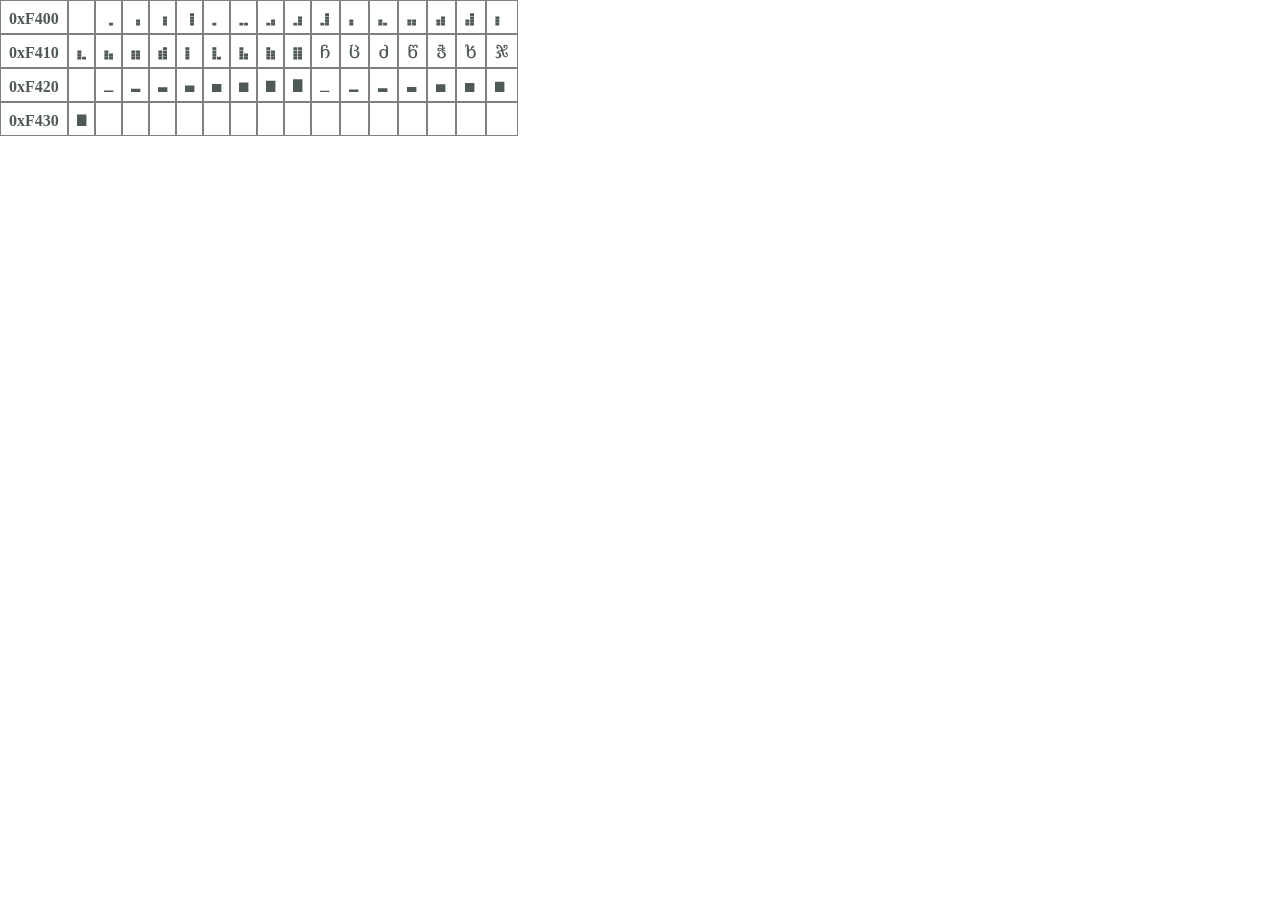
<file: font_test.html>
<html>
  <head>
    <link rel="stylesheet" type="text/css" href="stylesheets/styles.css?3" />
    <style>
      td {
        border: 0.1rem solid gray;
      }
    </style>
  </head>

  <body>
    <table>
      <tr>
        <td><b>0xF400</b></td>
        <td>&#xF400;</td>
        <td>&#xF401;</td>
        <td>&#xF402;</td>
        <td>&#xF403;</td>
        <td>&#xF404;</td>
        <td>&#xF405;</td>
        <td>&#xF406;</td>
        <td>&#xF407;</td>
        <td>&#xF408;</td>
        <td>&#xF409;</td>
        <td>&#xF40A;</td>
        <td>&#xF40B;</td>
        <td>&#xF40C;</td>
        <td>&#xF40D;</td>
        <td>&#xF40E;</td>
        <td>&#xF40F;</td>
      </tr>
      <tr>
        <td><b>0xF410</b></td>
        <td>&#xF410;</td>
        <td>&#xF411;</td>
        <td>&#xF412;</td>
        <td>&#xF413;</td>
        <td>&#xF414;</td>
        <td>&#xF415;</td>
        <td>&#xF416;</td>
        <td>&#xF417;</td>
        <td>&#xF418;</td>
        <td>&#xF419;</td>
        <td>&#xF41A;</td>
        <td>&#xF41B;</td>
        <td>&#xF41C;</td>
        <td>&#xF41D;</td>
        <td>&#xF41E;</td>
        <td>&#xF41F;</td>
      </tr>
      <tr>
        <td><b>0xF420</b></td>
        <td>&#xF420;</td>
        <td>&#xF421;</td>
        <td>&#xF422;</td>
        <td>&#xF423;</td>
        <td>&#xF424;</td>
        <td>&#xF425;</td>
        <td>&#xF426;</td>
        <td>&#xF427;</td>
        <td>&#xF428;</td>
        <td>&#xF429;</td>
        <td>&#xF42A;</td>
        <td>&#xF42B;</td>
        <td>&#xF42C;</td>
        <td>&#xF42D;</td>
        <td>&#xF42E;</td>
        <td>&#xF42F;</td>
      </tr>
      <tr>
        <td><b>0xF430</b></td>
        <td>&#xF430;</td>
        <td>&#xF431;</td>
        <td>&#xF432;</td>
        <td>&#xF433;</td>
        <td>&#xF434;</td>
        <td>&#xF435;</td>
        <td>&#xF436;</td>
        <td>&#xF437;</td>
        <td>&#xF438;</td>
        <td>&#xF439;</td>
        <td>&#xF43A;</td>
        <td>&#xF43B;</td>
        <td>&#xF43C;</td>
        <td>&#xF43D;</td>
        <td>&#xF43E;</td>
        <td>&#xF43F;</td>
      </tr>
    </table>
  </body>
</html>
</file>
<file: stylesheets/styles.css>
html {
  overflow: hidden;
  width: 100%;
  height: 100%;
  scrollbar-color: grey transparent;
  font-size: 62.5%;
}

::-webkit-scrollbar {
  width: 1.6rem;
}

::-webkit-scrollbar-thumb {
  background-clip: content-box;
  background-color: grey;
  border: 0.2rem solid transparent;
  border-radius: var(--var-border-radius, 0.5rem);
}

::-webkit-scrollbar-corner {
  -webkit-appearance: none;
  appearance: none;
}

.s-base--metro::-webkit-scrollbar-thumb {
  border-radius: 0;
}

._kong-test {
  display: flex;
  background: white;
}

._steam-refresh-canvas {
  width: 100%;
  height: 100%;
  position: fixed;
  right: 0;
  bottom: 0;
  z-index: -20;
  opacity: 0.01;
  pointer-events: none;
}

* {
  -webkit-font-smoothing: antialiased;
  -moz-osx-font-smoothing: grayscale;
  box-sizing: border-box;
}

/* css vars */

#ui {
  display: flex;
  justify-content: center;
  align-items: center;

  scrollbar-gutter: stable;
}

:root {
  /* Don't change this instance of --color-text or any of its values in other themes to not be hex; it's parsed as hex
    elsewhere to provide theme-dependent color gradients */
  --color-text: #000000;
  --color-text-inverted: white;
  --color-base: #f2f2f2;
  --color-disabled: #a3a3a3;
  --color-accent: #4980cc;
  --color-good: #5ac467;
  --color-good-dark: #127a20;
  --color-good-paused: #e3e638;
  --color-bad: #b84b5f;
  --color-gh-purple: #8957e5;
  --color-notification: red;
  --color-overlay: rgba(30, 30, 50, 70%);

  --color-antimatter: #2196f3;
  --color-infinity: #b67f33;
  --color-eternity: #b341e0;
  --color-dilation: #64dd17;
  --color-reality: #0ba00e;
  --color-reality-light: #d5ffd7;
  --color-reality-dark: #0a790c;
  --color-celestials: #5151ec;
  --color-atom: #0404b0;
  --color-atom-light: #7f7ff8;
  --color-atom-dark: #01018a;
  --color-prestige--accent: white;

  --color-teresa--base: #5151ec;
  --color-teresa--accent: white;

  --color-effarig--base: #d13737;

  --color-enslaved--base: #f1aa7f;

  --color-v--base: #ead584;

  --color-ra--base: #9575cd;
  --color-ra-pet--teresa: #8596ea;
  --color-ra-pet--effarig: #ea8585;
  --color-ra-pet--enslaved: #f1aa7f;
  --color-ra-pet--v: #ead584;

  --color-laitela--base: white;
  --color-laitela--accent: black;

  --color-pelle--base: crimson;
  --color-pelle--secondary: #00bcd4;
}

:root .t-metro,
:root .t-inverted-metro,
:root .t-s8 {
  --color-text: #000000;
  --color-text-inverted: white;
  --color-base: #eeeeee;
  --color-disabled: #9e9e9e;
  --color-accent: #2196f3;
  --color-good: #66bb6a;
  --color-good-dark: #388e3c;
  --color-bad: #ef5350;

  --color-infinity: #ff9800;
  --color-eternity: #673ab7;
  --color-reality: #3a823d;
  --color-reality-light: #d5ffd7;
  --color-celestials: #00bcd4;
  --color-atom: #0404b0;
  --color-atom-light: #7f7ff8;
  --color-atom-dark: #01018a;
}

:root .t-dark {
  --color-text: #e0e0e0;
  --color-text-inverted: black;
  --color-base: #455a64;
  --color-disabled: #37474f;
  --color-accent: #1256a3;
  --color-notification: yellow;
  --color-overlay: rgba(60, 60, 100, 50%);

  --color-infinity: #ff9800;
  --color-reality-dark: #0ba00e;
  --color-prestige--accent: black;

  --color-teresa--accent: black;

  --color-laitela--base: black;
  --color-laitela--accent: white;
}

:root .t-dark-metro {
  --color-text: #e0e0e0;
  --color-text-inverted: black;
  --color-base: #455a64;
  --color-disabled: #37474f;
  --color-accent: #2196f3;
  --color-good: #43a047;
  --color-good-dark: #2e7d32;
  --color-bad: #e53935;
  --color-notification: yellow;
  --color-overlay: rgba(60, 60, 100, 50%);

  --color-infinity: #ff9800;
  --color-eternity: #673ab7;
  --color-reality: #4caf50;
  --color-reality-dark: #0ba00e;
  --color-celestials: #00bcd4;
  --color-atom: #0404b0;
  --color-atom-light: #7f7ff8;
  --color-atom-dark: #01018a;
  --color-prestige--accent: black;

  --color-teresa--accent: black;

  --color-laitela--base: black;
  --color-laitela--accent: white;
}

:root .t-amoled {
  --color-text: #e0e0e0;
  --color-text-inverted: black;
  --color-base: #000000;
  --color-disabled: #2d2421;
  --color-accent: #2fa6f7;
  --color-notification: yellow;
  --color-overlay: rgba(60, 60, 100, 50%);

  --color-reality-dark: #0ba00e;
  --color-prestige--accent: black;

  --color-teresa--accent: black;

  --color-laitela--base: black;
  --color-laitela--accent: white;
}

:root .t-amoled-metro {
  --color-text: #e0e0e0;
  --color-text-inverted: black;
  --color-base: #000000;
  --color-disabled: #2d2421;
  --color-accent: #2fa6f7;
  --color-notification: yellow;
  --color-overlay: rgba(60, 60, 100, 50%);

  --color-infinity: #ff9800;
  --color-eternity: #673ab7;
  --color-reality: #4caf50;
  --color-reality-dark: #0ba00e;
  --color-celestials: #00bcd4;
  --color-atom: #0404b0;
  --color-atom-light: #7f7ff8;
  --color-atom-dark: #01018a;
  --color-prestige--accent: black;

  --color-teresa--accent: black;

  --color-laitela--base: black;
  --color-laitela--accent: white;
}

:root .t-s1 {
  --color-text: #000000;
  --color-text-inverted: #dbd242;
  --color-base: #dbd242;
  --color-disabled: #9a921d;
  --color-accent: black;
  --color-good: #4baf4e;
  --color-good-dark: #3c8b3e;
  --color-bad: #d72621;

  --color-infinity: #7d3c1b;
  --color-eternity: #639565;
  --color-reality: #afa3a5;
  --color-reality-light: #e8e3e4;
  --color-reality-dark: #7a7273;
  --color-celestials: #f2d6c1;
  --color-atom: #0404b0;
  --color-atom-light: #7f7ff8;
  --color-atom-dark: #01018a;
  --color-prestige--accent: #dbd242;

  --color-pelle--base: #7cb727;
}

:root .t-s4 {
  --color-text: #000000;
  --color-text-inverted: white;
  --color-base: #1b00ff;
  --color-accent: #1b00ff;
  --color-good: #ff00e0;
  --color-bad: #ff0000;
}

:root .t-s6,
:root .t-s10 {
  --color-text: #e0e0e0;
  --color-text-inverted: black;
  --color-base: black;
  --color-accent: #1565c0;
  --color-good: #2f9e35;
  --color-good-dark: #08510b;
  --color-notification: yellow;
  --color-overlay: rgba(60, 60, 100, 50%);

  --color-prestige--accent: black;

  --color-teresa--accent: black;

  --color-laitela--base: black;
  --color-laitela--accent: white;
}

:root .t-s11 {
  --color-text: #e0e0e0;
  --color-text-inverted: black;
  --color-base: black;
  --color-accent: #fbc21b;
  --color-notification: yellow;
  --color-overlay: rgba(60, 60, 100, 50%);

  --color-prestige--accent: black;

  --color-teresa--accent: black;

  --color-laitela--base: black;
  --color-laitela--accent: white;
}

:root .s-base--metro {
  --var-border-width: 0.1rem;
  --var-border-radius: 0;
}

/* end css vars */

body {
  overflow: hidden;
  width: 100%;
  height: 100%;
  text-align: center;
  font-family: Typewriter, serif;
  font-size: 1.1rem;
  font-weight: 300;
  line-height: 1.5;
  color: #4f5957;
  background-color: #ffffff;
  margin: 0;
  padding: 0;
}

._kong-test body {
  overflow-y: auto;
  width: 1150px;
  height: 800px;
  border: 0.1rem solid black;
  margin: auto;
}

@font-face {
  font-family: "Open Sans Condensed";
  font-style: normal;
  font-weight: 300;
  src: local("Open Sans Cond Light"), local("OpenSans-CondensedLight"),
    url("https://fonts.gstatic.com/s/opensanscondensed/v10/gk5FxslNkTTHtojXrkp-xBEur64QvLD-0IbiAdTUNXE.woff2")
      format("woff2");
  unicode-range: U+0000-00FF, U+0131, U+0152-0153, U+02C6, U+02DA, U+02DC, U+2000-206F, U+2074, U+20AC, U+2212, U+2215,
    U+E0FF, U+EFFD, U+F000;
}

@font-face {
  font-family: Typewriter;
  src: url("BlobEmoji-Bold.ttf"), url("MonospaceTypewriter.ttf");
}

@font-face {
  font-family: "Noto Sans";
  src: url("MonospaceTypewriter.ttf");
  unicode-range: U+F420-F430, U+2BC5-2BC6;
}

@font-face {
  font-family: Runescape;
  src: url("Runescape.ttf");
}

@font-face {
  font-family: Barrio;
  src: url("Barrio-Regular.ttf");
}

@font-face {
  font-family: "Font Awesome";
  src: url("fa-solid-900.ttf");
}

/* Background for s6 and s10 is not displayed by default */
#stars {
  display: none;
}

button:focus {
  outline: none;
}

/* #region CustomizeableTooltip */

.c-tooltip-content,
.c-tooltip-arrow {
  visibility: hidden;
  opacity: 0;
  transition: 0.4s linear;
  transition-property: opacity, visibility;
  pointer-events: none;
}

.c-tooltip-content {
  width: 16rem;
  position: absolute;
  z-index: 4;
  text-align: center;
  font-size: 1.4rem;
  line-height: 1.2;
  color: #ffffff;
  background-color: #0d0d0d;
  border-radius: var(--var-border-radius, 0.3rem);
  padding: 0.7rem;
}

.c-tooltip-content--dark {
  border: 0.1rem solid #dddddd;
}

.c-tooltip-arrow {
  content: " ";
  width: 0;
  position: absolute;
  z-index: 4;
  font-size: 0;
  line-height: 0;
  border: 0.55rem solid #0d0d0d;
  transform: translate(-50%, -100%);
  transition-duration: 0.4s;
}

.c-tooltip-arrow--dark {
  border-color: #dddddd;
}

.c-tooltip--top.c-tooltip-content {
  margin-top: -0.5rem;
}

.c-tooltip--top.c-tooltip-arrow {
  border-right-color: transparent;
  border-bottom: 0;
  border-left-color: transparent;
}

.c-tooltip--bottom.c-tooltip-content {
  margin-bottom: -0.5rem;
}

.c-tooltip--bottom.c-tooltip-arrow {
  border-top: 0;
  border-right-color: transparent;
  border-left-color: transparent;
}

.c-tooltip--right.c-tooltip-content {
  margin-right: -0.5rem;
}

.c-tooltip--right.c-tooltip-arrow {
  border-top-color: transparent;
  border-bottom-color: transparent;
  border-left: 0;
}

.c-tooltip--left.c-tooltip-content {
  margin-left: -0.5rem;
}

.c-tooltip--left.c-tooltip-arrow {
  border-top-color: transparent;
  border-right: 0;
  border-bottom-color: transparent;
}

.c-tooltip-show {
  visibility: visible;
  opacity: 1;
}

/* #endregion CustomizeableTooltip */

/* #region TT shop */

.time-theorem-buttons {
  display: flex;
  width: 55.5rem;
  position: absolute;
  bottom: 0;
  z-index: 2;
  align-items: flex-end;
  font-family: Typewriter, serif;
  color: var(--color-text);
  pointer-events: all;
}

.l-tt-buy-button {
  width: 17rem;
  z-index: 1;
  margin: 0.3rem;
}

.c-tt-buy-button {
  font-family: Typewriter, serif;
  font-size: 1.35rem;
  font-weight: bold;
  border: 0.1rem solid #691fa5;
  border-radius: var(--var-border-radius, 4px);
  transition-duration: 0.2s;
}

.c-tt-buy-button--unlocked {
  color: #3aacd6;
  background: #232028;
  cursor: pointer;
}

.c-tt-buy-button--unlocked:hover {
  color: #232028;
  background: #3aacd6;
}

.c-tt-buy-button--locked {
  color: black;
  background: #4a4a4a;
}

.c-tt-buy-button--locked:hover {
  background: #652f2f;
}

.timetheorems {
  flex: 1 0 auto;
  text-align: center;
  font-size: 15px;
}

.ttbuttons-row {
  display: flex;
  flex-direction: row;
  justify-content: space-between;
  align-items: stretch;
  transition: all 0.25s ease-out;
}

.ttbuttons-top-row {
  align-items: center;
}

.o-tt-top-row-button {
  flex-grow: 0;
  flex-shrink: 0;
  min-height: 3rem;
  align-self: stretch;
  font-size: 1.2rem;
  margin: 0.3rem;
  padding-right: 1rem;
  padding-left: 1rem;
}

.o-tt-autobuyer-button {
  flex-grow: 0;
  flex-shrink: 0;
  height: 2.5rem;
  min-width: 8rem;
  align-self: stretch;
  font-size: 1rem !important;
  margin: 0.3rem;
  padding-right: 1rem;
  padding-left: 1rem;
}

.l-tt-save-load-btn__wrapper {
  position: relative;
  margin: 0.3rem;
}

.l-tt-save-load-btn {
  min-width: 2rem;
}

.l-tt-save-load-btn__menu {
  position: absolute;
  top: -0.5rem;
  left: 50%;
  padding: 0.5rem 0;
  transform: translate(-50%, -100%);
}

.c-tt-save-load-btn__menu {
  text-align: left;
  font-family: Typewriter;
  font-size: 1.4rem;
  font-weight: bold;
  color: white;
  background: black;
  border-radius: var(--var-border-radius, 0.5rem);
}

.l-tt-save-load-btn__menu::after {
  content: "";
  position: absolute;
  top: 100%;
  left: 50%;
  border-color: black transparent transparent;
  border-style: solid;
  border-width: var(--var-border-width, 0.5rem);
  margin-left: -0.5rem;
}

.l-tt-save-load-btn__menu-rename {
  margin: 0.3rem 0.5rem 0.5rem 0.7rem;
}

.c-tt-save-load-btn__menu-rename {
  text-align: left;
  font-family: Typewriter;
  font-size: 1.4rem;
  font-weight: bold;
  border: none;
  border-radius: var(--var-border-radius, 0.3rem);
  padding: 0.2rem;
}

.c-tt-autobuyer-toggle {
  color: initial;
}

.l-tt-buy-max-vbox {
  display: inline-flex;
  flex-direction: column;
  align-items: center;
}

.ttshop-background {
  z-index: 1;
  background: var(--color-base);
  border: var(--var-border-width, 0.2rem) solid black;
  border-bottom: none;
  border-top-left-radius: var(--var-border-radius, 7px);
  border-top-right-radius: var(--var-border-radius, 7px);
}

.t-s6 .ttshop-background,
.t-s10 .ttshop-background {
  border: 0.1rem solid #3aacd6;
}

.ttshop-container {
  display: flex;
  flex-direction: column;
  min-width: 60rem;
  max-width: 80rem;
  padding: 0 0.5rem;
  transition: all 0.25s ease-out;
}

.ttshop-minimize-btn {
  display: flex;
  width: 2.5rem;
  height: 2.5rem;
  justify-content: center;
  align-items: center;
  font-size: 2.1rem;
  color: var(--color-text);
  margin-left: -0.2rem;
  cursor: pointer;
}

.t-s6 .ttshop-minimize-btn,
.t-s10 .ttshop-minimize-btn,
.s-base--metro .ttshop-minimize-btn {
  margin-left: -0.1rem;
}

.t-s6 .ttshop-minimize-btn,
.t-s10 .ttshop-minimize-btn {
  color: #3aacd6;
}

.c-ttshop__save-load-text {
  font-size: 10px;
}

/* #endregion TT shop */

.l-dim-path-priority {
  position: absolute;
  right: 0.5rem;
  bottom: 0.5rem;
}

.o-time-study-selection-btn {
  width: 20rem;
  height: 6rem;
  position: relative;
  font-family: Typewriter, serif;
  font-size: 1.65rem;
  font-weight: bold;
  background-color: black;
  border: 0.1rem solid;
  border-radius: var(--var-border-radius, 0.4rem);
  margin: 1rem;
  transition-duration: 0.2s;
}

/* #region tab buttons */

.o-tab-btn {
  white-space: nowrap;
  font-family: Typewriter;
  font-size: 1.8rem;
  font-weight: bold;
  color: var(--color-text);
  background-color: var(--color-base);
  border: var(--var-border-width, 0.2rem) solid var(--color-accent);
  border-radius: var(--var-border-radius, 0.4rem);
  transition-duration: 0.2s;
  -webkit-user-select: none;
  user-select: none;
  cursor: pointer;
}

.t-s6 .o-tab-btn,
.t-s10 .o-tab-btn {
  text-shadow: 0 0 0.3rem;
}

.o-tab-btn:hover {
  color: var(--color-prestige--accent);
  background: var(--color-accent);
}

.o-tab-btn--modern-tabs:last-child {
  border-bottom-right-radius: var(--var-border-radius, 0.5rem);
}

.o-tab-btn--modern-tabs:last-child:hover {
  border-bottom-right-radius: 0;
}

.o-tab-btn--infinity {
  color: var(--color-infinity);
  background-color: var(--color-prestige--accent);
  border-color: var(--color-infinity);
}

.o-tab-btn--infinity:hover {
  background: var(--color-infinity);
}

.o-tab-btn--eternity {
  color: var(--color-eternity);
  background-color: var(--color-prestige--accent);
  border-color: var(--color-eternity);
}

.o-tab-btn--eternity:hover {
  background: var(--color-eternity);
}

.o-tab-btn--reality {
  color: var(--color-reality);
  background-color: var(--color-prestige--accent);
  border-color: var(--color-reality);
}

.o-tab-btn--reality:hover {
  background: var(--color-reality);
}

.o-tab-btn--celestial {
  color: var(--color-celestials);
  background-color: var(--color-prestige--accent);
  border-color: var(--color-celestials);
}

.o-tab-btn--celestial:hover {
  background: var(--color-celestials);
}

.o-tab-btn--atom {
  color: var(--color-atom);
  background-color: var(--color-prestige--accent);
  border-color: var(--color-atom);
}

.o-tab-btn--atom:hover {
  background: var(--color-atom);
}

/* #endregion tab buttons */

#loading {
  width: 100%;
  height: 100%;
  position: absolute;
  z-index: 999;
  background: url("../images/loading.png") no-repeat;
  background-color: black;
  background-position-x: 50%;
  background-position-y: 50%;
  background-size: cover;
}

#browser-warning {
  display: none;
  width: 100%;
  height: 100%;
  z-index: 9999;
  justify-content: center;
  align-items: center;
  font-size: 7rem;
  background-color: black;
}

.l-reality-button {
  width: 35rem;
  height: 6rem;
}

.t-metro .l-reality-button {
  box-shadow: 0.1rem 0.1rem 0.1rem 0 #9e9e9e;
}

.l-reality-button__contents {
  display: flex;
  flex-direction: column;
  align-items: center;
}

.c-reality-button__header {
  font-size: 1.2rem;
  line-height: 1.6;
}

.c-reality-button {
  width: 100%;
  height: 100%;
  font-family: Typewriter;
  font-size: 1.2rem;
  font-weight: bold;
  background: var(--color-background);
  border-style: solid;
  border-width: var(--var-border-width, 0.2rem);
  border-radius: var(--var-border-radius, 0.4rem);
  transition-duration: 0.2s;
}

.c-reality-button--special {
  animation: a-celstial-reward-glow 3s infinite;
}

.c-reality-reminder {
  display: flex;
  width: calc(100% - 1rem);
  justify-content: center;
  align-items: center;
  font-size: 1.4rem;
  border: 0.1rem solid #b8b8b8;
  border-radius: var(--var-border-radius, 0.5rem);
  padding: 1rem;
}

.l-collapse-button {
  width: 35rem;
  height: 6rem;
}

.t-metro .l-collapse-button {
  box-shadow: 0.1rem 0.1rem 0.1rem 0 #9e9e9e;
}

.l-collapse-button__contents {
  display: flex;
  flex-direction: column;
  align-items: center;
}

.c-collapse-button__header {
  font-size: 1.2rem;
  line-height: 1.6;
}

.c-collapse-button {
  width: 50rem;
  height: 100%;
  font-family: Typewriter;
  font-size: 1f2rem;
  font-weight: bold;
  background: var(--color-background);
  border-style: solid;
  border-width: var(--var-border-width, 0.2rem);
  border-radius: var(--var-border-radius, 0.4rem);
  transition-duration: 0.2s;
}

@keyframes a-celstial-reward-glow {
  0% {
    box-shadow: inset 0 0 4rem var(--color-celestials);
  }
  50% {
    box-shadow: inset 0 0 0;
  }
  100% {
    box-shadow: inset 0 0 4rem var(--color-celestials);
  }
}

.t-s6 .c-reality-button,
.t-s10 .c-reality-button {
  background: black;
}

.c-reality-button--unlocked {
  color: var(--color-reality-dark);
  border-color: var(--color-reality-dark);
  cursor: pointer;
}

.c-reality-button--locked {
  color: #181818;
  background-color: var(--color-glyph-sac-text-input--focused);
  border-color: var(--color-bad);
}

.t-s6 .c-reality-button--locked,
.t-s10 .c-reality-button--locked {
  color: grey;
}

.c-reality-button--unlocked:hover,
.c-reality-button--unlocked.force-hover {
  color: black;
  background: var(--color-reality);
}

.c-reality-button--locked:hover {
  color: #1d1d1d;
  background-color: var(--color-bad);
}

.l-reset-reality-button {
  display: block;
  width: 100%;
  height: 100%;
}

.c-reset-reality-button {
  font-family: Typewriter;
  font-size: 1.2rem;
  font-weight: bold;
  color: var(--color-bad);
  background: var(--color-background);
  border-color: var(--color-bad);
  border-style: solid;
  border-width: var(--var-border-width, 0.2rem);
  border-radius: var(--var-border-radius, 0.4rem);
  transition-duration: 0.2s;
  cursor: pointer;
}

.c-reset-reality-button:hover,
.c-reset-reality-button.force-hover,
.t-s6 .c-reset-reality-button:hover,
.t-s6 .c-reset-reality-button.force-hover,
.t-s10 .c-reset-reality-button:hover,
.t-s10 .c-reset-reality-button.force-hover {
  color: black;
  background: var(--color-bad);
}

.c-reset-reality-button-celestial {
  color: var(--color-celestials);
  border-color: var(--color-celestials);
}

.c-reset-reality-button-celestial:hover,
.c-reset-reality-button-celestial.force-hover,
.t-s6 .c-reset-reality-button-celestial:hover,
.t-s6 .c-reset-reality-button-celestial.force-hover,
.t-s10 .c-reset-reality-button-celestial:hover,
.t-s10 .c-reset-reality-button-celestial.force-hover {
  color: black;
  background: var(--color-celestials);
}

.l-reality-amplify-button {
  font-family: Typewriter;
  background-color: #fdd3b0;
  border: var(--var-border-width, 0.2rem) solid sandybrown;
  border-radius: var(--var-border-radius, 0.5rem);
  box-shadow: 0 0 2rem inset rgba(244, 164, 96, 50%);
  margin-right: 0.5rem;
  transition-duration: 0.2s;
}

.l-reality-amplify-button--clickable {
  cursor: pointer;
}

[draggable] {
  -webkit-user-select: none;
  user-select: none;

  /* Required to make elements draggable in old WebKit */
  -khtml-user-drag: element;
  -webkit-user-drag: element;
}

@keyframes a-existence-glow {
  0% {
    color: var(--color-text-inverted);
    text-shadow: 0.1rem 0.1rem 0.2rem var(--color-text);
  }

  50% {
    color: var(--color-text-inverted);
    text-shadow: 0.1rem 0.1rem 0.8rem var(--color-text);
  }

  100% {
    color: var(--color-text-inverted);
    text-shadow: 0.1rem 0.1rem 0.2rem var(--color-text);
  }
}

[ach-tooltip] {
  position: relative;
}

[ach-tooltip]::before,
[ach-tooltip]::after {
  visibility: hidden;
  opacity: 0;
  pointer-events: none;
}

[ach-tooltip]::before {
  content: attr(ach-tooltip);
  width: 16rem;
  position: absolute;
  bottom: 100%;
  left: 50%;
  z-index: 3;
  text-align: center;
  font-size: 1.4rem;
  line-height: 1.2;
  color: #ffffff;
  background-color: #0d0d0d;
  border-radius: var(--var-border-radius, 0.3rem);
  margin-bottom: 0.5rem;
  padding: 0.7rem;
  transform: translateX(-50%);
  transition-duration: 0.4s;
}

.s-base--dark [ach-tooltip]::before {
  border: 0.1rem solid #dddddd;
}

[ach-tooltip]::after {
  content: " ";
  width: 0;
  position: absolute;
  bottom: 100%;
  left: 50%;
  font-size: 0;
  line-height: 0;
  border-top: 0.5rem solid #0d0d0d;
  border-right: 0.5rem solid transparent;
  border-left: 0.5rem solid transparent;
  margin-left: -0.5rem;
  transition-duration: 0.4s;
}

.s-base--dark [ach-tooltip]::after {
  border-top: 0.5rem solid #dddddd;
}

[ach-tooltip]:hover::before,
[ach-tooltip]:hover::after {
  visibility: visible;
  opacity: 1;
}

h1,
h2,
h3,
h4,
h5,
h6 {
  margin: 0 0 1rem;
}

p,
ul,
ol,
table,
dl {
  margin: 0 0 3px;
}

h1,
h2,
h3 {
  line-height: 1.1;
}

h1 {
  font-size: 28px;
}

a {
  color: #3399cc;
  text-decoration: none;
}

a:hover {
  color: #006699;
}

a small {
  display: block;
  font-size: 11px;
  color: #777777;
  margin-top: -0.3rem;
}

a:hover small {
  color: #777777;
}

.wrapper {
  width: 860px;
  margin: 0 auto;
}

blockquote {
  font-style: italic;
  border-left: 0.1rem solid #e5e5e5;
  margin: 0;
  padding: 0 0 0 20px;
}

table {
  border-spacing: 0;
}

th,
td {
  text-align: left;
  padding: 5px 8px;
}

dt {
  font-weight: 700;
  color: #444444;
}

th {
  color: #444444;
}

img {
  max-width: 100%;
}

header {
  float: left;
  width: 270px;
  position: fixed;
  -webkit-font-smoothing: subpixel-antialiased;
}

header ul {
  list-style: none;
  width: 270px;
  height: 40px;
  background: #f4f4f4;
  border: 0.1rem solid #e0e0e0;
  border-radius: var(--var-border-radius, 5px);
  padding: 0;
}

header li {
  float: left;
  width: 89px;
  height: 40px;
  border-right: 0.1rem solid #e0e0e0;
}

header li:first-child a {
  border-radius: 5px 0 0 5px;
}

header li:last-child a {
  border-radius: 0 5px 5px 0;
}

header ul a {
  display: block;
  height: 34px;
  text-align: center;
  font-size: 11px;
  line-height: 1;
  color: #999999;
  padding-top: 6px;
}

header ul a:hover {
  color: #999999;
}

header ul a:active {
  background-color: #f0f0f0;
}

strong {
  font-weight: 700;
}

header ul li + li + li {
  width: 89px;
  border-right: none;
}

header ul a strong {
  display: block;
  font-size: 14px;
  color: #222222;
}

section {
  float: right;
  width: 500px;
  padding-bottom: 50px;
}

small {
  font-size: 11px;
}

hr {
  height: 1px;
  background: #e5e5e5;
  border: 0;
  margin: 0 0 20px;
}

footer {
  float: left;
  width: 270px;
  position: fixed;
  bottom: 50px;
  -webkit-font-smoothing: subpixel-antialiased;
}

br {
  margin: 0;
  pointer-events: none;
}

.videocontainer {
  overflow: hidden;
  width: 100%;
  height: 100%;
  position: fixed;
  top: 0;
  bottom: 0;
  z-index: 1;
  pointer-events: none;
}

.videocontainer--background {
  z-index: -1000;
}

#realityanimbg {
  width: auto;
  height: auto;
  min-width: 100%;
  min-height: 100%;
  position: absolute;
  top: 50%;
  left: 50%;
  transform: translate(-50%, -50%);
  pointer-events: all;
}

@media print, screen and (max-width: 960px) {
  div.wrapper {
    width: auto;
    margin: 0;
  }

  header,
  section,
  footer {
    float: none;
    width: auto;
    position: static;
  }

  header {
    padding-right: 320px;
  }

  section {
    border: 0.1rem solid #e5e5e5;
    border-width: var(--var-border-width, 1px) var(--var-border-width, 0);
    margin: 0 0 20px;
    padding: 20px 0;
  }

  header a small {
    display: inline;
  }

  header ul {
    position: absolute;
    top: 52px;
    right: 50px;
  }
}

@media print, screen and (max-width: 720px) {
  body {
    word-wrap: break-word;
  }

  header {
    padding: 0;
  }

  header ul,
  header p.view {
    position: static;
  }
}

@media print, screen and (max-width: 480px) {
  body {
    padding: 15px;
  }

  header ul {
    width: 99%;
  }

  header li,
  header ul li + li + li {
    width: 33%;
  }
}

@media print {
  body {
    /* stylelint-disable-next-line unit-allowed-list */
    font-size: 12pt;
    color: #444444;
    /* stylelint-disable-next-line unit-allowed-list */
    padding: 0.4in;
  }
}

@keyframes a-barrel-roll {
  0% {
    transform: rotateZ(0deg);
  }

  50%,
  100% {
    transform: rotateZ(360deg);
  }
}

@keyframes a-spin3d {
  0% {
    transform: rotate3d(5.2, -2.8, 1.4, 0deg);
  }
  100% {
    transform: rotate3d(5.2, -2.8, 1.4, 360deg);
  }
}

@keyframes a-spin4d {
  0%,
  100% {
    transform: scale(1) rotate3d(5.2, -2.8, 1.4, 0deg);
  }
  50% {
    transform: scale(0) rotate3d(5.2, -2.8, 1.4, 360deg);
  }
}

@keyframes a-float {
  0% {
    bottom: 0;
    opacity: 0;
  }

  50% {
    opacity: 1;
  }

  100% {
    bottom: 50px;
    opacity: 0;
  }
}

@keyframes a-implode {
  0%,
  100% {
    transform: scale(1);
    filter: blur(0);
  }

  50% {
    transform: scale(0);
    filter: blur(5px);
  }
}

@keyframes a-eternify {
  0% {
    opacity: 1;
    filter: blur(0);
  }

  15% {
    opacity: 0.5;
    filter: blur(1px);
  }

  30% {
    opacity: 0.75;
    filter: blur(0.5px);
  }

  45% {
    opacity: 0.25;
    filter: blur(1.5px);
  }

  60% {
    opacity: 0.5;
    filter: blur(1px);
  }

  75% {
    opacity: 0;
    filter: blur(3px);
  }

  85% {
    opacity: 0;
    filter: blur(3px);
  }

  100% {
    opacity: 1;
    filter: blur(0);
  }
}

@keyframes a-dilate {
  0% {
    opacity: 1;
    transform: scaleX(1);
  }

  50% {
    opacity: 0;
    transform: scaleX(3);
  }

  60% {
    opacity: 0;
    transform: scaleX(1);
  }

  100% {
    opacity: 1;
    transform: scaleX(1);
  }
}

@keyframes a-undilate {
  0% {
    opacity: 1;
    transform: scaleX(1);
  }

  50% {
    opacity: 0;
    transform: scaleX(0.5);
  }

  60% {
    opacity: 0;
    transform: scaleX(1);
  }

  100% {
    opacity: 1;
    transform: scaleX(1);
  }
}

@keyframes a-realize {
  0% {
    opacity: 1;
  }
  20% {
    opacity: 0;
  }
  80% {
    opacity: 0;
  }
  100% {
    opacity: 1;
  }
}

@keyframes a-realizebg {
  0% {
    opacity: 0;
  }
  20% {
    opacity: 0;
  }
  30% {
    opacity: 1;
  }
  70% {
    opacity: 1;
  }
  80% {
    opacity: 0;
  }
  100% {
    opacity: 0;
  }
}

@keyframes a-text-grow {
  0% {
    font-size: 1.3rem;
  }
  50% {
    font-size: 1.8rem;
  }
  100% {
    font-size: 1.3rem;
  }
}

@keyframes a-text-shrink {
  0% {
    font-size: 1.8rem;
  }
  50% {
    font-size: 1.3rem;
  }
  100% {
    font-size: 1.8rem;
  }
}

@keyframes a-text-crunch {
  0% {
    font-size: 1.5rem;
  }
  90% {
    font-size: 1.5rem;
  }
  100% {
    font-size: 0;
  }
}

@keyframes a-text-flash {
  0% {
    color: yellow;
  }
  50% {
    color: red;
  }
}

@keyframes a-fade-out {
  0% {
    opacity: 1;
  }
  50% {
    opacity: 0;
  }
  100% {
    opacity: 1;
  }
}

@keyframes a-disappear {
  0% {
    opacity: 1;
  }
  100% {
    opacity: 0;
  }
}

@keyframes a-text-stretch {
  0% {
    letter-spacing: 0;
  }
  100% {
    letter-spacing: 30rem;
  }
}

.infotooltip {
  display: inline-block;
  position: relative;
}

.infotooltip .infotooltiptext {
  visibility: hidden;
  white-space: nowrap;
  position: absolute;
  left: 100%;
  z-index: 2;
  text-align: left;
  opacity: 0;
  color: var(--color-text);
  background-color: var(--color-background);
  border: var(--var-border-width, 0.2rem) solid var(--color-text);
  border-radius: var(--var-border-radius, 0.5rem);
  margin-top: -0.4rem;
  padding: 0.5rem;
  transition-duration: 0.3s;
  pointer-events: none;
}

.infotooltip:hover .infotooltiptext {
  left: calc(100% + 0.7rem);
}

.s-base--dark .infotooltip .infotooltiptext {
  border-color: #dddddd;
}

.infotooltip:hover .infotooltiptext {
  visibility: visible;
  opacity: 1;
}

.infotooltip .infotooltiptext::after {
  content: "";
  position: absolute;
  top: 2.8rem;
  right: 100%;
  border-top: 0.6rem solid transparent;
  border-right: 0 solid black;
  border-bottom: 0.6rem solid transparent;
  margin-right: 0.1rem;
  transform: translateY(-50%);
  transition-duration: 0.3s;
}

.infotooltip:hover .infotooltiptext::after {
  border-right-width: 0.6rem;
}

.s-base--dark .infotooltip .infotooltiptext::after {
  border-right-color: #dddddd;
}

/*******
 * BEM *
 *******/

.c-game-ui {
  overflow-x: hidden;
  overflow-y: auto;
  width: 100%;
  /* stylelint-disable-next-line unit-allowed-list */
  height: 100vh;
  position: relative;
}

.c-game-tab {
  padding-bottom: 2rem;
}

.c-wide-canvas-element {
  width: 950px;
  height: 600px;
}

._kong-test .c-game-ui {
  max-height: 100%;
}

/* #region o-primary-btn */

.o-primary-btn {
  height: 2.5rem;
  font-family: Typewriter, serif;
  font-size: 1.3rem;
  font-weight: bold;
  color: var(--color-text);
  background-color: var(--color-base);
  border: 0.1rem solid var(--color-good-dark);
  border-radius: var(--var-border-radius, 0.4rem);
  padding: 0.3rem 1rem;
  transition-duration: 0.2s;
  cursor: pointer;
}

.o-primary-btn:hover {
  color: var(--color-text-inverted);
  background-color: var(--color-good);
}

.o-primary-btn--disabled {
  background-color: #a3a3a3;
  border-color: var(--color-bad);
  cursor: default;
}

.o-primary-btn--disabled:hover {
  background-color: var(--color-bad);
}

/* #region modifiers */

.o-primary-btn--width-medium {
  width: 12rem;
}

.o-primary-btn--subtab-option {
  line-height: 0;
  border: var(--var-border-width, 0.2rem) solid var(--color-accent);
  margin: 0.4rem 0.8rem;
}

.o-primary-btn--subtab-option:hover {
  background-color: var(--color-accent);
}

.o-primary-btn--buy-max {
  width: 12rem;
  font-size: 1.2rem;
}

.o-primary-btn--sacrifice {
  width: 48rem;
  font-size: 1.2rem;
  margin-right: 0.8rem;
}

.o-primary-btn--buy-dim {
  max-width: 25rem;
}

.o-primary-btn--buy-ad {
  height: 4rem;
  font-size: 1.2rem;
}

.o-primary-btn--buy-single-ad {
  width: 40%;
  margin: 0 0.5rem;
}

.o-primary-btn--buy-10-ad {
  width: 60%;
  max-width: 20rem;
  margin: 0 0.5rem;
}

.o-primary-btn--continuum-ad {
  width: 100%;
  max-width: 20rem;
  margin: 0 0.5rem;
  cursor: auto;
}

.o-primary-btn--quick-reset {
  width: 20rem;
  height: 7rem;
  font-size: 1.2rem;
}

.o-primary-btn--buy-id {
  width: 30rem;
  height: 3.5rem;
  margin: 0 0.5rem;
}

.o-primary-btn--id-auto {
  width: 9rem;
  height: 3.5rem;
  font-size: 1rem;
  margin: 0 0.5rem;
}

.o-primary-btn--buy-td {
  width: 30rem;
  height: 3.5rem;
  margin: 0 0.5rem;
}

.o-primary-btn--buy-td-auto {
  width: 9rem;
  height: 3.5rem;
  font-size: 1rem;
  margin: 0 0.5rem;
}

.o-primary-btn--option {
  display: flex;
  flex-direction: column;
  width: 22rem;
  height: 5.5rem;
  justify-content: center;
  align-items: center;
  box-sizing: border-box;
}

.o-primary-btn--modal-option {
  width: 16rem;
  height: 6.5rem;
  margin: 0.3rem;
}

.o-primary-btn--option-wide {
  width: 24rem;
  height: 5.5rem;
  box-sizing: border-box;
}

.o-primary-btn--option_font-med {
  font-size: 1.4rem;
}

.o-primary-btn--option_font-large {
  font-size: 1.8rem;
}

.o-primary-btn--option_font-x-large {
  font-size: 2rem;
}

.o-primary-btn--slider__slider {
  height: 1.6rem;
  margin: 0.2rem;
}

.o-primary-btn--input {
  cursor: default;
}

.o-primary-btn--slider {
  cursor: default;
}

.o-primary-btn--modal-close {
  width: 3rem;
  height: 3rem;
  font-size: 2.4rem;
  line-height: 2.4rem;
  padding: 0;
}

.o-primary-btn--small-spoon {
  font-size: 1rem;
}

.o-primary-btn--replicanti-unlock {
  width: 20rem;
  height: 8rem;
}

.o-primary-btn--replicanti-upgrade {
  width: 18rem;
  height: 5rem;
  font-size: 1rem;
  padding: 0.1rem 0.6rem;
}

.o-primary-btn--replicanti-upgrade-toggle {
  font-size: 1rem;
}

.o-primary-btn--dilation-upgrade-toggle {
  font-size: 1rem;
}

.o-primary-btn--reality-upgrade-toggle {
  font-size: 1rem;
  margin-top: 0.5rem;
}

.o-primary-btn--replicanti-galaxy {
  width: 22rem;
  height: 7rem;
  font-size: 1.2rem;
  padding: 0.1rem 0.6rem;
}

.o-primary-btn--replicanti-galaxy-toggle {
  width: 22rem;
  font-size: 1.2rem;
}

.o-primary-btn--time-study-options {
  width: 15rem;
  height: 4rem;
  font-size: 1rem;
}

.o-primary-btn--respec-active {
  background-color: var(--color-eternity) !important;
}

.o-primary-btn--respec-active:hover {
  color: var(--color-base);
}

.o-primary-btn--charged-respec-active {
  color: var(--color-teresa--accent);
  background-color: var(--color-teresa--base) !important;
}

.o-primary-btn--charged-respec-active:hover {
  color: var(--color-teresa--accent);
  background-color: var(--color-teresa--base) !important;
}

.o-primary-btn--glyph-trash {
  width: 30rem;
  height: 4.5rem;
  font-size: 1rem;
}

.o-primary-btn--discharge-options {
  width: 15rem;
  height: 4rem;
  font-size: 1rem;
}

.o-primary-btn--atom-upgrade-toggle {
  font-size: 1rem;
  margin-top: 0.5rem;
}

/* #endregion modifiers */

/* #region themes */

/* #region t-dark */

.t-dark .o-primary-btn {
  box-shadow: 0 0 0.7rem 0.2rem #111111;
}

.t-dark .o-primary-btn:hover {
  background-color: #1b5e20;
}

.t-dark .o-primary-btn--disabled {
  background-color: #37474f;
}

.t-dark .o-primary-btn--disabled:hover {
  background-color: var(--color-bad);
}

.t-dark .o-primary-btn--respec-active {
  background-color: #1b5e20;
}

.t-dark .o-primary-btn--discharge-active {
  background-color: #1b5e20;
}

/* #endregion t-dark */

/* #region t-dark-metro */

.t-dark-metro .o-primary-btn {
  box-shadow: 0.1rem 0.1rem 0.1rem 0 black;
}

.t-dark-metro .o-primary-btn--disabled {
  background-color: #37474f;
}

.t-dark-metro .o-primary-btn--disabled:hover {
  background-color: var(--color-bad);
}

/* #endregion t-dark-metro */

/* #region t-metro t-dark-metro t-inverted-metro t-s8 */

.t-metro .o-primary-btn,
.t-inverted-metro .o-primary-btn {
  box-shadow: 0.1rem 0.1rem 0.1rem 0 #9e9e9e;
}

.t-metro .o-primary-btn--disabled,
.t-inverted-metro .o-primary-btn--disabled,
.t-s8 .o-primary-btn--disabled {
  background-color: #9e9e9e;
}

.s-base--metro .o-primary-btn--disabled:hover {
  background-color: var(--color-bad);
}

/* #endregion t-metro t-inverted-metro t-s8 */

/* #region t-s1 */

.t-s1 .o-primary-btn {
  border-color: black;
}

.t-s1 .o-primary-btn--disabled {
  background-color: #9a921d;
}

.t-s1 .o-primary-btn--disabled:hover {
  background-color: var(--color-bad);
}

/* #endregion t-s1 */

/* #region t-s4 */

.t-s4 .o-primary-btn {
  background-color: #ff0000;
  cursor: url("cursor2.cur"), auto;
}

.t-s4 .o-primary-btn--disabled {
  cursor: url("cursor.cur"), auto;
}

/* #endregion t-s4 */

/* #region t-s6 t-s10 */

.t-s6 .o-primary-btn,
.t-s10 .o-primary-btn {
  box-shadow: 0 0 0.7rem 0.2rem #111111;
}

.t-s6 .o-primary-btn--disabled,
.t-s10 .o-primary-btn--disabled {
  color: #bbbbbb;
  background-color: var(--color-base);
}

.t-s6 .o-primary-btn--disabled:hover,
.t-s10 .o-primary-btn--disabled:hover {
  color: var(--color-text);
  background: var(--color-bad);
}

.t-s6 .o-primary-btn--respec-active,
.t-s10 .o-primary-btn--respec-active {
  background-color: #1b5e20;
}

.t-s6 .o-primary-btn--discharge-active,
.t-s10 .o-primary-btn--discharge-active {
  background-color: #1b5e20;
}

/* FFS */
.s-base--metro .o-primary-btn--respec-active,
.t-s1 .o-primary-btn--respec-active,
.t-s6 .o-primary-btn--respec-active,
.t-s10 .o-primary-btn--respec-active {
  background-color: #673ab7;
}

.s-base--metro .o-primary-btn--respec-active:hover,
.t-s1 .o-primary-btn--respec-active:hover,
.t-s6 .o-primary-btn--respec-active:hover,
.t-s10 .o-primary-btn--respec-active:hover {
  color: black;
  background-color: #673ab7;
}

.s-base--metro .o-primary-btn--discharge-active,
.t-s1 .o-primary-btn--discharge-active,
.t-s6 .o-primary-btn--discharge-active,
.t-s10 .o-primary-btn--discharge-active {
  background-color: #673ab7;
}

.s-base--metro .o-primary-btn--discharge-active:hover,
.t-s1 .o-primary-btn--discharge-active:hover,
.t-s6 .o-primary-btn--discharge-active:hover,
.t-s10 .o-primary-btn--discharge-active:hover {
  color: black;
  background-color: #673ab7;
}

/* #endregion t-s6 t-s10 */

/* #endregion themes */

/* #endregion o-primary-btn */

/* #region c-subtab-option-container */

.c-subtab-option-container {
  display: flex;
  flex-flow: row wrap;
  justify-content: center;
  padding-bottom: 0.8rem;
}

/* #endregion c-subtab-option-container */

/* #region o-prestige-button */

.c-prestige-button-container {
  display: flex;
  flex-direction: column;
  height: 14rem;
  justify-content: space-around;
  align-items: center;
  padding: 1rem;
}

.o-prestige-button {
  width: 22rem;
  height: 7rem;
  font-family: Typewriter, serif;
  font-size: 1.1rem;
  border: var(--var-border-width, 0.2rem) solid;
  border-radius: var(--var-border-radius, 0.4rem);
  transition-duration: 0.2s;
  cursor: pointer;
}

.o-prestige-button br {
  pointer-events: none;
}

.o-prestige-button b {
  pointer-events: none;
}

/* #region Big Crunch */

.o-infinity-button {
  font-weight: bold;
  color: var(--color-infinity);
  background-color: var(--color-prestige--accent);
  border-color: var(--color-infinity);
}

.o-infinity-button:hover {
  color: black;
  background-color: var(--color-infinity);
}

.o-infinity-button span {
  transition-duration: 0.2s;
}

.o-infinity-button:hover span {
  color: black;
}

.t-metro .o-infinity-button {
  box-shadow: 0.1rem 0.1rem 0.1rem 0 #9e9e9e;
}

.o-infinity-button--unavailable {
  opacity: 0.5;
  cursor: default;
}

/* #region Eternity */

.o-eternity-button {
  font-weight: bold;
  color: var(--color-eternity);
  background-color: var(--color-prestige--accent);
  border-color: var(--color-eternity);
  cursor: pointer;
}

.o-eternity-button:hover {
  color: black;
  background-color: var(--color-eternity);
}

.o-eternity-button span {
  transition-duration: 0.2s;
}

.o-eternity-button:hover span {
  color: black;
}

.t-s1 .o-eternity-button:hover span {
  color: var(--color-text);
}

.t-s1 .o-eternity-button:hover {
  color: black;
  border-color: black;
}

.t-metro .o-eternity-button {
  box-shadow: 0.1rem 0.1rem 0.1rem 0 #9e9e9e;
}

.o-eternity-button--dilation {
  font-weight: bold;
  color: var(--color-dilation);
  background-color: black;
  border-color: var(--color-dilation);
}

.o-eternity-button--dilation:hover {
  color: black;
  background-color: var(--color-dilation);
}

.o-eternity-button--dilation span {
  transition-duration: 0.2s;
}

.o-eternity-button--dilation:hover span {
  color: black;
}

.t-s1 .o-eternity-button--dilation:hover span {
  color: var(--color-text);
}

.t-s1 .o-eternity-button--dilation:hover {
  color: black;
  background: var(--color-dilation);
  border-color: black;
}

.o-eternity-button--unavailable {
  opacity: 0.5;
  cursor: default;
}

/* #endregion Eternity */

/* #endregion Big Crunch */

/* #endregion o-prestige-btn */

/* #region l-spoon-btn-group */

.l-spoon-btn-group {
  display: flex;
  flex-direction: column;
}

.l--spoon-btn-group__little-spoon {
  align-self: stretch;
  margin-top: 0.3rem;
}

.l--spoon-btn-group__little-spoon-reality-btn {
  width: 20rem;
  align-self: center;
  margin-top: -0.9rem;
  margin-bottom: 1.2rem;
}

/* #endregion l-spoon-btn-group */

.o-big-checkbox {
  width: 2rem;
  height: 1.8rem;
}

/* #region hint-text */

.o-dim-path-priority {
  font-size: 1.5rem;
  color: white;
  text-shadow: -0.1rem -0.1rem 0 black, -0.1rem -0.1rem 0 black, 0.1rem -0.1rem 0 black, 0.1rem -0.1rem 0 black,
    -0.1rem 0.1rem 0 black, -0.1rem 0.1rem 0 black, 0.1rem 0.1rem 0 black, 0.1rem 0.1rem 0 black;
  pointer-events: none;
}

.l-hint-text--challenge {
  top: -2.2rem;
}

.l-hint-text--time-study {
  top: -1.95rem;
}

.l-hint-text--reality-upgrade {
  top: -1.7rem;
  font-size: 1.25rem;
}

.c-hint-text--reality-upgrade {
  font-weight: bold;
  color: var(--color-text);
  text-shadow: none;
}

.l-hint-text--atom-upgrade {
  top: -1.7rem;
  font-size: 1.25rem;
}

.c-hint-text--atom-upgrade {
  font-weight: bold;
  color: var(--color-text);
  text-shadow: none;
}

.l-hint-text--achievement {
  top: -2rem;
  z-index: 1;
}

.o-hint-text--alchemy-node {
  font-size: 1.2rem;
  color: var(--color-text);
  text-shadow: none;
  transition: opacity 0.2s;
}

.s-base--dark .o-hint-text--alchemy-node {
  text-shadow: 0.1rem 0.1rem black, 0.1rem -0.1rem black, -0.1rem -0.1rem black, -0.1rem 0.1rem black;
}

.o-hint-text--alchemy-node--unfocused {
  opacity: 0;
}

.l-hint-text--alchemy-node {
  top: 2.6rem;
  left: 50%;
  transform: translate(-50%);
}

/* #endregion hint-text */

/* #region Header */

/* #region IP Amount */

.c-game-header__tesseract-available {
  font-family: Typewriter, serif;
  color: #2ebce6;
  background: #111117;
  border-width: var(--var-border-width, 0.2rem) solid;
  margin-bottom: 1.2rem;
  padding: 1rem;
  transition-duration: 0.15s;
  animation: a-tesseract-shift 5s infinite;
  cursor: pointer;
}

.s-base--dark .c-game-header__tesseract-available {
  background: #eeeeee;
  animation: a-tesseract-shift-dark 5s infinite;
}

.c-infinity-dim-tab__tesseract-available:hover {
  color: #306d80;
  background: black;
}

.s-base--dark .c-infinity-dim-tab__tesseract-available:hover {
  background: white;
}

.c-game-header__ip-amount {
  font-weight: bold;
}

.t-dark .c-game-header__ip-amount,
.t-s6 .c-game-header__ip-amount,
.t-s10 .c-game-header__ip-amount {
  color: white;
  text-shadow: 0 0 0.7rem white;
}

.s-base--metro .c-game-header__ip-amount {
  color: #ff9800;
}

.t-s1 .c-game-header__ip-amount {
  color: #7d3c1b;
  text-shadow: 0.1rem 0.1rem 0 black;
}

/* #endregion IP Amount */

/* #region EP Amount */

.l-game-header__eternity-points {
  position: absolute;
  right: 75%;
}

.c-game-header__ep-amount {
  font-weight: bold;
}

.t-dark .c-game-header__ep-amount,
.t-s6 .c-game-header__ep-amount,
.t-s10 .c-game-header__ep-amount {
  color: var(--color-eternity);
  text-shadow: 0 0 0.7rem var(--color-eternity);
}

.s-base--metro .c-game-header__ep-amount {
  color: var(--color-eternity);
}

.t-s1 .c-game-header__ep-amount {
  color: var(--color-eternity);
  text-shadow: 0.1rem 0.1rem 0 black;
}

/* #endregion EP Amount */

/* #region c-game-header__antimatter */

.c-game-header__antimatter {
  font-size: 2.5rem;
  color: black;
}

.t-dark .c-game-header__antimatter,
.t-amoled .c-game-header__antimatter,
.t-s6 .c-game-header__antimatter,
.t-s10 .c-game-header__antimatter {
  animation: a-game-header__antimatter--glow 25s infinite;
}

@keyframes a-game-header__antimatter--glow {
  0% {
    color: #2196f3;
  }
  33% {
    color: #673ab7;
  }
  66% {
    color: #00bcd4;
  }
  100% {
    color: #2196f3;
  }
}

.t-s11 .c-game-header__antimatter {
  animation: a-game-header__antimatter--glow-blob 25s infinite;
}

@keyframes a-game-header__antimatter--glow-blob {
  0% {
    color: #fbc21b;
  }
  33% {
    color: #caa32c;
  }
  66% {
    color: #fba11b;
  }
  100% {
    color: #fbc21b;
  }
}

.t-dark-metro .c-game-header__antimatter,
.t-amoled-metro .c-game-header__antimatter {
  color: #e0e0e0;
}

/* #endregion c-game-header__antimatter */

.l-game-header__buttons-line {
  position: relative;
}

.c-game-header__tickspeed-row {
  display: flex;
  flex-direction: column;
  align-items: center;
}

.c-game-header__tickspeed-row--hidden {
  visibility: hidden;
}

.u-fa-padding {
  width: 1.2rem;
  align-content: center;
}

/* #endregion Header */

.t-s2 .c-dim-tab {
  color: black;
  text-shadow: 0.05rem 0.05rem 0 white, -0.05rem -0.05rem 0 white;
}

/* #region Dimensions */

.l-dimensions-container {
  width: 100%;
}

.l-dimension-single-row {
  display: grid;
  grid-template-columns: repeat(7, 1fr);
  width: 100%;
  height: 3.5rem;
  align-content: center;
}

.c-dim-row--not-reached {
  opacity: 0.5;
}

.l-dim-row-multi-button-container {
  display: flex;
  grid-column: 5 / 8;
  min-width: 25rem;
  justify-content: flex-end;
}

.l-dim-row-small-text {
  vertical-align: middle;
  font-size: 1rem;
  line-height: 1rem;
}

.c-dim-tooltip-container {
  position: relative;
  display: inline-block;
}

.c-dim-tooltip-container .c-dim-purchase-count-tooltip {
  position: absolute;
  width: 20rem;
  top: 50%;
  font-size: 1.3rem;
  line-height: 1.6rem;
  color: white;
  background: black;
  border: 0.1rem solid var(--color-text);
  border-radius: var(--var-border-width, 0.5rem);
  transform: translate(calc(-100% - 1.5rem), -50%);
  padding: 0.5rem;
  visibility: hidden;
}

.c-dim-tooltip-container:hover .c-dim-purchase-count-tooltip {
  visibility: visible;
}

.c-dim-tooltip-container .c-dim-purchase-count-tooltip::after {
  content: "";
  position: absolute;
  left: 100%;
  top: 50%;
  border-top: 0.5rem solid transparent;
  border-left: 0.5rem solid var(--color-text);
  border-bottom: 0.5rem solid transparent;
  transform: translateY(-50%);
}

/* #endregion Dimensions */

/* #region Antimatter Dimensions */

/* #region l-antimatter-dim-tab */

.l-antimatter-dim-tab > * {
  flex-shrink: 0;
}

.l-antimatter-dim-tab__progress_bar {
  margin: 1rem 0;
}

/* #endregion l-antimatter-dim-tab */

/* #region l-antimatter-dim-tab-header */

.l-antimatter-dim-tab__header {
  display: flex;
  flex-direction: row;
  justify-content: center;
  align-items: center;
  padding-top: 0.5rem;
}

/* #endregion l-antimatter-dim-tab-header */

/* #region c-antimatter-dim-row */

.c-dimension-row {
  align-items: center;
  font-size: 1.6rem;
  margin-top: 1rem;
}

.c-antimatter-dim-row {
  /* relative because floating text is 'position: absolute' */
  position: relative;
}

.c-antimatter-prestige-row {
  display: grid;
  flex-direction: row;
  grid-template-columns: repeat(7, 1fr);
  height: 5rem;
  align-content: center;
  text-align: left;
}

.l-dim-row__prestige-text {
  grid-column: 1 / 6;
}

.l-dim-row__prestige-button {
  grid-column: 6 / 8;
}

/* #endregion c-dimension-row */

/* #region c-progress-bar */

.c-progress-bar {
  width: 100%;

  /* Start fill from left corner */
  text-align: left;
  background-color: #a3a3a3;
  border-radius: var(--var-border-radius, 0.5rem);
  margin-right: auto;
  margin-left: auto;
  pointer-events: none;
}

.c-progress-bar__fill {
  width: 0;

  /* Align percents on center */
  text-align: center;
  background-color: #127a20;
  border-radius: inherit;
  transition-duration: 0.1s;
  pointer-events: none;
}

.c-progress-bar__percents {
  overflow-wrap: normal;
  font-size: 1.6rem;
  color: black;
  pointer-events: all;
  -webkit-user-select: none;
  user-select: none;
}

/* #region themes */

/* #region t-dark t-s6 t-s10 */

.t-dark .c-progress-bar__fill,
.t-s6 .c-progress-bar__fill,
.t-s10 .c-progress-bar__fill {
  background-color: #1b5e20;
}

/* #endregion t-dark t-s6 t-s10 */

/* #region t-inverted t-inverted-metro */

.t-inverted .c-progress-bar__fill,
.t-inverted-metro .c-progress-bar__fill {
  color: white;
  background-color: #ed85df;
}

/* #endregion t-inverted t-inverted-metro */

/* #region t-s1 */

.t-s1 .c-progress-bar__fill {
  background-color: #4baf4e;
}

/* #endregion t-s1 */

/* #endregion themes */

/* #endregion c-progress-bar */

/* #endregion Antimatter Dimensions */

/* #region Infinity Dimensions */

/* #region l-infinity-dim-tab */

.l-infinity-dim-tab {
  display: flex;
  flex-direction: column;
  align-items: center;
  color: var(--color-text);
}

.l-infinity-dim-tab__ec8-purchases {
  margin-top: 1rem;
}

.l-infinity-dim-tab__enslaved-reward-container {
  margin-top: 1rem;
  margin-bottom: 1rem;
}

.c-infinity-dim-tab__tesseract-button {
  font-family: Typewriter, serif;
  color: #2ebce6;
  background: #111117;
  border: var(--var-border-width, 0.2rem) solid;
  border-radius: var(--var-border-radius, 0.4rem);
  margin-bottom: 1.2rem;
  padding: 1rem;
  transition-duration: 0.15s;
  animation: a-tesseract-shift 5s infinite;
  cursor: pointer;
}

.s-base--dark .c-infinity-dim-tab__tesseract-button {
  background: #eeeeee;
  animation: a-tesseract-shift-dark 5s infinite;
}

.c-infinity-dim-tab__tesseract-button:hover {
  color: #00c5ff;
  background: black;
}

.s-base--dark .c-infinity-dim-tab__tesseract-button:hover {
  background: white;
}

.c-infinity-dim-tab__tesseract-button--disabled {
  color: #bfdde8;
  background: #444040;
  animation: none;
  cursor: default;
}

.s-base--dark .c-infinity-dim-tab__tesseract-button--disabled {
  color: #bfdde8;
  background: #444040;
  animation: none;
  cursor: default;
}

.c-infinity-dim-tab__tesseract-button--disabled:hover {
  color: #bfdde8;
  background: #444040;
}

.s-base--dark .c-infinity-dim-tab__tesseract-button--disabled:hover {
  color: #bfdde8;
  background: #444040;
}

@keyframes a-tesseract-shift {
  0% {
    box-shadow: 1.5rem 1.5rem 0.5rem black, -1.5rem -1.5rem 0.5rem black;
  }
  50% {
    box-shadow: 1.5rem -1.5rem 0.5rem black, -1.5rem 1.5rem 0.5rem black;
  }
  100% {
    box-shadow: -1.5rem -1.5rem 0.5rem black, 1.5rem 1.5rem 0.5rem black;
  }
}

@keyframes a-tesseract-shift-dark {
  0% {
    box-shadow: 1.5rem 1.5rem 0.5rem white, -1.5rem -1.5rem 0.5rem white;
  }
  50% {
    box-shadow: 1.5rem -1.5rem 0.5rem white, -1.5rem 1.5rem 0.5rem white;
  }
  100% {
    box-shadow: -1.5rem -1.5rem 0.5rem white, 1.5rem 1.5rem 0.5rem white;
  }
}

/* #endregion l-infinity-dim-tab */

/* #region c-infinity-dim-description__accent */

.c-infinity-dim-description__accent {
  font-size: 3.5rem;
  color: black;
}

.t-metro .c-infinity-dim-description__accent,
.t-s8 .c-infinity-dim-description__accent {
  text-shadow: 0 0 0.1rem rgba(0, 0, 0, 50%), -0.1rem 0.1rem 0.1rem black;
}

.t-dark .c-infinity-dim-description__accent,
.t-amoled .c-infinity-dim-description__accent,
.t-amoled-metro .c-infinity-dim-description__accent,
.t-s6 .c-infinity-dim-description__accent,
.t-s10 .c-infinity-dim-description__accent,
.t-s11 .c-infinity-dim-description__accent {
  color: white;
  text-shadow: 0 0 0.7rem #ffffff;
}

.t-metro .c-infinity-dim-description__accent,
.t-dark-metro .c-infinity-dim-description__accent,
.t-s8 .c-infinity-dim-description__accent {
  color: #ff9800;
}

/* #endregion c-infinity-dim-description__accent */

/* #endregion Infinity Dimensions */

/* #region Time Dimensions */

/* #region l-time-dim-tab */

.l-time-dim-tab {
  display: flex;
  flex-direction: column;
  align-items: center;
  color: var(--color-text);
}

/* #endregion l-time-dim-tab */

/* #region c-time-dim-description__accent */

.c-time-dim-description__accent {
  font-size: 3.5rem;
  color: black;
}

.t-metro .c-time-dim-description__accent,
.t-s8 .c-time-dim-description__accent {
  text-shadow: 0 0 0.1rem rgba(0, 0, 0, 50%), -0.1rem 0.1rem 0.1rem black;
}

.t-dark .c-time-dim-description__accent,
.t-amoled .c-time-dim-description__accent,
.t-amoled-metro .c-time-dim-description__accent,
.t-s6 .c-time-dim-description__accent,
.t-s10 .c-time-dim-description__accent,
.t-s11 .c-time-dim-description__accent {
  color: var(--color-dilation);
  text-shadow: 0 0 0.7rem var(--color-dilation);
}

.t-metro .c-time-dim-description__accent,
.t-dark-metro .c-time-dim-description__accent,
.t-s8 .c-time-dim-description__accent {
  color: #673ab7;
}

/* #endregion c-time-dim-description__accent */

/* #endregion Time Dimensions */

/* #region Options */

.l-options-tab {
  display: flex;
  flex-direction: column;
  align-items: center;
  margin-top: 1rem;
}

.c-options-tab__hotkeys-link {
  width: 22rem;
  align-self: center;
  cursor: pointer;
}

.c-file-import-button {
  position: relative;
}

.c-file-import {
  width: 100%;
  height: 5.5rem;
  position: absolute;
  opacity: 0;
  margin: -1.9rem -2rem;
}

.c-file-import::before {
  content: " ";
  font-size: 100rem;
  padding: 10rem 20rem;
  cursor: pointer;
}

/* #region l-options-grid */

.l-options-grid {
  display: flex;
  flex-direction: column;
}

.l-options-grid__row {
  display: flex;
  flex-direction: row;
  justify-content: center;
}

.l-options-grid__button {
  width: 22rem;
  margin: 0.5rem 0.8rem;
}

.l-options-grid__button--hidden {
  visibility: hidden;
}

.l-options-grid__notations-header {
  display: flex;
  flex-direction: row;
  justify-content: center;
  align-items: center;
}

.c-options-grid__notations {
  -webkit-user-select: none;
  user-select: none;
}

.c-cloud-options-header {
  margin-top: 4rem;
}

/** replicate box-shadow behavior */
.t-dark .c-options-grid__notations {
  box-shadow: 0 0 0.7rem 0.2rem #111111;
}

.t-dark-metro .c-options-grid__notations {
  box-shadow: 0.1rem 0.1rem 0.1rem 0 black;
}

.t-metro .c-options-grid__notations,
.t-inverted-metro .c-options-grid__notations {
  box-shadow: 0.1rem 0.1rem 0.1rem 0 #9e9e9e;
}

.t-s6 .c-options-grid__notations,
.t-s10 .c-options-grid__notations {
  box-shadow: 0 0 0.7rem 0.2rem #111111;
}

/* #endregion l-options-grid */

.l-select-notation,
.l-select-theme {
  overflow: hidden;
  background-color: var(--color-base);
  border: 0.1rem var(--color-good);
  border-style: solid;
  border-radius: var(--var-border-radius, 0.4rem);
  /* May be removed if it makes things to blurry */
  transform: translateY(-0.1rem);
}

/* We need scrollbar-color in this rule as well as identical color specifications in the following two; some
   modern browsers only support one or the other for scrollbar styling */
.l-select-notation__inner,
.l-select-theme__inner {
  overflow-y: auto;
  flex-direction: column;
  max-height: 24.9rem;
  scrollbar-color: var(--color-good-dark) var(--color-disabled);
  scrollbar-width: thin;
}

.l-select-notation__inner::-webkit-scrollbar,
.l-select-theme__inner::-webkit-scrollbar {
  width: 0.8rem;
  background-color: var(--color-disabled);
}

.l-select-notation__inner::-webkit-scrollbar-thumb,
.l-select-theme__inner::-webkit-scrollbar-thumb {
  background-color: var(--color-good-dark);
}

.l-select-notation__item:last-child,
.l-select-theme__item:last-child {
  border: 0;
}

.l-select-notation__item,
.l-select-theme__item {
  display: flex;
  justify-content: center;
  align-items: center;
}

.o-primary-btn.c-select-notation__item,
.o-primary-btn.c-select-theme__item {
  border-style: none none solid;
  border-radius: 0;
  box-shadow: none;
}

/* #endregion Options */

/* #region c-stats-tab */

/* This the top-level Statistics tab (with all subtabs) */

.c-stats-tab {
  display: flex;
  flex-direction: column;
  align-items: center;
  font-size: 1.2rem;
  color: var(--color-text);
}

.t-dark .c-stats-tab {
  color: #888888;
}

.t-dark-metro .c-stats-tab {
  color: #757575;
}

.t-s2 .c-stats-tab {
  color: white;
}

.t-s6 .c-stats-tab,
.t-s10 .c-stats-tab {
  color: #e0e0e0;
}
/* #endregion c-stats-tab */

/* #region Past Prestige Runs */

.c-past-runs-header {
  display: flex;
  resize: none;
  flex: auto;
  flex-direction: row;
  justify-content: center;
  align-items: baseline;
  -webkit-user-select: none;
  user-select: none;
  cursor: pointer;
}

.o-run-drop-down-icon {
  font-size: 1.5rem;
  margin-right: 2rem;
  margin-left: 2rem;
}

/* #endregion Past Prestige Runs */

/* #region Challenge Records */

.l-challenge-records-tab {
  display: flex;
  flex-direction: row;
  justify-content: center;
  align-items: center;
}

.l-challenge-records-tab__infinity_challenges {
  margin-top: auto;
  margin-left: 2rem;
}

/* #endregion Challenge Records */

/* #region Glyph Set Records */

.l-glyph-set-tab {
  display: flex;
  flex-flow: row wrap;
  width: 75%;
  justify-content: center;
  align-items: center;
  margin: auto;
  margin-top: 0;
}

.l-glyph-set-entry {
  display: flex;
  flex-direction: column;
  width: 35rem;
  height: 12rem;
  justify-content: space-between;
  font-size: 1.4rem;
  color: var(--color-text);
  border: var(--var-border-width, 0.2rem) solid var(--color-text);
  border-radius: var(--var-border-radius, 0.5rem);
  margin: 0.2rem;
  padding: 0.2rem;
}

/* #endregion Glyph Set Records */

/* #region Speedrun Stats */

.l-speedrun-milestone-tab {
  display: flex;
  flex-flow: row wrap;
  width: 95%;
  justify-content: center;
  align-items: center;
  margin: auto;
}

.l-speedrun-milestone-entry {
  display: flex;
  flex-direction: column;
  width: 25rem;
  height: 8rem;
  justify-content: space-between;
  color: var(--color-text);
  border: var(--var-border-width, 0.2rem) solid var(--color-text);
  border-radius: var(--var-border-radius, 0.5rem);
  margin: 0.2rem;
  padding: 0.2rem;
}

.l-speedrun-milestone-entry--completed {
  background-color: var(--color-good);
}

/* #endregion Speedrun Stats */

/* #region Achievements */

/* #region o-achievement */

.o-achievement {
  width: 10.6rem;
  height: 10.6rem;
  position: relative;
  text-align: center;
  font-family: Typewriter, serif;
  font-size: 0.8rem;
  color: black;
  border: var(--var-border-width, 0.2rem) solid;
  border-radius: var(--var-border-radius, 0.8rem);
  margin: 0 auto;
  -webkit-user-select: none;
  user-select: none;
}

.o-achievement--normal {
  background-image: url("../images/normal achievements.png");
}

.o-achievement--cancer {
  background-image: url("../images/cancer achievements.png");
}

.o-achievement--secret {
  background-image: url("../images/secret achievements.png");
}

.o-achievement--unlocked {
  background-color: #5ac467;
  border-color: #127a20;
}

.o-achievement--hidden {
  background-color: #555555;
  background-image: url("../images/achhidden.png");
  border-color: black;
}

.o-achievement:hover .o-achievement__tooltip {
  bottom: 11rem;
  opacity: 1;
}

.o-achievement:hover .o-achievement__tooltip::after {
  border-top-width: 0.7rem;
  margin-bottom: -0.7rem;
}

.o-achievement__tooltip {
  width: 20rem;
  position: absolute;
  bottom: 10.2rem;
  z-index: 2;
  font-size: 1.4rem;
  opacity: 0;
  color: var(--color-text);
  background: var(--color-base);
  border: 0.1rem solid black;
  border-radius: var(--var-border-radius, 0.8rem);
  margin-left: -5rem;
  padding: 0.4rem;
  transition-duration: 0.3s;
  pointer-events: none;
}

.o-achievement__tooltip::after {
  content: " ";
  width: 0;
  position: absolute;
  bottom: 0;
  left: 50%;
  z-index: 0;
  border-top: 0 solid black;
  border-right: 0.7rem solid transparent;
  border-left: 0.7rem solid transparent;
  margin-bottom: 0;
  margin-left: -0.7rem;
  transition-duration: 0.3s;
}

.s-base--dark .o-achievement__tooltip {
  background: #111111;
  border-color: var(--color-text);
}

.s-base--dark .o-achievement__tooltip::after {
  border-top-color: var(--color-text);
}

.s-base--metro .o-achievement__tooltip {
  bottom: 10.4rem;
}

.s-base--metro .o-achievement:hover .o-achievement__tooltip {
  bottom: 11.1rem;
}

.t-s6 .o-achievement__tooltip,
.t-s10 .o-achievement__tooltip {
  background: black;
  border-color: white;
}

.t-s6 .o-achievement__tooltip::after,
.t-s10 .o-achievement__tooltip::after {
  border-top-color: white;
}

.o-achievement__tooltip__name {
  font-size: 1.5rem;
  font-weight: bold;
  margin-bottom: 0.6rem;
}

.o-achievement__tooltip__description {
  margin-bottom: 0.4rem;
}

.o-achievement__tooltip__reward {
  font-size: 1.3rem;
  font-style: italic;
}

.o-achievement__indicator {
  width: 1.5rem;
  height: 1.5rem;
  position: absolute;
  right: 0;
  bottom: 0;
  font-size: 1rem;
  color: black;
  background: #5ac467;
  border-top: var(--var-border-width, 0.2rem) solid #127a20;
  border-left: var(--var-border-width, 0.2rem) solid #127a20;
  border-top-left-radius: var(--var-border-radius, 0.8rem);
  border-bottom-right-radius: var(--var-border-radius, 0.6rem);
}

.s-base--metro .o-achievement__indicator {
  background: #66bb6a;
  border-color: #43a047;
}

.t-dark-metro .o-achievement__indicator {
  background: #4caf50;
  border-color: #388e3c;
}

.o-achievement__indicator--disabled {
  background: var(--color-pelle--base);
  border-color: var(--color-bad);
}

.o-achievement__indicator--locked {
  background: #a3a3a3;
  border-color: var(--color-bad);
}

.s-base--metro .o-achievement__indicator--locked {
  background: #a3a3a3;
  border-color: var(--color-bad);
}

.t-dark-metro .o-achievement__indicator--locked {
  background: #9e9e9e;
}

.o-achievement--hidden .o-achievement__indicator--locked {
  border-color: black;
}

.o-achievement__indicator--waiting {
  background: #d1d161;
  border-color: #acac39;
}

.s-base--metro .o-achievement__indicator--waiting {
  background-color: #ffee58;
  border-color: #757575;
}

.t-dark-metro .o-achievement__indicator--waiting {
  background: #b9b946;
  border-color: #7d7d36;
}

/* #region themes */

/* #region t-dark */

.t-dark .o-achievement--unlocked {
  background-color: #43a047;
}

/* #endregion t-dark */

/* #region t-dark-metro */

.t-dark-metro .o-achievement--unlocked {
  background-color: #4caf50;
  border-color: #388e3c;
}

/* #endregion t-dark-metro */

/* #region t-metro t-inverted-metro t-s8 */

.t-metro .o-achievement--unlocked,
.t-inverted-metro .o-achievement--unlocked,
.t-s8 .o-achievement--unlocked {
  background-color: #66bb6a;
  border-color: #43a047;
}

/* #endregion t-metro t-dark-metro t-s8 */

/* #region t-s1 */

.t-s1 .o-achievement--unlocked {
  background-color: #dbd242;
  border-color: #c5ba26;
}

/* #endregion t-s1 */

/* #region t-s5 */

.t-s5 .o-achievement--unlocked {
  border-color: #bbbbbb;
}

/* #endregion t-s5 */

/* #region t-s6 t-s10 */

.t-s6 .o-achievement--unlocked,
.t-s10 .o-achievement--unlocked {
  background-color: #43a047;
}

/* #endregion t-s6 t-s10 */

/* #region t-s7 */

.t-s7 .o-achievement--unlocked {
  background-color: #bbbbbb;
  border-color: #666666;
}

/* #endregion t-s7 */

/* #endregion themes */

/* #endregion o-achievement */

/* #region c-achievements-tab */

.l-achievements-tab {
  display: flex;
  flex-direction: column;
  align-items: center;
}

.c-achievements-tab__header {
  display: inline;
  width: 60rem;
  position: relative;
  justify-content: center;
  font-size: 1.5rem;
  margin-top: 0.6rem;
  -webkit-user-select: none;
  user-select: none;
}

.t-s4 .c-achievements-tab__header--multipliers::after {
  content: "you can click the colon at the end of this line in any other theme to turn on these achievement images";
  width: 20rem;
  position: absolute;
  font-size: 0.8rem;
  margin-top: -9rem;
  margin-left: 16rem;
}

.c-achievements-tab__timer {
  width: 40%;
  font-size: 1.2rem;
  color: black;
  margin: 0.5rem auto;
}

.s-base--dark .c-achievements-tab__timer {
  color: #757575;
}

/* #endregion c-achievements-tab */

/* #region achievement-grid */

.l-achievement-grid {
  display: flex;
  flex-direction: column;
  align-items: center;
  margin-top: 1rem;
}

.l-achievement-grid__row {
  display: flex;
  flex-direction: row;
}

.l-achievement-grid__cell {
  margin: 0.6rem 0.8rem;
}

.c-achievement-grid__row--completed {
  background-color: #007308;
  border-radius: var(--var-border-radius, 10px);
}

.s-base--metro .c-achievement-grid__row--completed {
  background-color: #1b5e20;
}

.t-s1 .c-achievement-grid__row--completed {
  background-color: #9a921d;
}

.t-s7 .c-achievement-grid__row--completed {
  background-color: #aaaaaa;
}

/* #endregion achievement-grid */

/* #endregion Achievements */

/* #region Challenges */

/* #region l-challenges-tab */

.l-challenges-tab {
  display: flex;
  flex-direction: column;
  align-items: center;
}

.l-challenges-tab__header {
  display: flex;
  flex-direction: column;
  justify-content: center;
  align-items: center;
  margin: 0.5rem 0;
}

.o-challenges-tab__header-toggle {
  display: inline-flex;
  flex-direction: row;
  justify-content: flex-start;
  align-items: center;
  margin: 0 1rem;
  -webkit-user-select: none;
  user-select: none;
  cursor: pointer;
}

.l-challenges-tab__auto-ec-info {
  display: flex;
  white-space: nowrap;
  flex-direction: row;
  left: 100%;
  align-items: center;
}

.c-challenges-tab__auto-ec-info {
  text-align: left;
  font-weight: bold;
}

.l-challenges-tab__auto-ec-timers {
  display: flex;
  flex-direction: column;
  margin-left: 0.4rem;
}

/* #endregion l-challenges-tab */

/* #region l-challenge-grid */

.l-challenge-grid {
  display: flex;
  flex-flow: row wrap;
  width: 90rem;
  justify-content: center;
  padding-right: 1rem;
}

.l-challenge-grid__cell {
  margin: 0.8rem 1rem;
}

.l-challenge-grid__cell--hidden {
  display: none;
}

/* #endregion l-challenge-grid */

/* #region c-challenge-box */

.c-challenge-box {
  width: 40rem;
  height: 13rem;
  font-size: 1rem;
  font-weight: bold;
  border: var(--var-border-width, 0.2rem) solid black;
  border-radius: var(--var-border-radius, 0.5rem);
  box-sizing: border-box;
  padding: 0.5rem 0.4rem;
  transition: all 0.2s, visibility 0s;
}

.c-challenge-box--normal {
  font-size: 1.05rem;
  color: var(--color-text);
  background-color: var(--color-base);
}

.c-challenge-box--infinity {
  height: 18rem;
  color: var(--color-text);
  background-color: var(--color-prestige--accent);
  border-color: var(--color-infinity);
}

.c-challenge-box--eternity {
  height: 18rem;
  color: var(--color-text);
  background-color: var(--color-prestige--accent);
  border-color: var(--color-eternity);
  border-radius: var(--var-border-radius, 1rem);
}

.c-challenge-box__reward-description--small-text {
  font-size: 0.95rem;
}

/* #region themes */

/* #region t-s7 */

.t-s7 .c-challenge-box {
  color: black;
  background: white;
  border-color: #9b9b9b;
}

/* #endregion t-s7 */

/* #endregion themes */

/* #endregion c-challenge-box */

/* #region l-challenge-box */

.l-challenge-box {
  display: flex;
  flex-direction: column;

  /* because of hint-text */
  position: relative;
  justify-content: space-between;
  align-items: center;
  margin-top: 0.5rem;
}

.l-challenge-box > * {
  flex-shrink: 0;
}

.l-challenge-box__fill {
  flex-grow: 1;
}

.l-challenge-box__bottom--infinity {
  display: flex;
  flex-direction: column;
  height: 5.5rem;
  justify-content: flex-end;
  align-items: center;
}

/* #endregion l-challenge-box */

/* #region o-challenge-btn */

.o-challenge-btn {
  width: 15rem;
  height: 3rem;
  font-family: Typewriter, serif;
  font-size: 1.2rem;
  font-weight: bold;
  border: var(--var-border-width, 0.3rem) solid #127a20;
  border-radius: var(--var-border-radius, 1rem);
  margin-bottom: 0.5rem;
  transition: all 0.2s, visibility 0s;
  cursor: pointer;
}

.o-challenge-btn--unlocked {
  color: black;
  background-color: #f2f2f2;
}

.o-challenge-btn--unlocked:hover,
.o-challenge-btn--completed {
  color: white;
  background-color: var(--color-good);
}

.o-challenge-btn--unenterable {
  pointer-events: none;
}

.o-challenge-btn--running {
  color: white;
  background-color: #1f1f1f;
}

.o-challenge-btn--locked {
  color: black;
  background-color: #5c5c5c;
  border-color: #881d1d;
}

.o-challenge-btn--redo {
  color: white;
  background-color: #17a32e;
}

/* #region themes */

/* #region t-dark */

.t-dark .o-challenge-btn--unlocked {
  background-color: #546e7a;
}

.t-dark .o-challenge-btn--unlocked:hover,
.t-dark .o-challenge-btn--completed {
  background-color: #43a047;
}

.t-dark .o-challenge-btn--completed {
  border-color: #388e3c;
  box-shadow: none;
}

.t-dark .o-challenge-btn--running {
  background-color: #263238;
}

.t-dark .o-challenge-btn--locked {
  background-color: #23292a;
  border-color: #b84b5f;
}

.t-dark .o-challenge-btn--redo {
  background-color: #58da5e;
  border-color: #b84b5f;
}

/* #endregion t-dark */

/* #region t-metro t-dark-metro t-inverted-metro t-s8 */

.s-base--metro .o-challenge-btn--unlocked,
.s-base--metro .o-challenge-btn--completed {
  border: 0.1rem solid #43a047;
  border-right-color: #388e3c;
  border-bottom-color: #388e3c;
}

.s-base--metro .o-challenge-btn--unlocked:hover,
.s-base--metro .o-challenge-btn--completed {
  background-color: #66bb6a;
}

.t-dark-metro .o-challenge-btn--unlocked:hover,
.t-dark-metro .o-challenge-btn--completed {
  background-color: #43a047;
}

.s-base--metro .o-challenge-btn--locked {
  background-color: #9e9e9e;
  border: 0.1rem solid #757575;
  border-right-color: #616161;
  border-bottom-color: #616161;
}

.t-metro .o-challenge-btn--redo,
.t-inverted-metro .o-challenge-btn--redo,
.t-s8 .o-challenge-btn--redo {
  background-color: #4b8a4e;
  border: 0.1rem solid #757575;
  border-right-color: #616161;
  border-bottom-color: #616161;
}

/* #endregion t-metro t-dark-metro t-inverted-metro t-s8 */

/* #region t-s1 */

.t-s1 .o-challenge-btn--unlocked {
  color: white;
  background: none;
  border: var(--var-border-width, 0.3rem) solid #507751;
}

.t-s1 .o-challenge-btn--unlocked:hover,
.t-s1 .o-challenge-btn--completed {
  background-color: #639565;
}

/* #endregion t-s1 */

/* #region t-s6 t-s10 */

.t-s6 .o-challenge-btn,
.t-s10 .o-challenge-btn {
  border-color: #388e3c;
}

.t-s6 .o-challenge-btn--unlocked,
.t-s10 .o-challenge-btn--unlocked {
  color: white;
  background-color: black;
}

.t-s6 .o-challenge-btn--unlocked:hover,
.t-s6 .o-challenge-btn--completed,
.t-s10 .o-challenge-btn--unlocked:hover,
.t-s10 .o-challenge-btn--completed {
  background-color: #43a047;
}

.t-s6 .o-challenge-btn--completed,
.t-s10 .o-challenge-btn--completed {
  box-shadow: none;
}

.t-s6 .o-challenge-btn--running,
.t-s10 .o-challenge-btn--running {
  background: #263238;
}

.t-s6 .o-challenge-btn--locked,
.t-s10 .o-challenge-btn--locked {
  color: grey;
  background: black;
  border-color: #b84b5f;
}

.t-s6 .o-challenge-btn--redo,
.t-s10 .o-challenge-btn--redo {
  background-color: #2a682d;
  border-color: #b84b5f;
}

/* #endregion t-s6 t-s10 */

/* #endregion themes */

/* #endregion o-challenge-btn */

/* #endregion Challenges */

/* #region infinity-tab */

.c-infinity-tab__header {
  font-size: 1.5rem;
  margin: 1.5rem 0;
}

.c-infinity-tab__infinity-points {
  color: var(--color-infinity);
}

/* #region themes */

/* #region t-dark t-s6 t-s10 */

.t-dark .c-infinity-tab__infinity-points,
.t-s6 .c-infinity-tab__infinity-points,
.t-s10 .c-infinity-tab__infinity-points {
  color: white;
  text-shadow: 0 0 0.7rem;
}

/* #endregion t-dark t-s6 t-s10 */

/* #region t-s1 */

.t-s1 .c-infinity-tab__infinity-points {
  text-shadow: 0.1rem 0.1rem 0 black;
}

/* #endregion t-s1 */

/* #endregion themes */

/* #endregion infinity-tab */

/* #region Infinity Upgrades */

/* #region l-infinity-upgrades-tab */

.l-infinity-upgrades-tab {
  display: flex;
  flex-direction: column;
  align-items: center;
}

.l-infinity-upgrades-tab__grid {
  margin-top: 1.5rem;
}

.l-infinity-upgrades-tab__mult-btn {
  margin: 0.5rem 0.8rem;
}

/* #endregion l-infinity-upgrades-tab */

/* #region l-infinity-upgrade-grid */

.l-infinity-upgrade-grid {
  display: flex;
  flex-direction: row;
}

.l-infinity-upgrade-grid__cell {
  margin: 0.5rem 0.8rem;
}

/* #endregion l-infinity-upgrade-grid */

.l-infinity-upgrades-bottom-row {
  display: flex;
  margin-top: 1rem;
}

/* #region o-infinity-upgrade-btn */

.o-infinity-upgrade-btn {
  width: 19rem;
  height: 9rem;
  font-family: Typewriter, serif;
  font-size: 1rem;
  font-weight: bold;
  color: white;
  background-color: #1f1f1f;
  border: 0.1rem solid black;
  border-radius: var(--var-border-radius, 0.4rem);
  transition-duration: 0.2s;
  cursor: pointer;
}

.t-s6 .o-infinity-upgrade-btn,
.t-s10 .o-infinity-upgrade-btn {
  box-shadow: 0 0 0.7rem 0.2rem #111111;
}

.o-infinity-upgrade-btn:hover {
  color: var(--color-text-inverted);
}

/* #region o-infinity-upgrade-btn--available */

.o-infinity-upgrade-btn--available:hover {
  background-color: #a53b98;
}

.t-dark .o-infinity-upgrade-btn--available:hover,
.t-s6 .o-infinity-upgrade-btn--available:hover,
.t-s10 .o-infinity-upgrade-btn--available:hover {
  background-color: #6200ea;
}

.s-base--metro .o-infinity-upgrade-btn--available:hover {
  background-color: #9c27b0;
}

/* #endregion o-infinity-upgrade-btn--available */

/* #region o-infinity-upgrade-btn--color-2 */

.o-infinity-upgrade-btn--color-2.o-infinity-upgrade-btn--available:hover {
  background-color: #ff3300;
}

.t-dark .o-infinity-upgrade-btn--color-2.o-infinity-upgrade-btn--available:hover,
.t-s6 .o-infinity-upgrade-btn--color-2.o-infinity-upgrade-btn--available:hover,
.t-s10 .o-infinity-upgrade-btn--color-2.o-infinity-upgrade-btn--available:hover {
  background-color: #d50000;
}

.s-base--metro .o-infinity-upgrade-btn--color-2.o-infinity-upgrade-btn--available:hover {
  background-color: #f44336;
}

/* #endregion o-infinity-upgrade-btn--color-2 */

/* #region o-infinity-upgrade-btn--color-3 */

.o-infinity-upgrade-btn--color-3.o-infinity-upgrade-btn--available:hover {
  background-color: #c6d50d;
}

.t-dark .o-infinity-upgrade-btn--color-3.o-infinity-upgrade-btn--available:hover,
.t-s6 .o-infinity-upgrade-btn--color-3.o-infinity-upgrade-btn--available:hover,
.t-s10 .o-infinity-upgrade-btn--color-3.o-infinity-upgrade-btn--available:hover {
  background-color: #ffd600;
}

.s-base--metro .o-infinity-upgrade-btn--color-3.o-infinity-upgrade-btn--available:hover {
  background-color: #ffeb3b;
}

/* #endregion o-infinity-upgrade-btn--color-3 */

/* #region o-infinity-upgrade-btn--color-4 */

.o-infinity-upgrade-btn--color-4.o-infinity-upgrade-btn--available:hover {
  background-color: #0cfec5;
}

.t-dark .o-infinity-upgrade-btn--color-4.o-infinity-upgrade-btn--available:hover,
.t-s6 .o-infinity-upgrade-btn--color-4.o-infinity-upgrade-btn--available:hover,
.t-s10 .o-infinity-upgrade-btn--color-4.o-infinity-upgrade-btn--available:hover {
  background-color: #00e5ff;
}

.s-base--metro .o-infinity-upgrade-btn--color-4.o-infinity-upgrade-btn--available:hover {
  background-color: #00bcd4;
}

/* #endregion o-infinity-upgrade-btn--color-4 */

/* #region o-infinity-upgrade-btn--multiplier */

.o-infinity-upgrade-btn--multiplier.c-pelle-useless--available {
  filter: grayscale(25%);
}

.o-infinity-upgrade-btn--multiplier.o-infinity-upgrade-btn--available {
  color: #c93a3a;
  border-color: #17b3b5;
}

.o-infinity-upgrade-btn--multiplier.o-infinity-upgrade-btn--available:hover {
  color: black;
  background-color: #e0d8e0;
}

.t-dark .o-infinity-upgrade-btn--multiplier.o-infinity-upgrade-btn--available,
.t-s6 .o-infinity-upgrade-btn--multiplier.o-infinity-upgrade-btn--available,
.t-s10 .o-infinity-upgrade-btn--multiplier.o-infinity-upgrade-btn--available {
  background-color: #1f1f1f;
}

.t-dark .o-infinity-upgrade-btn--multiplier.o-infinity-upgrade-btn--available:hover,
.t-s6 .o-infinity-upgrade-btn--multiplier.o-infinity-upgrade-btn--available:hover,
.t-s10 .o-infinity-upgrade-btn--multiplier.o-infinity-upgrade-btn--available:hover {
  color: white;
}

.s-base--metro .o-infinity-upgrade-btn--multiplier.o-infinity-upgrade-btn--available {
  color: #e53935;
  border-color: #00bcd4;
}

.s-base--metro .o-infinity-upgrade-btn--multiplier.o-infinity-upgrade-btn--available:hover {
  color: black;
  background-color: #00bcd4;
  border-color: black;
}

.t-s1 .o-infinity-upgrade-btn--multiplier.o-infinity-upgrade-btn--available {
  color: #d72621;
  background-color: black;
  border-color: #dbd242;
}

.t-s1 .o-infinity-upgrade-btn--multiplier.o-infinity-upgrade-btn--available:hover {
  color: black;
  background-color: white;
}

/* #endregion o-infinity-upgrade-btn--multiplier */

/* #region o-infinity-upgrade-btn--unavailable */

.o-infinity-upgrade-btn--unavailable {
  color: black;
  background-color: #f7f7f7;
}

.o-infinity-upgrade-btn--unclickable {
  cursor: auto;
}

.o-infinity-upgrade-btn--unavailable:hover {
  color: var(--color-text);
  background-color: var(--color-text-inverted);
  cursor: default;
}

.t-dark .o-infinity-upgrade-btn--unavailable {
  background-color: #263238;
  border-color: black;
}

.t-dark .o-infinity-upgrade-btn--unavailable:hover {
  background-color: #37474f;
}

.s-base--metro .o-infinity-upgrade-btn--unavailable {
  background-color: #9e9e9e;
  border-color: #616161;
}

.s-base--metro .o-infinity-upgrade-btn--unavailable:hover {
  color: var(--color-text-inverted);
  background-color: #bdbdbd;
}

.t-s1 .o-infinity-upgrade-btn--unavailable {
  background-color: #9a921d;
  border-color: black;
}

.t-s1 .o-infinity-upgrade-btn--unavailable:hover {
  background-color: #c5ba26;
}

.t-s6 .o-infinity-upgrade-btn--unavailable,
.t-s10 .o-infinity-upgrade-btn--unavailable {
  color: grey;
  background-color: black;
  border-color: grey;
}

.t-s6 .o-infinity-upgrade-btn--unavailable:hover,
.t-s10 .o-infinity-upgrade-btn--unavailable:hover {
  background-color: #222222;
}

/* #endregion o-infinity-upgrade-btn--unavailable */

/* #region o-infinity-upgrade-btn--bought */

.o-infinity-upgrade-btn--bought {
  color: black;
  background-color: var(--color-infinity);
  cursor: default;
}

.o-infinity-upgrade-btn--bought:hover {
  color: black;
}

.o-infinity-upgrade-btn--useless {
  color: black;
  background-color: var(--color-pelle--base);
  filter: grayscale(50%);
  cursor: default;
}

.o-infinity-upgrade-btn--useless:hover {
  color: black;
}

/* #endregion o-infinity-upgrade-btn--bought */

.o-infinity-upgrade-btn--chargeable {
  color: var(--color-teresa--base);
  background-color: var(--color-teresa--accent);
  border-color: var(--color-teresa--base);
  animation: a-charged-infinity-upgrade-glow 2s infinite;
}

.t-dark .o-infinity-upgrade-btn--chargeable {
  color: var(--color-teresa--base);
  background-color: var(--color-teresa--accent);
}

.o-infinity-upgrade-btn--chargeable:hover {
  color: var(--color-teresa--base);
  cursor: pointer;
}

@keyframes a-charged-infinity-upgrade-glow {
  0% {
    box-shadow: inset 0 0 2rem 0;
  }
  13% {
    box-shadow: inset 0 0 2rem 0.15rem;
  }
  25% {
    box-shadow: inset 0 0 2rem 0.4rem;
  }
  38% {
    box-shadow: inset 0 0 2rem 0.65rem;
  }
  50% {
    box-shadow: inset 0 0 2rem 0.8rem;
  }
  63% {
    box-shadow: inset 0 0 2rem 0.65rem;
  }
  75% {
    box-shadow: inset 0 0 2rem 0.4rem;
  }
  88% {
    box-shadow: inset 0 0 2rem 0.15rem;
  }
  100% {
    box-shadow: inset 0 0 2rem 0;
  }
}

.o-infinity-upgrade-btn--charged {
  color: var(--color-teresa--accent);
  background-color: var(--color-teresa--base);
}

.t-dark .o-infinity-upgrade-btn--charged,
.t-s6 .o-infinity-upgrade-btn--charged,
.t-s10 .o-infinity-upgrade-btn--charged {
  color: var(--color-teresa--accent);
  background-color: var(--color-teresa--base);
}

.o-infinity-upgrade-btn--charged:hover {
  color: var(--color-teresa--accent);
}

/* #endregion o-infinity-upgrade-btn */

/* #endregion Infinity Upgrades */

/* #region Autobuyers */

/* #region l-autobuyers-tab */

.l-autobuyers-tab {
  display: flex;
  flex-direction: column;
  align-items: center;
  color: var(--color-text);
}

.l-autobuyers-tab td {
  text-align: center;
  padding: 0;
}

/* #endregion l-autobuyers-tab */

/* #region l-autobuyer-grid */

.l-autobuyer-grid {
  display: flex;
  flex-direction: column;
}

.l-autobuyer-grid__row {
  display: flex;
  flex-direction: row;
  justify-content: center;
}

/* #endregion l-autobuyer-grid */

/* #region o-autobuyer-input */

.o-autobuyer-input {
  height: 3rem;
  font-family: typewriter;
  font-size: 1.3rem;
  border: 0.1rem solid #c2c2c2;
  border-radius: var(--var-border-radius, 0.4rem);
  box-sizing: border-box;
  padding: 0.5rem;
}

.t-metro .o-autobuyer-input {
  color: black;
  border-color: #a9a9a9;
}

.t-dark .o-autobuyer-input,
.t-dark-metro .o-autobuyer-input {
  background-color: #455a64;
  border-color: black;
}

.t-s1 .o-autobuyer-input {
  background-color: var(--color-base);
  border-color: black;
}

.t-s6 .o-autobuyer-input,
.t-s10 .o-autobuyer-input {
  color: white;
  background-color: black;
  border-color: #cccccc;
}

/* #endregion o-autobuyer-input */

/* #region o-autobuyer-toggle-checkbox */

.o-autobuyer-toggle-checkbox {
  display: flex;
  flex-direction: row;
  justify-content: center;
  align-items: center;
  -webkit-user-select: none;
  user-select: none;
}

.o-autobuyer-toggle-checkbox__label {
  display: flex;
  width: 2rem;
  height: 2rem;
  justify-content: center;
  align-items: center;
  font-size: 1rem;
  font-weight: bold;
  color: black;
  background: var(--color-gh-purple);
  border: var(--var-border-width, 0.2rem) solid #383232;
  border-top-right-radius: var(--var-border-radius, 0.3rem);
  border-bottom-left-radius: var(--var-border-radius, 1rem);
  transition-duration: 0.2s;
  -webkit-user-select: none;
  user-select: none;
  cursor: pointer;
}

.o-autobuyer-toggle-checkbox__label-modal {
  border-color: var(--color-text);
}

.s-base--metro .o-autobuyer-toggle-checkbox__label {
  border-color: black;
}

.s-base--metro .o-autobuyer-toggle-checkbox__label-modal {
  border-color: var(--color-text);
}

.t-dark .o-autobuyer-toggle-checkbox__label {
  border-color: var(--color-base);
}

.t-dark .o-autobuyer-toggle-checkbox__label-modal {
  border-color: var(--color-good-dark);
}

.t-dark-metro .o-autobuyer-toggle-checkbox__label {
  border-color: var(--color-base);
}

.t-dark-metro .o-autobuyer-toggle-checkbox__label-modal {
  border-color: var(--color-good-dark);
}

.t-s1 .o-autobuyer-toggle-checkbox__label {
  border-color: black;
}

.t-s1 .o-autobuyer-toggle-checkbox__label-modal {
  border-color: var(--color-text);
}

.t-s6 .o-autobuyer-toggle-checkbox__label,
.t-s10 .o-autobuyer-toggle-checkbox__label {
  border-color: var(--color-text);
}

.o-autobuyer-toggle-checkbox__label:hover {
  transform: scale(1.1) translate(-0.1rem, 0.1rem);
}

.l-autobuyer-box__footer input {
  display: none;
}

.o-autobuyer-toggle-checkbox__label--active {
  background: var(--color-good);
}

.o-autobuyer-toggle-checkbox__label--active-paused {
  background: var(--color-good-paused);
}

.o-autobuyer-toggle-checkbox__label--disabled {
  opacity: 0.6;
  filter: grayscale(0.1);
}

.o-autobuyer-toggle-checkbox__label--deactive-paused {
  background: var(--color-bad);
}

/* #endregion o-autobuyer-toggle-checkbox */

/* #region o-autobuyer-btn */

.o-autobuyer-btn {
  width: 17.5rem;
  height: 3.5rem;
  font-family: Typewriter;
  font-size: 0.9rem;
  font-weight: bold;
  color: var(--color-text);
  background: var(--color-base);
  border: 0.1rem solid #ed85df;
  border-radius: var(--var-border-radius, 0.4rem);
  margin-bottom: -0.1rem;
  transition-duration: 0.2s;
  cursor: pointer;
}

.o-autobuyer-btn:hover {
  color: black;
  background-color: var(--color-infinity);
  border-color: var(--color-infinity);
}

.o-autobuyer-btn--unavailable {
  color: black;
  background-color: var(--color-disabled);
  cursor: auto;
}

.o-autobuyer-btn--unavailable:hover {
  background-color: var(--color-bad);
}

.t-amoled .o-autobuyer-btn--unavailable,
.t-amoled-metro .o-autobuyer-btn--unavailable {
  color: #ddd3cc;
  border-color: var(--color-bad);
}

.t-dark .o-autobuyer-btn,
.t-s6 .o-autobuyer-btn,
.t-s10 .o-autobuyer-btn {
  box-shadow: none;
}

.t-dark .o-autobuyer-btn {
  color: black;
  background: #455a64;
  border-color: black;
}

.t-dark .o-autobuyer-btn:hover {
  background: var(--color-infinity);
}

.t-dark-metro .o-autobuyer-btn,
.t-s1 .o-autobuyer-btn,
.t-s6 .o-autobuyer-btn,
.t-s10 .o-autobuyer-btn {
  border-color: var(--color-infinity);
}

.t-metro .o-autobuyer-btn,
.t-inverted-metro .o-autobuyer-btn,
.t-s8 .o-autobuyer-btn {
  border-color: #e91e63;
}

.t-metro .o-autobuyer-btn:hover,
.t-inverted-metro .o-autobuyer-btn:hover,
.t-s8 .o-autobuyer-btn:hover {
  border-color: var(--color-infinity);
}

.t-s6 .o-autobuyer-btn,
.t-s10 .o-autobuyer-btn {
  color: white;
  background-color: black;
}

.t-s6 .o-autobuyer-btn:hover,
.t-s10 .o-autobuyer-btn:hover {
  background: var(--color-infinity);
}

.o-autobuyer-btn--tiny {
  width: 90%;
}

/* #endregion o-autobuyer-btn */

/* #region autobuyer-box */

.c-autobuyer-box {
  width: 23rem;
  height: 17.5rem;
  font-size: 1.1rem;
  border: solid 0.1rem grey;
  border-radius: var(--var-border-radius, 0.4rem);
  padding: 1rem;
}

.t-s1 .c-autobuyer-box {
  color: black;
  background-color: #dbd242;
  border-color: black;
}

.t-s5 .c-autobuyer-box {
  background: #dddddd;
}

.t-s8 .c-autobuyer-box {
  border-color: black;
}

.c-autobuyer-box__small-text {
  font-size: 0.9rem;
}

.c-autobuyer-box__mode-select-header {
  height: 4rem;
}

.c-autobuyer-box__mode-select {
  display: flex;
  width: 100%;
  min-height: 2rem;
  justify-content: center;
  align-items: center;
  text-align: center;
  text-align-last: center;
  font-family: Typewriter, serif;
  font-size: 1.2rem;
  color: black;
  border-radius: var(--var-border-radius, 0.4rem);
  user-select: none;
  cursor: pointer;
}

.t-metro .c-autobuyer-box__mode-select {
  color: black;
  border: 0.1rem solid #a9a9a9;
}

.t-dark .c-autobuyer-box__mode-select,
.t-dark-metro .c-autobuyer-box__mode-select {
  color: black;
  background-color: #455a64;
  border: 0.1rem solid black;
}

.t-amoled .c-autobuyer-box__mode-select,
.t-amoled-metro .c-autobuyer-box__mode-select {
  color: white;
}

.t-amoled .c-autobuyer-box__mode-select:hover,
.t-amoled-metro .c-autobuyer-box__mode-select:hover {
  color: black;
  background-color: var(--color-good);
}

.t-s1 .c-autobuyer-box__mode-select {
  background-color: var(--color-base);
  border: 0.1rem solid black;
}

.t-s6 .c-autobuyer-box__mode-select,
.t-s10 .c-autobuyer-box__mode-select {
  color: white;
  background-color: black;
  border: 0.1rem solid #cccccc;
}

.l-autobuyer-box {
  display: flex;
  flex-direction: column;
  align-items: center;
  margin: 0.5rem 0.8rem;
}

.c-autobuyer-box-row {
  display: flex;
  width: 96rem;
  position: relative;
  justify-content: center;
  align-items: center;
  color: var(--color-text);
  border: var(--var-border-width, 0.2rem) solid #383232;
  border-radius: var(--var-border-radius, 0.5rem);
  margin: 0.5rem;
  padding: 1rem 2rem;
}

/* For some reason, we need to specifically define the font size here or else it balloons up to a size
bigger than that of the autobuyer tab. We also explicitly set the border color in order for it to appear
properly on certain themes. */
.c-autobuyer-box-row__modal {
  font-size: 1.1rem;
  border-color: var(--color-text);
}

.s-base--metro .c-autobuyer-box-row {
  border-color: black;
}

.t-dark .c-autobuyer-box-row {
  border-color: var(--color-base);
}

.t-dark .c-autobuyer-box-row__modal {
  background-color: rgb(55, 71, 79);
  border-color: var(--color-good-dark);
}

.t-dark-metro .c-autobuyer-box-row {
  border-color: var(--color-base);
}

.t-dark-metro .c-autobuyer-box-row__modal {
  background-color: rgb(55, 71, 79);
  border-color: var(--color-good-dark);
}

.t-s1 .c-autobuyer-box-row {
  background: var(--color-base);
  border-color: black;
}

.t-s2 .c-autobuyer-box-row__modal {
  background-color: rgb(230, 230, 255);
}

.t-s3 .c-autobuyer-box-row__modal {
  background-color: var(--color-base);
}

.t-s4 .c-autobuyer-box-row__modal {
  background-color: red;
}

.t-s5 .c-autobuyer-box-row__modal {
  background-color: var(--color-base);
}

.t-s6 .c-autobuyer-box-row,
.t-s10 .c-autobuyer-box-row {
  background: black;
  border: 0.1rem solid #cccccc;
}

.t-s8 .c-autobuyer-box-row {
  background: white;
}

.l-autobuyer-singlet-group {
  display: flex;
  flex-grow: 1;
  flex-wrap: wrap;
  width: 97rem;
}

.c-small-autobuyer-input {
  width: 10rem;
  height: 2rem;
  border-color: var(--color-laitela--accent);
  border-width: var(--var-border-width, 0.2rem);
  border-radius: var(--var-border-radius, 0.5rem);
  margin: 0.2rem 0;
}

.c-autobuyer-box-slot {
  position: relative;
  border: var(--var-border-width, 0.2rem) solid #383232;
  border-radius: var(--var-border-radius, 0.5rem);
  margin: 0.25rem;
  padding: 1rem 0.5rem;
}

.s-base--metro .c-autobuyer-box-slot {
  border-color: black;
}

.t-dark .c-autobuyer-box-slot {
  border-color: var(--color-base);
}

.t-dark-metro .c-autobuyer-box-slot {
  border-color: var(--color-base);
}

.t-s1 .c-autobuyer-box-slot {
  background: var(--color-base);
  border-color: black;
}

.t-s6 .c-autobuyer-box-slot,
.t-s10 .c-autobuyer-box-slot {
  background: black;
  border: 0.1rem solid #cccccc;
}

.t-s8 .c-autobuyer-box-slot {
  background: white;
}

/* stylelint-disable selector-class-pattern */
.c-autobuyer-box-row__intervalSlot,
.c-autobuyer-box-row__toggleSlot,
.c-autobuyer-box-row__checkboxSlot,
.l-autobuyer-box__header {
  width: 25%;
}
/* stylelint-enable selector-class-pattern */

.l-autobuyer-box__title {
  width: 20rem;
}

.l-autobuyer-box__autobuyers {
  display: flex;
  flex-grow: 1;
  flex-wrap: wrap;
  width: 80rem;
}

.l-autobuyer-box__autobuyers-internal {
  display: inline-flex;
  flex-direction: column;
  justify-content: center;
  align-items: center;
}

.l-autobuyer-box__content {
  display: flex;
  flex: 1 0 auto;
  flex-direction: column;
  justify-content: space-evenly;
  align-items: center;
}

.l-autobuyer-box__footer {
  width: 0%;
  position: absolute;
  top: -0.2rem;
  right: 1.8rem;
}

.s-base--metro .l-autobuyer-box__footer,
.t-s6 .l-autobuyer-box__footer,
.t-s10 .l-autobuyer-box__footer,
.t-s7 .l-autobuyer-box__footer {
  top: -0.1rem;
  right: 1.9rem;
}

.l-autobuyer-box__button {
  flex-shrink: 0;
}

.l-autobuyer-box__fill {
  flex-grow: 1;
}

/* #endregion autobuyer-box */

/* #endregion Autobuyers */

/* #region Replicanti */

.l-replicanti-tab {
  display: flex;
  flex-direction: column;
  color: var(--color-text);

  /* To prevent button jitter */
  width: 100%;
  align-items: center;
}

/* #region c-replicanti-description */

.c-replicanti-description {
  font-size: 1.5rem;
}

.c-replicanti-description__accent {
  font-size: 2.3rem;
  color: #2196f3;
}

.s-base--metro .c-replicanti-description__accent,
.t-s6 .c-replicanti-description__accent,
.t-s10 .c-replicanti-description__accent {
  color: #03a9f4;
}

.t-s11 .c-replicanti-description__accent {
  color: #fbc21b;
  text-shadow: 0 0 0.7rem #fbc21b;
}

.t-metro .c-replicanti-description__accent,
.t-s8 .c-replicanti-description__accent {
  text-shadow: 0 0 0.1rem rgba(0, 0, 0, 50%), -0.1rem 0.1rem 0.1rem black;
}

.t-dark .c-replicanti-description__accent,
.t-s6 .c-replicanti-description__accent,
.t-s10 .c-replicanti-description__accent {
  text-shadow: 0 0 0.7rem #03a9f4;
}

/* #endregion c-replicanti-description */

.l-replicanti-upgrade-row {
  display: flex;
  flex-direction: row;
}

.l-replicanti-upgrade-button {
  margin: 0.3rem;
}

/* #endregion Replicanti */

/* #region Break Infinity */

/* #region l-break-infinity-tab */

.l-break-infinity-tab {
  display: flex;
  flex-direction: column;
  align-items: center;
}

.l-break-infinity-tab__break-btn {
  margin-top: 2rem;
}

.o-infinity-upgrade-btn--feel-eternity {
  background-color: #540c70 !important;
  animation: a-time-study 1.5s infinite;
}

.l-break-infinity-tab__grid {
  margin-top: 1rem;
}

/* #endregion l-break-infinity-tab */

/* #region l-break-infinity-upgrade-grid */

.l-break-infinity-upgrade-grid {
  display: flex;
  flex-direction: column;
}

.l-break-infinity-upgrade-grid__row {
  display: flex;
  flex-direction: row;
}

.l-break-infinity-upgrade-grid__cell {
  margin: 0.5rem 0.8rem;
}

/* #endregion l-break-infinity-upgrade-grid */

/* #endregion Break Infinity */

/* #region eternity-tab */

.c-eternity-tab__header {
  font-size: 1.5rem;
  margin: 1.5rem 0;
}

.c-eternity-tab__eternity-points {
  color: var(--color-eternity);
}

/* #region themes */

/* #region t-dark t-s6 t-s10 */

.t-dark .c-eternity-tab__eternity-points,
.t-s6 .c-eternity-tab__eternity-points,
.t-s10 .c-eternity-tab__eternity-points {
  text-shadow: 0 0 0.7rem;
}

/* #endregion t-dark t-s6 t-s10 */

/* #region t-s1 */

.t-s1 .c-eternity-tab__eternity-points {
  text-shadow: 0.1rem 0.1rem 0 black;
}

/* #endregion t-s1 */

/* #endregion themes */

/* #endregion eternity-tab */

/* #region Eternity Upgrades */
.o-eternity-upgrade {
  width: 20rem;
  height: 9rem;
  font-family: Typewriter, serif;
  font-size: 1rem;
  font-weight: bold;
  border: 0.1rem solid var(--color-eternity);
  border-radius: var(--var-border-radius, 0.4rem);
  transition-duration: 0.2s;
  cursor: pointer;
}

.o-eternity-upgrade--useless {
  color: black;
  background-color: var(--color-pelle--base);
  border-color: black;
  filter: grayscale(50%);
}

.o-eternity-upgrade--available {
  color: var(--color-eternity);
  background-color: black;
}

.o-eternity-upgrade--available:hover {
  color: var(--color-text);
  background-color: var(--color-eternity);
}

.o-eternity-upgrade--unavailable {
  color: #181818;
  background-color: #5f5f5f;
  cursor: default;
}

.o-eternity-upgrade--unavailable:hover {
  background-color: #737373;
}

.o-eternity-upgrade--bought {
  color: black;
  background-color: var(--color-eternity);
  border-color: black;
  cursor: default;
}

.t-metro .o-eternity-upgrade--available {
  box-shadow: 0.1rem 0.1rem 0.1rem 0 #9e9e9e;
}

.s-base--metro .o-eternity-upgrade--bought {
  color: black;
  background-color: #673ab7;
  border-color: black;
}

.s-base--metro .o-eternity-upgrade--unavailable {
  background-color: #9e9e9e;
  border-color: black;
}

.s-base--metro .o-eternity-upgrade--unavailable:hover {
  background-color: #bdbdbd;
}

.t-dark .o-eternity-upgrade--available,
.t-s6 .o-eternity-upgrade--available,
.t-s10 .o-eternity-upgrade--available {
  background-color: black;
}

.t-dark .o-eternity-upgrade--available:hover,
.t-s6 .o-eternity-upgrade--available:hover,
.t-s10 .o-eternity-upgrade--available:hover {
  color: var(--color-text);
  background-color: var(--color-eternity);
}

.t-dark .o-eternity-upgrade--unavailable {
  color: black;
  background-color: #263238;
  border-color: #691fa5;
}

.t-dark .o-eternity-upgrade--unavailable:hover {
  background-color: #37474f;
}

.t-s6 .o-eternity-upgrade--unavailable,
.t-s10 .o-eternity-upgrade--unavailable {
  color: grey;
  background-color: black;
  border-color: #691fa5;
}

.t-s6 .o-eternity-upgrade--unavailable:hover,
.t-s10 .o-eternity-upgrade--unavailable:hover {
  background-color: #222222;
}

.t-dark .o-eternity-upgrade--bought,
.t-s6 .o-eternity-upgrade--bought,
.t-s10 .o-eternity-upgrade--bought {
  color: var(--color-text-inverted);
  background-color: var(--color-eternity);
  border-color: #691fa5;
}

.t-s1 .o-eternity-upgrade--available {
  background-color: black;
}

.t-s1 .o-eternity-upgrade--available:hover {
  color: black;
  background-color: #639565;
  border-color: black;
}

.t-s1 .o-eternity-upgrade--bought {
  color: black;
  background-color: #639565;
  border-color: black;
}

.t-s1 .o-eternity-upgrade--unavailable {
  color: black;
  background-color: #4a4a4a;
  border-color: #639565;
}

.t-s1 .o-eternity-upgrade--unavailable:hover {
  background: #636363;
}

/* #endregion Eternity Upgrades */

/* #region Eternity Milestones */

.l-eternity-milestone-grid {
  display: flex;
  flex-direction: column;
  align-items: center;
}

.l-eternity-milestone-grid__row {
  display: flex;
  flex-direction: row;
}

.l-eternity-milestone-grid__cell {
  margin: 0.5rem 0.8rem;
}

.o-eternity-milestone__goal {
  text-align: left;
  font-size: 2rem;
}

.o-eternity-milestone__reward {
  width: 25rem;
  height: 8rem;
  font-family: Typewriter, serif;
  font-size: 1.2rem;
  font-weight: bold;
  color: black;
  border: 0.1rem solid var(--color-eternity);
  border-radius: var(--var-border-radius, 0.4rem);
  transition-duration: 0.2s;
}

.o-eternity-milestone__reward--locked {
  background-color: dimgrey;
}

.o-eternity-milestone__reward--reached {
  background-color: var(--color-eternity);
  border-color: black;
}

.o-eternity-milestone__reward--small-font {
  font-size: 1.1rem;
}

.s-base--metro .o-eternity-milestone__reward--locked,
.t-s1 .o-eternity-milestone__reward--locked {
  background-color: #9e9e9e;
  border: none;
  box-shadow: 0.1rem 0.1rem 0.1rem 0 black;
}

.t-dark .o-eternity-milestone__reward--locked,
.t-s6 .o-eternity-milestone__reward--locked,
.t-s10 .o-eternity-milestone__reward--locked {
  color: var(--color-eternity);
  background-color: black;
  border-color: var(--color-eternity);
  animation: a-time-study 7s infinite;
}

.l-eternity-milestone {
  display: flex;
  flex-direction: column;
}

/* #endregion Eternity Milestones */

/* #region Dilation */

.l-dilation-tab {
  display: flex;
  flex-direction: column;
  align-items: center;
}

/* #region c-dilation-tab */

.c-dilation-tab__tachyons {
  font-size: 3.5rem;
  color: black;
}

.c-dilation-tab__dilated-time {
  font-size: 3.5rem;
  color: black;
}

.c-dilation-tab__dilated-time-income {
  font-size: 2.5rem;
  color: black;
}

.c-dilation-tab__galaxy-threshold {
  font-size: 2.5rem;
  color: black;
}

.c-dilation-tab__galaxies {
  font-size: 2.5rem;
  color: black;
}

.t-metro .c-dilation-tab__tachyons,
.s-base--dark .c-dilation-tab__tachyons,
.t-s8 .c-dilation-tab__tachyons {
  color: #64ddad;
}

.t-dark .c-dilation-tab__tachyons,
.t-s6 .c-dilation-tab__tachyons,
.t-s10 .c-dilation-tab__tachyons {
  text-shadow: 0 0 0.7rem #64ddad;
}

.t-metro .c-dilation-tab__tachyons,
.t-metro .c-dilation-tab__dilated-time,
.t-metro .c-dilation-tab__dilated-time-income,
.t-metro .c-dilation-tab__galaxy-threshold,
.t-metro .c-dilation-tab__galaxies,
.t-s8 .c-dilation-tab__tachyons,
.t-s8 .c-dilation-tab__dilated-time,
.t-s8 .c-dilation-tab__dilated-time-income,
.t-s8 .c-dilation-tab__galaxy-threshold,
.t-s8 .c-dilation-tab__galaxies {
  text-shadow: 0 0 0.1rem rgba(0, 0, 0, 50%), -0.1rem 0.1rem 0.1rem black;
}

.t-metro .c-dilation-tab__dilated-time,
.t-metro .c-dilation-tab__dilated-time-income,
.t-metro .c-dilation-tab__galaxy-threshold,
.t-metro .c-dilation-tab__galaxies,
.s-base--dark .c-dilation-tab__dilated-time,
.s-base--dark .c-dilation-tab__dilated-time-income,
.s-base--dark .c-dilation-tab__galaxy-threshold,
.s-base--dark .c-dilation-tab__galaxies,
.t-s8 .c-dilation-tab__dilated-time,
.t-s8 .c-dilation-tab__dilated-time-income,
.t-s8 .c-dilation-tab__galaxy-threshold,
.t-s8 .c-dilation-tab__galaxies {
  color: var(--color-dilation);
}

.t-dark .c-dilation-tab__dilated-time,
.t-dark .c-dilation-tab__dilated-time-income,
.t-dark .c-dilation-tab__galaxy-threshold,
.t-dark .c-dilation-tab__galaxies,
.t-s6 .c-dilation-tab__dilated-time,
.t-s6 .c-dilation-tab__dilated-time-income,
.t-s6 .c-dilation-tab__galaxy-threshold,
.t-s6 .c-dilation-tab__galaxies,
.t-s10 .c-dilation-tab__dilated-time,
.t-s10 .c-dilation-tab__dilated-time-income,
.t-s10 .c-dilation-tab__galaxy-threshold,
.t-s10 .c-dilation-tab__galaxies {
  text-shadow: 0 0 0.7rem var(--color-dilation);
}

/* #endregion c-dilation-tab */

/* #region o-dilation-btn */

.o-dilation-btn {
  width: 19rem;
  height: 9rem;
  font-family: Typewriter, serif;
  font-size: 1.12rem;
  font-weight: bold;
  border: var(--var-border-width, 0.2rem) solid var(--color-dilation);
  border-radius: var(--var-border-radius, 0.4rem);
  padding: 1rem;
  transition-duration: 0.2s;
}

.o-dilation-btn--locked {
  color: #181818;
  background-color: #5f5f5f;
  border-color: #3e8a0f;
}

.o-dilation-btn--unlocked {
  color: var(--color-dilation);
  background-color: black;
  animation: a-dilation-btn-glow 10s infinite;
  cursor: pointer;
}

.o-dilation-btn--unlocked:hover {
  background-color: white;
}

.t-dark .o-dilation-btn--unlocked {
  color: var(--color-dilation);
  background-color: black;
}

.t-dark .o-dilation-btn--unlocked:hover,
.t-s6 .o-dilation-btn--unlocked:hover,
.t-s10 .o-dilation-btn--unlocked:hover {
  color: var(--color-dilation);
  background-color: white;
}

.t-s4 .o-dilation-btn {
  animation: a-dilation-btn-glow--cancer 10s infinite;
}

.o-dilation-btn--locked:hover {
  color: #1d1d1d;
  background-color: #660000;
}

.s-base--metro .o-dilation-btn--locked,
.t-s1 .o-dilation-btn--locked {
  color: black;
  background-color: #9e9e9e;
  border: none;
  box-shadow: 0.1rem 0.1rem 0.1rem 0 black;
}

.s-base--metro .o-dilation-btn--locked:hover {
  background-color: #ef5350;
}

.t-s1 .o-dilation-btn--locked:hover {
  background-color: #d72621;
}

.t-s6 .o-dilation-btn--locked,
.t-s10 .o-dilation-btn--locked {
  color: gray;
  background-color: black;
}

.t-dark .o-dilation-btn--locked {
  color: black;
  background-color: #23292a;
}

.t-dark .o-dilation-btn--locked:hover,
.t-s6 .o-dilation-btn--locked:hover,
.t-s10 .o-dilation-btn--locked:hover {
  color: black;
  background-color: #b84b5f;
  border-color: #b84b5f;
}

@keyframes a-dilation-btn-glow {
  0% {
    box-shadow: inset 0.5rem 0 2rem;
  }
  25% {
    box-shadow: inset 0 0.5rem 2rem;
  }
  50% {
    box-shadow: inset -0.5rem 0 2rem;
  }
  75% {
    box-shadow: inset 0 -0.5rem 2rem;
  }
  100% {
    box-shadow: inset 0.5rem 0 2rem;
  }
}

@keyframes a-dilation-btn-glow--cancer {
  0% {
    box-shadow: inset 0.5px -0.5rem 2rem;
  }
  10% {
    box-shadow: inset -0.5px 0.5rem 2rem;
  }
  20% {
    box-shadow: inset 0.5px -0.5rem 2rem;
  }
  22% {
    box-shadow: inset -0.5px 0.5rem 2rem;
  }
  25% {
    box-shadow: inset 0.5px -0.5rem 2rem;
  }
  29% {
    box-shadow: inset -0.5px 0.5rem 2rem;
  }
  39% {
    box-shadow: inset 0.5px -0.5rem 2rem;
  }
  44% {
    box-shadow: inset -0.5px 0.5rem 2rem;
  }
  53% {
    box-shadow: inset 0.5px -0.5rem 2rem;
  }
  57% {
    box-shadow: inset -0.5px 0.5rem 2rem;
  }
  63% {
    box-shadow: inset 0.5px -0.5rem 2rem;
  }
  69% {
    box-shadow: inset -0.5px 0.5rem 2rem;
  }
  71% {
    box-shadow: inset 0.5px -0.5rem 2rem;
  }
  74% {
    box-shadow: inset -0.5px 0.5rem 2rem;
  }
  75% {
    box-shadow: inset 0.5px -0.5rem 2rem;
  }
  84% {
    box-shadow: inset -0.5px 0.5rem 2rem;
  }
  88% {
    box-shadow: inset 0.5px -0.5rem 2rem;
  }
  92% {
    box-shadow: inset -0.5px 0.5rem 2rem;
  }
  93% {
    box-shadow: inset 0.5px -0.5rem 2rem;
  }
  95% {
    box-shadow: inset -0.5px 0.5rem 2rem;
  }
  100% {
    box-shadow: inset 0.5px -0.5rem 2rem;
  }
}

/* #endregion o-dilation-btn */

.c-tachyon-particle-container {
  width: 100%;
  height: 100%;
  position: absolute;
  top: 0;
  left: 0;
  z-index: -1;
}

.o-tachyon-particle {
  fill: black;
}

.s-base--dark .o-tachyon-particle {
  fill: white;
}

/* #endregion Dilation */

/* #region Modals */

@keyframes a-modal-overlay-fadein {
  from {
    background-color: rgba(0, 0, 0, 0%);
  }
  to {
    background-color: var(--color-overlay);
  }
}

.l-modal-overlay {
  /* stylelint-disable-next-line unit-allowed-list */
  width: 100vw;
  /* stylelint-disable-next-line unit-allowed-list */
  height: 100vh;
  position: absolute;
  top: 0;
  left: 0;
  z-index: 6;
  animation-name: a-modal-overlay-fadein;
  animation-duration: 1s;
  animation-fill-mode: forwards;
  pointer-events: auto;
}

.l-modal {
  display: inline-block;
  position: absolute;
  top: 50%;
  left: 50%;
  z-index: 10;
  transform: translate(-50%, -50%);
  pointer-events: auto;
}

/* #region c-modal */

.c-modal {
  text-align: center;
  font-family: Typewriter, serif;
  font-size: 1.4rem;
  color: var(--color-text);
  background-color: var(--color-base);
  border: var(--var-border-width, 0.3rem) solid black;
  border-radius: var(--var-border-radius, 0.6rem);
  padding: 1rem;
  transition: all 0.2s, left 0s, top 0s, transform 0s;
}

.t-amoled .c-modal,
.t-amoled-metro .c-modal {
  border-color: var(--color-good-dark);
  box-shadow: 0 0 1rem 0.3rem black;
}

.c-modal--short {
  overflow-y: scroll;
  max-height: 55rem;
}

.c-modal__title {
  display: inline-block;
  width: 50rem;
  font-size: 1.6rem;
  font-weight: bold;
  padding: 0 3rem;
}

.c-modal__close-btn {
  position: absolute;
  top: 0.5rem;
  right: 0.5rem;
}

.c-modal__close-btn--tiny {
  top: -0.5rem;
  right: -0.5rem;
  transform: scale(0.5);
}

.l-modal-buttons {
  display: flex;
  flex-direction: row;
  justify-content: center;
}

.c-modal__confirmation-toggle {
  cursor: pointer;
}

.c-modal__confirmation-toggle__checkbox {
  display: inline-flex;
  width: 2rem;
  height: 2rem;
  position: relative;
  justify-content: center;
  align-items: center;
  vertical-align: middle;
  font-size: 1.3rem;
  color: black;
  background: var(--color-gh-purple);
  border: var(--var-border-width, 0.3rem) solid black;
  border-radius: var(--var-border-radius, 0.3rem);
  transition-duration: 0.2s;
  -webkit-user-select: none;
  user-select: none;
}

.s-base--metro .c-modal__confirmation-toggle {
  top: -0.1rem;
  right: -0.1rem;
}

.t-s6 .c-modal__confirmation-toggle__checkbox,
.t-s10 .c-modal__confirmation-toggle__checkbox {
  top: -0.1rem;
  right: -0.1rem;
  border: 0.1rem solid #1b5e20;
}

.c-modal__confirmation-toggle__checkbox--active {
  background: var(--color-good);
}

.c-modal__confirmation-toggle:hover .c-modal__confirmation-toggle__checkbox {
  transform: scale(1.1);
}

.c-modal__confirmation-toggle__tooltip {
  min-width: 20rem;
  position: absolute;
  bottom: 100%;
  font-size: 1.4rem;
  opacity: 0;
  color: var(--color-text);
  background-color: var(--color-base);
  border: var(--var-border-width, 0.3rem) solid black;
  border-radius: var(--var-border-radius, 0.8rem);
  margin-left: 0;
  padding: 0.4rem;
  transition-duration: 0.2s;
  pointer-events: none;
}

.t-s6 .c-modal__confirmation-toggle__tooltip,
.t-s10 .c-modal__confirmation-toggle__tooltip {
  border: 0.1rem solid #1b5e20;
}

.c-modal__confirmation-toggle__tooltip::after {
  content: " ";
  width: 0;
  position: absolute;
  bottom: 0;
  left: 50%;
  z-index: 0;
  border-top: 0 solid black;
  border-right: 0.7rem solid transparent;
  border-left: 0.7rem solid transparent;
  margin-bottom: 0;
  margin-left: -0.7rem;
  transition-duration: 0.2s;
}

.c-modal__confirmation-toggle:hover .c-modal__confirmation-toggle__tooltip {
  bottom: calc(100% + 0.8rem);
  opacity: 1;
}

.s-base--metro .c-modal__confirmation-toggle:hover .c-modal__confirmation-toggle__tooltip {
  bottom: calc(100% + 0.7rem);
}

.c-modal__confirmation-toggle:hover .c-modal__confirmation-toggle__tooltip::after {
  border-top-width: 0.6rem;
  margin-bottom: -0.8rem;
}

.s-base--metro .c-modal__confirmation-toggle:hover .c-modal__confirmation-toggle__tooltip::after {
  margin-bottom: -0.7rem;
}

.c-modal__confirmation-toggle__text {
  vertical-align: middle;
  opacity: 0.7;
}

.c-modal__confirm-btn {
  background-color: var(--color-good) !important;
}

.c-modal__confirm-btn:hover {
  background-color: var(--color-good-dark) !important;
}

/* #region themes */

/* #region t-dark t-dark-metro */

.t-dark .c-modal {
  box-shadow: 0 0 1.5rem 0 black;
}

.t-dark-metro .c-modal {
  box-shadow: 0 0 1rem 0 black;
}

.t-dark h3,
.t-dark-metro h3 {
  color: #999999;
  text-shadow: -0.1rem 0.1rem 0 rgba(0, 0, 0, 50%);
}

/* #endregion t-dark t-dark-metro */

/* #region t-s6 t-s10 */

.t-s6 .c-modal,
.t-s10 .c-modal {
  border: 0.1rem solid #1b5e20;
  box-shadow: 0 0 1.5rem 0 black;
}

/* #endregion t-s6 t-s10 */

/* #region t-s7 */

.t-s7 .c-modal {
  filter: saturate(0);
}

/* #endregion t-s7 */

/* #region t-s8 */

.t-s8 h3 {
  color: black;
}

/* #endregion t-s8 */

/* #endregion themes */

/* #endregion c-modal */

.l-modal-content--centered {
  display: flex;
  flex-direction: column;
  justify-content: center;
  align-items: center;
}

/* #region c-modal-message */

.c-modal-message {
  min-width: 50rem;
}

.c-modal-message__text {
  max-width: 50rem;
}

.c-modal-message__okay-btn {
  margin: 1rem 0.5rem 0;
}

/* #endregion c-modal-message */

/* #region c-modal-hard-reset */

.c-modal-hard-reset-danger {
  font-weight: bold;
  color: var(--color-bad);
}

.c-modal-hard-reset-btn {
  margin-top: 0.3rem;
}

.c-modal-hard-reset-info > div {
  margin-top: 0.2rem;
}

.c-modal-hard-reset__input {
  width: 45rem;
}

/* #endregion c-modal-hard-reset */

/* #region c-modal-away-progress */

.c-modal-away-progress {
  display: flex;
  flex-direction: column;
  min-width: 40rem;
  align-items: center;
  user-select: none;
}

.t-dark .c-modal-away-progress {
  text-shadow: 0 0 0.2rem black, 0 0 0.2rem black, 0 0 0.2rem black, 0 0 0.2rem black;
}

.c-modal-away-progress__header {
  width: 35rem;
  font-size: 1.5rem;
  font-weight: bold;
  margin-bottom: 1rem;
}

.c-modal-away-progress b {
  font-weight: bold;
  text-shadow: 0 0 0.3rem black, 0 0 0.3rem black, 0 0 0.3rem black, 0 0 0.3rem black;
}

/* #endregion c-modal-away-progress */

/* #region c-modal-import */

.c-modal-import__save-info > div {
  margin-top: 0.2rem;
}

.c-modal-import__warning {
  font-size: 1rem;
}

.c-modal-import__input {
  width: 45rem;
}

.c-modal-IAP__warning {
  font-size: 1.6rem;
  font-weight: bold;
  color: var(--color-notification);
}

/* #endregion c-modal-import */

/* #region c-modal-import-tree */

.c-modal-import-tree {
  word-break: break-word;
  width: 48rem;
}

.l-modal-import-tree__tree-info-line {
  margin-top: 0.2rem;
}

.c-modal-import-tree__warning {
  font-size: 1rem;
}

.c-modal-import-tree__input {
  width: 45rem;
}

.c-modal-import-tree__import-btn {
  margin-top: 0.3rem;
}

/* #endregion c-modal-import-tree */

.c-modal-input {
  text-align: center;
  background-color: #f2f2f2;
  border: 0.1rem solid black;
  border-radius: var(--var-border-radius, 0.3rem);
  margin: 0.5rem;
}

.c-modal-options {
  width: 30rem;
}

.c-modal-options__large {
  width: 50rem;
}

.c-modal-options .o-primary-btn--option,
.o-primary-btn--option-wide {
  margin: 0.5rem;
  padding: 0.5rem;
}

.c-modal-options .o-primary-btn--width-medium {
  margin-top: 0.7rem;
}

.c-modal-options__button-container {
  display: flex;
  flex-wrap: wrap;
  justify-content: center;
}

/* #region l-modal-options */

.l-modal-options {
  display: flex;
  flex-direction: column;
  justify-content: space-evenly;
  align-items: center;
}

.l-modal-options__save-record {
  display: flex;
  flex-direction: column;
  align-items: center;
  font-size: 1.3rem;
  margin-bottom: 1rem;
}

/* #endregion l-modal-options */

.l-modal-store-content {
  display: flex;
  align-items: center;
}

.l-modal-store-content > img {
  height: 25rem;
}

.c-modal-store-buttons {
  display: flex;
  flex-direction: column;
  justify-content: center;
}

.c-modal-store-btn-container {
  display: flex;
  justify-content: flex-end;
  align-items: center;
  margin-bottom: 1.5rem;
}

.o-modal-store-label {
  min-width: 10rem;
  text-align: right;
  font-family: Typewriter;
  font-size: 2rem;
  margin-right: 1.5rem;
}

.o-modal-store-btn {
  display: flex;
  min-width: 12rem;
  justify-content: center;
  align-items: center;
  font-family: Typewriter;
  font-size: 2rem;
  background: burlywood;
  border: none;
  border-radius: var(--var-border-radius, 0.5rem);
  padding: 0.8rem;
  transition-duration: 0.15s;
  cursor: pointer;
}

.o-modal-store-btn:hover {
  background: rgb(184, 146, 97);
}

.o-modal-store-btn img {
  height: 4rem;
  margin-left: 1rem;
}

/* #region c-modal-hotkeys */
kbd {
  display: inline-block;
  vertical-align: middle;
  font: 1.1rem SFMono-Regular, Consolas, "Liberation Mono", Menlo, Courier, monospace;
  line-height: 1rem;
  color: #444d56;
  background-color: #fafbfc;
  border: 0.1rem solid #d1d5da;
  border-bottom-color: #c6cbd1;
  border-radius: var(--var-border-radius, 0.3rem);
  box-shadow: inset 0 -0.1rem 0 #c6cbd1;
  padding: 0.3rem 0.5rem;
}

.t-dark kbd,
.t-dark-metro kbd {
  color: #a9b3bc;
  background-color: #212b36;
  border-color: #464e58;
  border-bottom-color: #4f5863;
  box-shadow: inset 0 -0.1rem 0 #4f5863;
}

/* #endregion c-modal-hotkeys */

.l-modal-split-preferences {
  display: flex;
  flex-direction: row;
  align-items: center;
}

/* #endregion Modals */

.l-notification-container {
  display: flex;
  flex-direction: column-reverse;
  position: absolute;
  top: 0;
  right: 0;
  z-index: 1000;
  align-items: flex-end;
  margin-top: 0.5rem;
  margin-right: 1rem;
  pointer-events: auto;
}

/* #region o-notification */

.o-notification {
  white-space: nowrap;
  font-family: Typewriter, serif;
  font-size: 1.3rem;
  font-weight: bold;
  color: black;
  background-color: white;
  border: 0.1rem solid;
  margin-top: 0.3rem;
  padding: 0.8rem 1.5rem;
  cursor: pointer;
}

.o-notification--success {
  background-color: #dbd800;
  border-color: #bab700;
}

.o-notification--error {
  background-color: #ffaa22;
  border-color: #553300;
}

.o-notification--info {
  background-color: #48c0e8;
  border-color: #4980cc;
}

.o-notification--infinity {
  background-color: var(--color-infinity);
  border-color: var(--color-infinity);
}

.o-notification--eternity {
  background-color: var(--color-eternity);
  border-color: var(--color-eternity);
}

.o-notification--reality {
  background-color: var(--color-reality);
  border-color: var(--color-reality);
}

.o-notification--automator {
  background-color: var(--color-automator-active-line-background);
  border-color: var(--color-automator-active-line-outline);
  color: var(--color-automator-docs-font);
}

.o-notification--strike {
  background-color: var(--color-pelle--base);
  border-color: var(--color-pelle--base);
}

.o-notification--black-hole {
  background-color: #b341e0;
  border-color: black;
}

.s-base--metro .o-notification--success {
  background-color: #ffeb3b;
  border-color: #f9a825;
}

.s-base--metro .o-notification--error {
  background-color: #ffaa22;
  border-color: #553300;
}

.s-base--metro .o-notification--info {
  background-color: #03a9f4;
  border-color: #0277bd;
}

.s-base--metro .o-notification--black-hole {
  background-color: #9c27b0;
  border-color: #6a1b9a;
}

.a-notification--enter {
  animation: a-notification--enter 0.5s ease-out;
  animation-fill-mode: both;
}

@keyframes a-notification--enter {
  0% {
    transform: translateX(125%);
  }
  50% {
    transform: translateX(-2rem);
  }
  75% {
    transform: translateX(1rem);
  }
  100% {
    transform: translateX(0);
  }
}

.a-notification--leave {
  transform: translateX(125%);
  transition: transform 0.25s ease-in;
}

.l-notification-icon {
  position: absolute;
  top: -0.1rem;
  right: -0.1rem;
  z-index: 5;
  font-size: 1.5rem;
  color: var(--color-notification);
  text-shadow: -0.2rem 0.2rem 0.5rem black;
  animation: a-notification-glow 2s infinite;
}

@keyframes a-notification-glow {
  0% {
    filter: brightness(70%);
  }
  50% {
    filter: brightness(100%);
  }
  100% {
    filter: brightness(70%);
  }
}

/* #endregion o-notification */

/* #region component */

/* #endregion component */

/* #region Teresa tab */
.l-teresa-celestial-tab {
  display: flex;
  flex-direction: column;
  align-items: center;
}

.l-mechanics-container {
  display: flex;
  justify-content: center;
}

.l-teresa-mechanic-container {
  min-width: 40rem;
}

.l-rm-container {
  min-width: 13rem;
}

.l-rm-container-labels {
  min-width: 22rem;
}

.c-rm-store {
  width: 13rem;
  height: 50rem;
  position: relative;
  border: 0.1rem solid black;
  border-radius: var(--var-border-radius, 0.4rem);
  margin: auto;
}

.c-rm-store-inner {
  width: 100%;
  position: absolute;
  bottom: 0;
  left: 0;
  background: var(--color-teresa--base);
}

.c-rm-store-inner--light {
  opacity: 0.5;
}

.c-rm-store-label {
  width: 100%;
  position: absolute;
  bottom: 0;
  font-weight: bold;
  color: black;
}

.c-teresa-unlock-description--hover-area {
  display: flex;
  width: 100%;
  height: 3rem;
  position: absolute;
  align-items: center;
}

.c-teresa-unlock-description {
  width: 14rem;
  font-size: 1rem;
  color: var(--color-teresa--base);
  background-color: var(--color-teresa--accent);
  border: 0.1rem solid var(--color-teresa--base);
}

.c-teresa-unlock-description--unlocked {
  color: var(--color-teresa--accent);
  background-color: var(--color-teresa--base);
}

.c-teresa-milestone-line {
  width: 100%;
  height: 0.2rem;
  background-color: var(--color-teresa--base);
  animation: a-teresa-unfinished-milestone-flash 3s infinite;
}

@keyframes a-teresa-unfinished-milestone-flash {
  0% {
    opacity: 0.7;
  }
  20% {
    opacity: 0.7;
  }
  50% {
    opacity: 0.4;
  }
  80% {
    opacity: 0.7;
  }
  100% {
    opacity: 0.7;
  }
}

.c-teresa-milestone-line--unlocked {
  filter: brightness(50%);
  animation: none;
}

.o-teresa-quotes {
  display: inline-block;
  font-size: 1.9rem;
  font-style: italic;
  font-weight: bold;
  margin: 1.5rem;
}

.o-quote-button {
  font-size: 3rem;
  font-weight: bold;
  background: transparent;
  border: none;
  cursor: pointer;
}

.c-teresa-unlock {
  width: 20rem;
  font-weight: bold;
  color: var(--color-teresa--accent);
  background-color: var(--color-teresa--base);
  border: none;
  border-radius: var(--var-border-radius, 0.5rem);
  margin: 0 10rem 1rem;
  padding: 1rem;
  transition-duration: 0.15s;
  -webkit-user-select: none;
  user-select: none;
}

.c-teresa-run-button {
  font-weight: bold;
  color: var(--color-teresa--base);
  background-color: var(--color-teresa--accent);
  border: var(--var-border-width, 0.2rem) solid var(--color-teresa--base);
}

.c-teresa-run-button__icon {
  width: 12rem;
  height: 12rem;
  align-items: center;
  font-size: 7rem;
  font-weight: bold;
  color: var(--color-teresa--base);
  text-shadow: 0.1rem 0.1rem 0.5rem;
  background-color: var(--color-teresa--accent);
  border: var(--var-border-width, 0.4rem) solid var(--color-teresa--base);
  border-radius: 50%;
  margin: 1.5rem auto;
  transition-duration: 0.2s;
  animation: a-teresa-run-button__icon--glow 3s infinite;
}

.c-teresa-run-button__icon:hover {
  color: var(--color-teresa--accent);
  background-color: var(--color-teresa--base);
}

.c-teresa-run-button__icon--running {
  color: var(--color-teresa--accent);
  background-color: var(--color-teresa--base);
  border-color: var(--color-teresa--accent);
  animation: a-teresa-run-button__icon--super-glow 1.2s infinite, a-teresa-run-button__icon--spin 5s infinite;
}

.c-celestial-run-button--clickable {
  cursor: pointer;
}

@keyframes a-teresa-run-button__icon--glow {
  0% {
    text-shadow: 0.1rem 0.1rem 0.3rem;
  }
  50% {
    text-shadow: 0.1rem 0.1rem 0.8rem;
  }
  100% {
    text-shadow: 0.1rem 0.1rem 0.3rem;
  }
}

@keyframes a-teresa-run-button__icon--super-glow {
  0% {
    text-shadow: 0.1rem 0.1rem 0.3rem;
    box-shadow: 0 0 0.3rem var(--color-teresa--base);
  }

  50% {
    text-shadow: 0.1rem 0.1rem 0.9rem;
    box-shadow: 0 0 1rem var(--color-teresa--base);
  }

  100% {
    text-shadow: 0.1rem 0.1rem 0.3rem;
    box-shadow: 0 0 0.3rem var(--color-teresa--base);
  }
}

@keyframes a-teresa-run-button__icon--spin {
  0% {
    transform: rotate(61deg);
  }
  10% {
    transform: rotate(322deg);
  }
  20% {
    transform: rotate(235deg);
  }
  30% {
    transform: rotate(222deg);
  }
  40% {
    transform: rotate(105deg);
  }
  50% {
    transform: rotate(33deg);
  }
  60% {
    transform: rotate(103deg);
  }
  70% {
    transform: rotate(158deg);
  }
  80% {
    transform: rotate(41deg);
  }
  90% {
    transform: rotate(73deg);
  }
  100% {
    transform: rotate(61deg);
  }
}

.c-teresa-shop {
  display: flex;
  flex-direction: column;
  width: 20rem;
  margin-right: 2rem;
  margin-left: 18rem;
}

.o-teresa-shop-button {
  font-family: Typewriter, serif;
  font-size: 1rem;
  font-weight: bold;
  color: black;
  background-color: var(--color-disabled);
  border: var(--var-border-width, 0.2rem) solid var(--color-teresa--base);
  border-radius: var(--var-border-radius, 0.5rem);
  margin-bottom: 1rem;
  padding: 1rem;
  transition-duration: 0.15s;
}

.o-teresa-shop-button--available {
  color: var(--color-teresa--base);
  background-color: var(--color-teresa--accent);
  cursor: pointer;
}

.o-teresa-shop-button--available:hover {
  color: var(--color-teresa--accent);
  background-color: var(--color-teresa--base);
}

.o-teresa-shop-button--capped {
  color: var(--color-teresa--accent);
  background-color: var(--color-teresa--base);
}

.c-teresa-pour {
  width: 13rem;
  font-size: 2rem;
  margin-bottom: 1rem;
  padding: 0.5rem;
}

.c-teresa-pour--unlock-available {
  animation: a-teresa-pour--unlock-available 3s infinite;
}

@keyframes a-teresa-pour--unlock-available {
  0% {
    box-shadow: 0 0 0.3rem var(--color-teresa--base) inset;
  }
  50% {
    box-shadow: 0 0 1rem var(--color-teresa--base) inset;
  }
  100% {
    box-shadow: 0 0 0.3rem var(--color-teresa--base) inset;
  }
}

.s-base--metro .c-teresa-unlock {
  border-width: 0.1rem;
}

.c-effarig-relics {
  font-size: 1.5rem;
  padding: 20px;
}

/* #endregion Teresa tab */

/* #region effarig tab */

.c-effarig-shop-button {
  display: flex;
  flex-direction: column;
  width: 35rem;
  justify-content: center;
  align-items: center;
  font-family: Typewriter;
  font-size: 1.4rem;
  line-height: 1.5;
  color: black;
  background: var(--color-disabled);
  border: none;
  border-radius: var(--var-border-radius, 0.5rem);
  margin: 1rem;
  padding: 1rem;
  transition-duration: 0.2s;
}

.c-effarig-shop-button--bought {
  color: black;
  background-color: var(--color-effarig--base);
  border: var(--var-border-width, 0.2rem) solid black;
  box-shadow: 0.1rem 0.1rem 0.3rem rgba(0, 0, 0, 70%);
  cursor: default;
}

.c-effarig-shop-button--available {
  color: white;
  background-color: var(--color-effarig--base);
  box-shadow: 0 0 0.5rem var(--color-effarig--base), 0 0 0.5rem var(--color-effarig--base) inset;
  cursor: pointer;
}

.c-effarig-shop-button--available:hover {
  color: var(--color-effarig--base);
  background-color: black;
}

.l-effarig-run-button {
  display: flex;
  flex-direction: column;
  width: 15rem;
  height: 15rem;
  position: relative;
  justify-content: center;
  align-items: center;
  border-style: none;
  border-radius: 50%;
  margin: 2rem;
}

.c-effarig-run-button {
  font-size: 10rem;
  font-weight: bold;
  transition-duration: 0.2s;
  -webkit-user-select: none;
  user-select: none;
}

.c-effarig-run-button--not-running {
  z-index: 0;
  color: white;
  background-color: var(--color-effarig--base);
  animation: a-effarig-run-button--not-running-glow 2s ease-in-out infinite alternate;
}

.c-effarig-run-button--not-running:hover {
  color: var(--color-effarig--base);
  background-color: black;
}

@keyframes a-effarig-run-button--not-running-glow {
  from {
    text-shadow: 0 0 1rem black, 0 0 2rem black, 0 0 3rem #cb1a1a, 0 0 4rem #cb1a1a, 0 0 5rem #cb1a1a, 0 0 6rem #cb1a1a,
      0 0 7rem #cb1a1a;
    box-shadow: 0 0 0.5rem #cb1a1a, 0 0 1rem #cb1a1a, 0 0 1.5rem #cb1a1a;
  }

  to {
    text-shadow: 0 0 2rem black, 0 0 3rem #bf0404, 0 0 4rem #bf0404, 0 0 5rem #bf0404, 0 0 6rem #bf0404,
      0 0 7rem #bf0404, 0 0 8rem #bf0404;
    box-shadow: 0 0 0.5rem #bf0404, 0 0 1rem #bf0404, 0 0 1.5rem #bf0404, 0 0 2rem #bf0404;
  }
}

.c-effarig-run-button--running {
  z-index: 0;
  background: black;
  animation: a-effarig-run-button--running-glow 2s infinite alternate;
}

.c-effarig-run-button--running:hover {
  background: #400000;
}

.c-effarig-run-button__inner--running,
.c-effarig-run-button__inner--not-running {
  margin-top: -3rem;
}

.c-effarig-run-button__inner--running {
  position: relative;
  -webkit-background-clip: text;
  background-clip: text;
  background-image: url("../images/noise.png");
  animation: a-effarig-run-button--running-noise 15s infinite alternate;

  -webkit-text-fill-color: rgba(255, 0, 0, 50%);
}

.c-effarig-run-button__inner--running::after {
  content: attr(button-symbol);
  position: absolute;
  top: 0;
  left: 0;
  z-index: -1;
  background: none;
  animation: a-effarig-run-button__inner--running-glow 2s infinite alternate;
}

@keyframes a-effarig-run-button--running-noise {
  0% {
    -webkit-text-fill-color: rgba(255, 0, 0, 100%);
  }

  20% {
    background-position: -50px 0;

    -webkit-text-fill-color: rgba(255, 0, 0, 100%);
  }

  22% {
    background-position: 100px -10px;

    -webkit-text-fill-color: rgba(255, 0, 0, 50%);
  }

  24% {
    background-position: 0 -150px;

    -webkit-text-fill-color: rgba(255, 0, 0, 100%);
  }

  50% {
    background-position: -50px 0;

    -webkit-text-fill-color: rgba(255, 0, 0, 100%);
  }

  51% {
    background-position: 100px -10px;

    -webkit-text-fill-color: rgba(255, 0, 0, 50%);
  }

  52% {
    background-position: 0 -150px;

    -webkit-text-fill-color: rgba(255, 0, 0, 100%);
  }

  54% {
    background-position: 50px 0;

    -webkit-text-fill-color: rgba(255, 0, 0, 100%);
  }

  56% {
    background-position: -100px 10px;

    -webkit-text-fill-color: rgba(255, 0, 0, 50%);
  }

  58% {
    background-position: 0 50px;

    -webkit-text-fill-color: rgba(255, 0, 0, 100%);
  }

  90% {
    background-position: 50px 50px;

    -webkit-text-fill-color: rgba(255, 0, 0, 100%);
  }

  91% {
    background-position: 100px -110px;

    -webkit-text-fill-color: rgba(255, 0, 0, 50%);
  }

  92% {
    background-position: 0 70px;

    -webkit-text-fill-color: rgba(255, 0, 0, 100%);
  }

  100% {
    -webkit-text-fill-color: rgba(255, 0, 0, 100%);
  }
}

@keyframes a-effarig-run-button--running-glow {
  from {
    box-shadow: 0 0 0.5rem #c20707 inset, 0 0 1rem #c20707 inset, 0 0 1.5rem #c20707 inset, 0 0 1.5rem #c20707,
      0 0 1.5rem #c20707, 0 0 1.5rem #c20707;
  }

  to {
    box-shadow: 0 0 0.5rem #e21717 inset, 0 0 1rem #e21717 inset, 0 0 1.5rem #e21717 inset, 0 0 1.5rem #e21717,
      0 0 1.5rem #e21717, 0 0 1.5rem #e21717, 0 0 2rem #e21717 inset, 0 0 2rem #e21717;
  }
}

@keyframes a-effarig-run-button__inner--running-glow {
  from {
    text-shadow: 0 0 0.5rem #a20707, 0 0 1rem #a20707, 0 0 1.5rem #a20707;
  }

  to {
    text-shadow: 0 0 0.5rem #c21717, 0 0 1rem #c21717, 0 0 1.5rem #c21717, 0 0 2rem #c21717;
  }
}

.l-effarig-run-button__bg {
  width: 80%;
  height: 80%;
  position: absolute;
}

.l-effarig-run-button__fg {
  position: relative;
  background-color: rgba(0, 0, 0, 0%);
}

.l-effarig-shop {
  display: inline-flex;
  flex-direction: column;
  align-items: center;
}

.l-effarig-shop-and-run {
  display: inline-flex;
  flex-direction: row;
}

.l-effarig-run {
  display: inline-flex;
  flex-direction: column;
  width: 520px;
  align-items: center;
  border: var(--var-border-width, 0.2rem) solid var(--color-effarig--base);
  border-radius: var(--var-border-radius, 0.5rem);
  margin-left: 3rem;
  padding: 1rem;
}

.c-effarig-run-description {
  font-size: larger;
  margin: 0.5rem 0;
}

.l-effarig-tab__reward {
  display: flex;
  flex-direction: row;
  width: 100%;
  align-items: left;
  margin: 0.5rem;
}

.c-effarig-tab__reward-label {
  /* stylelint-disable-next-line unit-allowed-list */
  min-width: 11ch;
  text-align: left;
  font-weight: bold;
  padding-right: 1rem;
}

.c-effarig-tab__reward-symbol {
  font-weight: bold;
  margin-right: 0.5rem;
}

.l-effarig-tab__reward-descriptions {
  display: inline-flex;
  flex-direction: column;
  align-items: flex-start;
}

.c-effarig-tab__reward-description {
  text-align: left;
}

.sortable-drag {
  cursor: grabbing;
}

.s-base--metro .c-effarig-shop-button {
  border-width: 0.1rem;
}

/* #endregion effarig tab */

/* #startregion enslaved tab */

.l-enslaved-celestial-tab {
  display: flex;
  flex-direction: column;
  align-items: center;
}

.l-enslaved-celestial-tab--inner {
  display: flex;
}

.l-enslaved-upgrades-column {
  display: flex;
  flex-direction: column;
  align-items: center;
}

.l-enslaved-run-container {
  display: block;
  margin-top: auto;
  margin-bottom: auto;
}

.l-enslaved-top-container {
  display: flex;
  flex-direction: row;
  align-items: flex-start;
}

.l-enslaved-top-container__half {
  display: flex;
  flex-direction: column;
  width: 24rem;
  align-items: stretch;
  margin: 1rem;
}

.o-enslaved-stored-time,
.o-enslaved-gained-infinities {
  min-width: 18rem;
  font-size: 1.6rem;
  padding-bottom: 0.5rem;
}

.o-enslaved-mechanic-button {
  min-width: 18rem;
  min-height: 9rem;
  font-family: Typewriter;
  background-color: #fdd3b0;
  border: var(--var-border-width, 0.2rem) solid sandybrown;
  border-radius: var(--var-border-radius, 0.5rem);
  box-shadow: 0 0 2rem inset rgba(244, 164, 96, 50%);
  margin: 1rem 0.5rem;
  padding: 0.5rem;
  padding-top: 1rem;
  padding-bottom: 1rem;
  transition-duration: 0.2s;
}

.o-enslaved-mechanic-button--clickable {
  cursor: pointer;
}

.o-enslaved-mechanic-button:hover {
  background-color: #ffa337;
}

.o-enslaved-mechanic-button--storing-time {
  background-color: #ffa337;
  box-shadow: none;
}

.l-enslaved-shop-container {
  display: flex;
  flex-wrap: wrap;
  width: 65rem;
  justify-content: center;
  margin: auto;
  margin-top: 2rem;
  margin-bottom: 2rem;
}

.o-enslaved-shop-button {
  width: 30rem;
  height: 12rem;
  font-family: Typewriter;
  color: var(--color-text-inverted);
  background-color: var(--color-disabled);
  border: var(--var-border-width, 0.2rem) solid var(--color-bad);
  border-radius: var(--var-border-radius, 0.5rem);
  margin: 1rem;
  padding: 1.7rem;
  transition-duration: 0.2s;
}

.o-enslaved-shop-button--available {
  color: var(--color-text);
  background: none;
  border: 0.2rem solid #ffa337;
  cursor: pointer;
}

.o-enslaved-shop-button--available:hover {
  color: black;
  background-color: #ffa337;
  border: 0.2rem solid #ffa337;
  transition: 0.2s;
}

.o-enslaved-shop-button--bought {
  color: black;
  background-color: #ffa337;
  border: none;
  pointer-events: none;
}

.c-enslaved-run-button {
  display: flex;
  flex-direction: column;
  width: 34rem;
  align-items: center;
  font-family: Typewriter;
  font-size: 1.2rem;
  background: none;
  border: var(--var-border-width, 0.2rem) solid #cd945c;
  border-radius: var(--var-border-radius, 0.5rem);
  margin-top: 1rem;
  margin-bottom: 3rem;
  padding: 2rem 1rem;
  -webkit-user-select: none;
  user-select: none;
}

.c-enslaved-run-button__title {
  font-size: larger;
  font-weight: bold;
  margin-bottom: 0.5rem;
}

.c-enslaved-run-button__icon {
  display: flex;
  overflow: hidden;
  flex-direction: column;
  width: 16rem;
  height: 16rem;
  position: relative;
  justify-content: center;
  align-items: center;
  color: var(--color-enslaved--base);
  background: black;
  border: var(--var-border-width, 0.4rem) solid var(--color-enslaved--base);
  border-radius: 50%;
  margin: 1.5rem;
  transition-duration: 0.2s;
  animation: a-enslaved-run-button--spin 120s infinite linear;
}

.c-enslaved-run-button__icon:hover {
  color: black;
  background: var(--color-enslaved--base);
  border-color: black;
}

.c-enslaved-run-button__icon--running {
  animation: a-enslaved-run-button--spin 15s infinite linear;
}

.c-enslaved-run-button__icon__sigil {
  font-size: 12rem;
  transform: rotate(45deg);
}

.c-enslaved-run-button__icon__glitch {
  width: 0.1rem;
  position: absolute;
  background-image: linear-gradient(
    rgba(0, 0, 0, 0%) 0%,
    var(--color-enslaved--base) 20%,
    var(--color-enslaved--base) 80%,
    rgba(0, 0, 0, 0%) 100%
  );
  border: none;
}

.c-enslaved-run-button__icon:hover .c-enslaved-run-button__icon__glitch {
  background-image: linear-gradient(rgba(0, 0, 0, 0%) 0%, black 20%, black 80%, rgba(0, 0, 0, 0%) 100%);
}

@keyframes a-enslaved-run-button--spin {
  0% {
    transform: rotate(0deg);
  }
  100% {
    transform: rotate(360deg);
  }
}

.c-enslaved-hint-modal {
  display: flex;
  flex-direction: column;
  width: 60rem;
  text-align: left;
  font-size: 1.2rem;
  padding: 0.25rem 1rem;
}

.c-enslaved-hint-modal::-webkit-scrollbar {
  width: 1rem;
}

.c-enslaved-hint-modal::-webkit-scrollbar-thumb {
  border: none;
}

.s-base--metro .c-enslaved-hint-modal::-webkit-scrollbar-thumb {
  border-radius: 0;
}

/* #endregion enslaved tab */

/* #startregion v tab */

.l-v-celestial-tab {
  display: flex;
  flex-direction: column;
  align-items: center;
}

.l-v-unlocks-container {
  display: flex;
  overflow: hidden;
  flex-wrap: wrap;
  width: 97.5rem;
  justify-content: center;
  box-sizing: border-box;
  margin: auto;
  margin-top: 1rem;
  margin-bottom: 1rem;
}

.l-v-unlocks-container li {
  visibility: visible;
  overflow: hidden;
  list-style-type: none;
  width: 27rem;
  position: relative;
  padding: 0 0 31.2rem;
  transform: rotate(-60deg) skewY(30deg);
}

/* required for hex structure */
.l-v-unlocks-container li:nth-child(3n + 2) {
  margin: 0 1%;
}

.l-v-unlocks-container li:nth-child(6n + 4),
.l-v-unlocks-container li:nth-child(6n + 5),
.l-v-unlocks-container li:nth-child(6n + 6) {
  margin-top: -7%;
  margin-bottom: -7%;
}

.l-v-unlocks-container li:nth-child(6n + 1),
.l-v-unlocks-container li:nth-child(6n + 2),
.l-v-unlocks-container li:nth-child(6n + 3) {
  transform: translateX(50%) rotate(-60deg) skewY(30deg);
}

.l-v-unlocks-container li:nth-child(6n + 1) {
  margin-left: 1%;
}

.c-v-unlock {
  color: black;
  background: whitesmoke;
}

.o-v-unlock-name {
  font-size: 1.8rem;
  font-weight: bold;
}

.o-v-unlock-desc {
  font-size: 1.2rem;
}

.o-v-unlock-amount {
  font-size: 1.3rem;
  font-weight: bold;
}

.l-v-milestones-grid {
  display: flex;
  flex-direction: column;
  justify-content: center;
}

.l-v-milestones-grid__row {
  display: flex;
  flex-direction: row;
  justify-content: center;
  margin: 0.5rem;
}

.c-v-unlock-bar {
  width: 40rem;
  position: relative;
  z-index: 0;
  border: var(--var-border-width, 0.2rem) solid;
  border-radius: var(--var-border-radius, 0.5rem);
  margin-bottom: 1rem;
  padding: 0.6rem;
}

.c-v-unlock-bar__progress {
  height: 100%;
  position: absolute;
  top: 0;
  left: 0;
  z-index: -1;
}

.o-v-milestone {
  display: flex;
  flex-direction: column;
  width: 25rem;
  height: 10rem;
  justify-content: space-around;
  font-size: 1.2rem;
  color: black;
  background: #6b5f2e;
  border: var(--var-border-width, 0.2rem) solid #473f1f;
  border-radius: var(--var-border-radius, 0.5rem);
  margin: 0 0.5rem;
  padding: 1rem;
  -webkit-user-select: none;
  user-select: none;
}

.o-v-milestone--unlocked {
  background: var(--color-v--base);
  border-color: #b89c2e;
}

.c-v-unlock-button--enabled {
  cursor: pointer;
}

.l-v-hexagon {
  display: flex;
  flex-direction: column;
  width: 100%;
  height: 100%;
  position: absolute;
  top: 0;
  left: 0;
  justify-content: center;
  align-items: center;
  transform: skewY(-30deg) rotate(60deg);
  -webkit-user-select: none;
  user-select: none;
}

.l-v-reduction {
  width: 3rem;
  height: 3rem;
  font-size: 1.5rem;
  border-radius: var(--var-border-radius, 50%);
  padding: 0;
}

.c-v-info-text {
  font-size: 1.2rem;
  color: var(--color-text);
}

.c-v-run-button {
  font-family: Typewriter;
  font-size: 1.3rem;
  color: black;
  background: var(--color-v--base);
  padding: 0.5rem;
  transition-duration: 0.2s;
}

.c-v-run-button:hover,
.c-v-run-button--running {
  background: indianred;
}

.c-v-run-button__line {
  width: 12rem;
  height: 2.4rem;
  position: absolute;
  z-index: -1;
  background: #e3c759;
  transition-duration: 0.2s;
}

.c-v-run-button:hover .c-v-run-button__line,
.c-v-run-button--running .c-v-run-button__line {
  background: #bb3a3a;
}

.c-v-run-button__line--1 {
  top: 23.4rem;
  left: 12.6rem;
  transform: rotate(-30deg);
}

.c-v-run-button__line--2 {
  top: 14.4rem;
  left: -3rem;
  transform: rotate(90deg);
}

.c-v-run-button__line--3 {
  top: 5.4rem;
  left: 12.6rem;
  transform: rotate(30deg);
}

.c-v-run-button--running .c-v-run-button__line--1 {
  animation: a-c-v-run-button__line--1--move 3s infinite cubic-bezier(0.9, 0, 0, 0.9),
    a-c-v-run-button__line--burst 3s infinite cubic-bezier(0.9, 0, 0, 0.9);
}

.c-v-run-button--running .c-v-run-button__line--2 {
  animation: a-c-v-run-button__line--2--move 3s infinite cubic-bezier(0.9, 0, 0, 0.9),
    a-c-v-run-button__line--burst 3s infinite cubic-bezier(0.9, 0, 0, 0.9);
}

.c-v-run-button--running .c-v-run-button__line--3 {
  animation: a-c-v-run-button__line--3--move 3s infinite cubic-bezier(0.9, 0, 0, 0.9),
    a-c-v-run-button__line--burst 3s infinite cubic-bezier(0.9, 0, 0, 0.9);
}

@keyframes a-c-v-run-button__line--1--move {
  0% {
    top: 23.4rem;
    left: 12.6rem;
    transform: rotate(-30deg);
  }

  50% {
    top: 23.4rem;
    left: 1.8rem;
    transform: rotate(30deg);
  }

  100% {
    top: 23.4rem;
    left: 12.6rem;
    transform: rotate(-30deg);
  }
}

@keyframes a-c-v-run-button__line--2--move {
  0% {
    top: 14.4rem;
    left: -3rem;
    transform: rotate(90deg);
  }

  50% {
    top: 5.4rem;
    left: 2.4rem;
    transform: rotate(150deg);
  }

  100% {
    top: 14.4rem;
    left: -3rem;
    transform: rotate(90deg);
  }
}

@keyframes a-c-v-run-button__line--3--move {
  0% {
    top: 5.4rem;
    left: 12.6rem;
    transform: rotate(30deg);
  }

  50% {
    top: 14.4rem;
    left: 17.4rem;
    transform: rotate(90deg);
  }

  100% {
    top: 5.4rem;
    left: 12.6rem;
    transform: rotate(30deg);
  }
}

@keyframes a-c-v-run-button__line--burst {
  0% {
    box-shadow: 0 0 3rem black;
  }
  50% {
    box-shadow: 0 0 0 black;
  }
  100% {
    box-shadow: 0 0 3rem black;
  }
}

/* #endregion v tab */

/* #startregion ra tab */

.l-ra-celestial-tab {
  display: flex;
  flex-direction: column;
  justify-content: center;
}

.c-ra-pet-header {
  width: 35rem;
  background: linear-gradient(#2f2f2f, #464646);
  border-radius: var(--var-border-radius, 1.5rem);
  margin: 2rem auto;
  padding: 1rem;
}

.s-base--metro .c-ra-pet-header {
  border: 0.1rem solid black;
}

.c-ra-pet-title {
  font-size: 2.5rem;
}

.l-ra-bar-container {
  display: flex;
  width: 100%;
  height: 4rem;
  margin: 0 0 2rem;
  margin-top: 1rem;
  margin-left: -0.2rem;
}

.l-ra-lvl-chevron {
  height: 1.75rem;
  position: absolute;
  top: 0;
  z-index: 2;
  font-size: 1.2rem;
  color: white;
  border-left: 0.1rem solid white;
  padding: 0 0.2rem;
  -webkit-user-select: none;
  user-select: none;
  cursor: default;
}

.l-ra-lvl-chevron--no-bar {
  border-left: none !important;
}

.c-important-chevron {
  height: 4.6rem;
  z-index: 3;
  font-size: 1.5rem;
  font-weight: bold;
  text-shadow: 0.1rem 0.1rem 0.1rem black, -0.1rem 0.1rem 0.1rem black, 0.1rem -0.1rem 0.1rem black,
    -0.1rem -0.1rem 0.1rem black, 0.1rem -0.1rem 0 black;
  border-left-width: var(--var-border-width, 0.2rem);
}

.o-ra-unlock-hover-text {
  display: flex;
  width: 12.5rem;
  height: fit-content;
  position: absolute;
  bottom: 6rem;
  left: -6.25rem;
  z-index: 3;
  justify-content: center;
  text-align: center;
  font-size: 1rem;
  color: #ffffff;
  background-color: black;
  border-radius: var(--var-border-radius, 5px);
  padding: 1rem;
}

.c-ra-exp-bar {
  width: 100%;
  height: 5rem;
  position: relative;
  z-index: 1;
  border: var(--var-border-width, 0.2rem) solid black;
  border-top-right-radius: 0;
  border-bottom-right-radius: 0;
}

.s-base--metro .c-ra-exp-bar {
  height: 5.1rem;
  margin-left: 0.1rem;
}

.c-ra-exp-bar-inner {
  height: 100%;
}

.c-ra-upgrade-bar {
  display: flex;
  width: 5rem;
  height: 2.6rem;
  justify-content: flex-end;
  border: var(--var-border-width, 0.2rem) solid black;
}

.s-base--metro .c-ra-upgrade-bar {
  height: 2.625rem;
}

.c-ra-upgrade-bar__inner {
  height: 100%;
}

.l-ra-pet-container {
  float: left;
  width: 50%;
}

.c-ra-memory-header {
  display: flex;
  flex-direction: column;
  align-items: center;
  font-size: 1.3rem;
  font-weight: bold;
}

.c-ra-upgrade-icon {
  display: flex;
  width: 4rem;
  height: 4rem;
  position: relative;
  justify-content: center;
  align-items: center;
  font-size: 2.3rem;
  background: #222222;
  border: 0.1rem solid #111111;
  border-radius: var(--var-border-radius, 50%);
  box-shadow: 0.1rem 0.1rem 0.1rem rgba(0, 0, 0, 70%);
  margin: 0 0.3rem;
  -webkit-user-select: none;
  user-select: none;
}

.s-base--metro .c-ra-upgrade-icon {
  border-color: black;
}

.c-ra-upgrade-icon--inactive {
  color: #555555;
}

.l-ra-non-pets {
  display: flex;
  justify-content: center;
}

.c-ra-run-button {
  display: flex;
  flex-direction: column;
  width: 33rem;
  height: 36rem;
  justify-content: center;
  align-items: center;
  font-family: Typewriter;
  color: #9575cd;
  background: black;
  border: var(--var-border-width, 0.2rem) solid #9575cd;
  border-radius: var(--var-border-radius, 2rem);
  margin: 2rem;
  padding: 1rem;
}

.c-ra-run-button__icon {
  display: flex;
  width: 12rem;
  height: 12rem;
  justify-content: center;
  align-items: center;
  font-size: 3rem;
  color: #9575cd;
  text-shadow: 0 0 1rem;
  background-color: black;
  border: var(--var-border-width, 0.4rem) solid #9575cd;
  border-radius: 50%;
  box-shadow: 0 0 0.7rem #9575cd, 0 0 0.7rem #9575cd inset;
  margin: 1.5rem 0;
  transition-duration: 0.2s;
}

.c-ra-run-button__icon:hover {
  font-size: 7.5rem;
  color: black;
  background-color: #9575cd;
  border-color: black;
}

.c-ra-run-button__icon--running {
  font-size: 7.5rem;
  color: black;
  background-color: #9575cd;
  border-color: black;
  box-shadow: 0 0 1.5rem #9575cd, 0 0 1.5rem #9575cd inset;
}

.c-ra-run-button__icon--running .c-ra-run-button__icon__sigil {
  animation: a-c-ra-run-button__icon__sigil--undulate 0.6s infinite ease-in-out,
    a-c-ra-run-button__icon__sigil--glow 3s infinite ease-in-out;
}

@keyframes a-c-ra-run-button__icon__sigil--undulate {
  0% {
    transform: scale(0.9);
  }
  50% {
    transform: scale(1);
  }
  100% {
    transform: scale(0.9);
  }
}

@keyframes a-c-ra-run-button__icon__sigil--glow {
  0% {
    text-shadow: 0 0 1rem;
  }
  50% {
    text-shadow: 0 0 3rem;
  }
  100% {
    text-shadow: 0 0 1rem;
  }
}

.c-ra-rewards {
  display: flex;
  flex-direction: row;
  justify-content: center;
  font-size: 1.5rem;
  margin: 1rem;
}

.c-ra-rewards-inner {
  margin: 0 1rem;
}

.c-ra-remembrance-unlock {
  display: flex;
  flex-direction: column;
  width: 33rem;
  height: 36rem;
  justify-content: center;
  align-items: center;
  color: white;
  background: linear-gradient(#333333, #464646);
  border-radius: var(--var-border-radius, 2rem);
  margin: 2rem;
  padding: 1rem;
}

.s-base--metro .c-ra-remembrance-unlock {
  border: 0.1rem solid black;
}

.c-ra-remembrance-unlock-inner {
  display: flex;
  flex-wrap: wrap;
  justify-content: center;
  margin-top: 1rem;
}

.c-ra-pet-remembrance-button {
  width: 13rem;
  height: 6.5rem;
  text-align: center;
  font-family: Typewriter;
  font-size: 1.2rem;
  border: 0.1rem solid #222222;
  border-radius: var(--var-border-radius, 1rem);
  margin: 0.2rem;
  cursor: pointer;
}

.c-ra-pet-remembrance-button:hover {
  box-shadow: 0 0 1rem inset var(--color-ra--base);
}

.s-base--metro .c-ra-pet-remembrance-button {
  border-color: black;
}

.c-ra-laitela-unlock {
  display: flex;
  flex-direction: column;
  width: 30rem;
  height: 33rem;
  justify-content: center;
  align-items: center;
  font-family: Typewriter;
  color: black;
  border-radius: var(--var-border-radius, 2rem);
  margin: 2rem;
  padding: 1rem;
  animation: a-ra-color-shift 10s infinite;
}

.s-base--metro .c-ra-laitela-unlock {
  border-color: black;
}

@keyframes a-ra-color-shift {
  0% {
    background-color: var(--color-ra-pet--teresa);
  }
  25% {
    background-color: var(--color-ra-pet--effarig);
  }
  50% {
    background-color: var(--color-ra-pet--enslaved);
  }
  75% {
    background-color: var(--color-ra-pet--v);
  }
  100% {
    background-color: var(--color-ra-pet--teresa);
  }
}

.l-ra-all-pets-container {
  display: flex;
  flex-wrap: wrap;
  width: 80rem;
  height: 100%;
  justify-content: center;
  align-items: center;
  margin: auto;
}

.l-ra-unlock {
  display: flex;
  flex-direction: column;
  width: 15%;
  height: 10rem;
  position: relative;
  top: -10rem;
  left: 82.5%;
  justify-content: center;
  background: #35d035;
  border: var(--var-border-width, 0.2rem) solid gainsboro;
  border-radius: var(--var-border-radius, 0.5rem);
}

.l-ra-unlock-inner {
  display: flex;
  flex: 1 0;
  flex-direction: column;
  justify-content: center;
  color: black;
  margin: auto 0.5rem;
}

.l-ra-alchemy-tab {
  display: flex;
  flex-direction: column;
  position: relative;
  align-items: center;
}

.l-ra-pet-upgrade-container {
  display: flex;
  flex-direction: column;
}

.l-ra-pet-upgrade {
  display: flex;
}

.c-ra-pet-upgrade {
  display: flex;
  width: 2.5rem;
  height: 2.6rem;
  position: relative;
  justify-content: center;
  align-items: center;
  font-size: 1.3rem;
  color: black;
  background: grey;
  border: var(--var-border-width, 0.2rem) solid black;
  border-right: 0;
  border-radius: var(--var-border-radius, 1rem);
  transition-duration: 0.2s;
}

.s-base--metro .c-ra-pet-upgrade {
  height: 2.625rem;
}

.c-ra-pet-upgrade__right,
.c-ra-pet-upgrade__top {
  margin-bottom: -0.1rem;
}

.c-ra-pet-upgrade__bottom {
  margin-top: -0.1rem;
}

.s-base--metro .c-ra-pet-upgrade__right,
.s-base--metro .c-ra-pet-upgrade__top {
  margin-top: 0.1rem;
  margin-bottom: -0.05rem;
}

.c-ra-pet-upgrade__tooltip {
  width: 24rem;
  position: absolute;
  bottom: 100%;
  z-index: 2;
  font-size: 1.4rem;
  opacity: 0;
  color: white;
  background: #222222;
  border: 0.1rem solid black;
  border-radius: var(--var-border-radius, 0.8rem);
  box-shadow: 0.1rem 0.1rem 0.1rem rgba(0, 0, 0, 70%);
  margin-left: 0;
  padding: 0.4rem;
  transition-duration: 0.3s;
  pointer-events: none;
}

.c-ra-pet-upgrade__tooltip::after {
  content: " ";
  width: 0;
  position: absolute;
  bottom: 0;
  left: 50%;
  z-index: 0;
  border-top: 0 solid black;
  border-right: 0.7rem solid transparent;
  border-left: 0.7rem solid transparent;
  margin-bottom: 0;
  margin-left: -0.7rem;
  transition-duration: 0.3s;
}

.c-ra-pet-upgrade:hover .c-ra-pet-upgrade__tooltip {
  bottom: calc(100% + 0.8rem);
  opacity: 1;
}

.s-base--metro .c-ra-pet-upgrade:hover .c-ra-pet-upgrade__tooltip {
  bottom: calc(100% + 0.7rem);
  opacity: 1;
}

.c-ra-pet-upgrade:hover .c-ra-pet-upgrade__tooltip::after {
  border-top-width: 0.7rem;
  margin-bottom: -0.7rem;
}

.c-ra-level-up-btn:hover .c-ra-pet-upgrade__tooltip {
  bottom: calc(100% + 0.8rem);
  opacity: 1;
}

.s-base--metro .c-ra-level-up-btn:hover .c-ra-pet-upgrade__tooltip {
  bottom: calc(100% + 0.7rem);
  opacity: 1;
}

.c-ra-level-up-btn:hover .c-ra-pet-upgrade__tooltip::after {
  border-top-width: 0.7rem;
  margin-bottom: -0.7rem;
}

.c-ra-upgrade-icon:hover .c-ra-pet-upgrade__tooltip {
  bottom: calc(100% + 0.7rem);
  opacity: 1;
}

.c-ra-upgrade-icon:hover .c-ra-pet-upgrade__tooltip::after {
  border-top-width: 0.7rem;
  margin-bottom: -0.7rem;
}

.c-ra-upgrade-icon--teresa .c-ra-pet-upgrade__tooltip {
  color: var(--color-ra-pet--teresa);
}

.c-ra-upgrade-icon--effarig .c-ra-pet-upgrade__tooltip {
  color: var(--color-ra-pet--effarig);
}

.c-ra-upgrade-icon--enslaved .c-ra-pet-upgrade__tooltip {
  color: var(--color-ra-pet--enslaved);
}

.c-ra-upgrade-icon--v .c-ra-pet-upgrade__tooltip {
  color: var(--color-ra-pet--v);
}

.c-ra-upgrade-icon--inactive .c-ra-pet-upgrade__tooltip {
  color: #888888;
}

.c-ra-pet-upgrade__tooltip__name {
  font-size: 1.6rem;
  font-weight: bold;
}

.c-ra-pet-upgrade__tooltip__description {
  font-size: 1.3rem;
  margin-bottom: 0.3rem;
}

.c-ra-upgrade-icon .c-ra-pet-upgrade__tooltip__name {
  font-size: 1.8rem;
}

.c-ra-pet-upgrade__tooltip__footer {
  font-size: 1.2rem;
}

.c-ra-level-up-btn {
  display: flex;
  width: 3rem;
  height: 5rem;
  position: relative;
  justify-content: center;
  align-items: center;
  font-size: 2rem;
  color: black;
  background: grey;
  border: var(--var-border-width, 0.2rem) solid black;
  border-left: none;
  border-radius: var(--var-border-radius, 1rem);
  border-top-left-radius: 0;
  border-bottom-left-radius: 0;
  transition-duration: 0.2s;
}

.s-base--metro .c-ra-level-up-btn {
  height: 5.1rem;
}

.c-ra-pet-btn--available {
  background: #222222;
  cursor: pointer;
}

.c-ra-pet-btn--available:hover {
  color: black;
}

.c-ra-pet-btn--teresa {
  color: var(--color-ra-pet--teresa);
}

.c-ra-pet-btn--teresa:hover,
.c-ra-pet-btn--teresa__capped {
  background: var(--color-ra-pet--teresa);
}

.c-ra-pet-btn--effarig {
  color: var(--color-ra-pet--effarig);
}

.c-ra-pet-btn--effarig:hover,
.c-ra-pet-btn--effarig__capped {
  background: var(--color-ra-pet--effarig);
}

.c-ra-pet-milestones-effarig-link {
  font-weight: normal;
}

.c-ra-pet-btn--enslaved {
  color: var(--color-ra-pet--enslaved);
}

.c-ra-pet-btn--enslaved:hover,
.c-ra-pet-btn--enslaved__capped {
  background: var(--color-ra-pet--enslaved);
}

.c-ra-pet-btn--v {
  color: var(--color-ra-pet--v);
}

.c-ra-pet-btn--v:hover,
.c-ra-pet-btn--v__capped {
  background: var(--color-ra-pet--v);
}

.c-ra-pet-btn--available__capped {
  color: black;
  cursor: default;
}

.l-ra-pet-middle-container {
  display: flex;
  height: 4rem;
  justify-content: center;
  align-items: center;
  margin: 1.5rem 0;
  padding: 0 1rem;
}

.c-alchemy-resource-info {
  display: flex;
  flex-direction: column;
  width: 60rem;
  height: 10rem;
  justify-content: center;
  text-align: center;
  font-size: 1.2rem;
  border: 0.1rem solid black;
  margin-top: 0.5rem;
  padding: 0.25rem 1rem;
}

.c-alchemy-resource-info--locked {
  font-size: 1.5rem;
  font-weight: bold;
}

.c-alchemy-resource-info__title {
  font-size: 1.5rem;
  font-weight: bold;
}

.c-reality-glyph-creation {
  display: flex;
  flex-direction: column;
  width: 60rem;
  padding: 0.25rem 1rem;
}

.l-alchemy-orbit-canvas {
  overflow: visible;
  width: 100%;
  height: 100%;
  position: absolute;
  left: 0;
}

.l-alchemy-arrow-canvas {
  overflow: visible;
  width: 100%;
  height: 100%;
  position: absolute;
  left: 0;
}

.l-alchemy-circle {
  position: relative;
  margin: 3rem;
}

.o-alchemy-orbit {
  stroke: #808080;
  stroke-width: 1;
  fill: none;
  transition-duration: 0.2s;
}

.o-alchemy-orbit--unfocused {
  stroke: lightgray;
}

.o-alchemy-reaction-arrow {
  stroke: #29b6f6;
  stroke-width: 2;
  stroke-linecap: round;
  transition-duration: 0.2s;
}

.t-s4 .o-alchemy-reaction-arrow {
  animation: a-rainbow-stroke 2s infinite;
}

@keyframes a-rainbow-stroke {
  0% {
    stroke: red;
  }
  14.2% {
    stroke: orange;
  }
  28.4% {
    stroke: yellow;
  }
  42.6% {
    stroke: green;
  }
  56.8% {
    stroke: blue;
  }
  71% {
    stroke: indigo;
  }
  85.2% {
    stroke: violet;
  }
  100% {
    stroke: red;
  }
}

.o-alchemy-reaction-arrow--focused {
  stroke-width: 3;
  opacity: 1;
  transition-duration: 0.2s;
}

.o-alchemy-reaction-path {
  stroke: gray;
  opacity: 0.1;
  transition-duration: 0.2s;
}

.o-alchemy-reaction-path--focused {
  stroke: rgb(204, 102, 102);
  stroke-width: 2;
  stroke-dasharray: 0.2rem;
  opacity: 1;
  transition-duration: 0.2s;
}

.o-alchemy-reaction-path--capped {
  stroke: #ff9800;
  stroke-width: 2;
  opacity: 1;
  transition-duration: 0.2s;
}

.o-alchemy-reaction-path--less-than-required {
  stroke: #ff0000;
  stroke-width: 1;
  opacity: 1;
  transition-duration: 0.2s;
}

.o-alchemy-reaction-path--not-focused {
  opacity: 0.35;
}

.o-alchemy-reaction-path--doomed {
  stroke: var(--color-pelle--base);
  opacity: 0.6;
}

.o-alchemy-node {
  width: 3rem;
  height: 3rem;
  position: absolute;
  z-index: 1;
  font-size: 2rem;
  line-height: 1.9rem;
  color: black;
  background-color: white;
  border: 0.1rem solid black;
  border-radius: 50%;
  margin-top: -1.5rem;
  margin-left: -1.5rem;
  transition: all 0.2s, z-index 0s;
  -webkit-user-select: none;
  user-select: none;
}

.o-alchemy-node-mask {
  width: 2.4rem;
  height: 2.4rem;
  position: absolute;
  top: 50%;
  left: 50%;
  z-index: 4;
  background-color: #bbbbbb;
  border: 0.1rem solid black;
  border-radius: 50%;
  margin-top: -1.2rem;
  margin-left: -1.2rem;
}

.o-alchemy-resource-arc-wrapper {
  width: 2.8rem;
  height: 2.8rem;
  position: absolute;
  background: white;
  border-radius: 50%;
}

.o-alchemy-resource-arc-circle {
  width: 50%;
  height: 100%;
  position: absolute;
  background: #29b6f6;
}

.o-alchemy-resource-arc-spinner {
  z-index: 2;
  border-radius: 1.4rem 0 0 1.4rem;
  transform-origin: 100% 50%;
}

.o-alchemy-resource-arc-filler {
  left: 50%;
  z-index: 1;
  opacity: 0;
  border-radius: 0 1.4rem 1.4rem 0;
}

.o-alchemy-resource-arc-mask {
  width: 50%;
  height: 100%;
  position: absolute;
  z-index: 3;
  opacity: 1;
  background: inherit;
  border-radius: 1.4rem 0 0 1.4rem;
}

.o-alchemy-node--unfocused {
  z-index: 4;
  opacity: 0.35;
}

.o-alchemy-node--locked {
  z-index: 4;
  opacity: 0.25;
}

.o-alchemy-node--base {
  background-color: #81d4fa;
}

.o-alchemy-node--active {
  background-color: #9ccc65;
}

.c-ra-unlock-unlocked {
  background: lightgreen;
}

.c-ra-teresa-switch-container {
  display: flex;
  width: 10rem;
  margin: 1rem auto;
}

.o-ra-teresa-switch {
  display: flex;
  width: 5rem;
  height: 2rem;
  justify-content: center;
  align-items: center;
  font-size: 1.1rem;
  font-weight: bold;
  color: black;
  border: var(--var-border-width, 0.2rem) solid #292929;
  margin-left: -0.2rem;
  -webkit-user-select: none;
  user-select: none;
  cursor: pointer;
}

.o-ra-teresa-switch-active {
  background: #d89eb1;
}

.o-ra-teresa-switch-active-on {
  background: orangered;
}

.o-ra-teresa-switch-idle {
  background: #b7e3ff;
}

.o-ra-teresa-switch-idle-on {
  background: #00e6ff;
}

/* #endregion ra tab */

/* #startregion laitela tab */

.l-laitela-celestial-tab {
  display: flex;
  flex-direction: column;
  align-items: center;
}

.o-laitela-run-button {
  width: 24rem;
  height: 84rem;
  font-family: Typewriter;
  font-size: 1.1rem;
  color: var(--color-laitela--accent);
  background: var(--color-laitela--base);
  border: var(--var-border-width, 0.2rem) solid var(--color-laitela--accent);
  border-radius: var(--var-border-radius, 0.5rem);
  margin-right: 1rem;
  padding: 2rem;
}

.o-laitela-run-button--large {
  width: 44rem;
}

.o-laitela-matter-amount {
  font-size: 1.5rem;
  margin-bottom: 0.5rem;
}

.c-dark-matter-dimension-container {
  display: flex;
  flex-direction: column;
  width: 51rem;
  height: 15rem;
  color: var(--color-laitela--accent);
  background: var(--color-laitela--base);
  border: var(--var-border-width, 0.2rem) solid var(--color-laitela--accent);
  border-radius: var(--var-border-radius, 0.5rem);
  margin: auto;
  margin-bottom: 1rem;
  padding: 0.5rem;
}

.o-dark-matter-dimension-amount {
  font-size: 1.6rem;
  font-weight: bold;
}

.c-dark-matter-dimension-buttons {
  display: flex;
  height: 6rem;
  justify-content: space-around;
}

.o-dark-matter-dimension-button {
  width: 15rem;
  height: 5rem;
  font-family: Typewriter;
  font-size: 1.2rem;
  color: var(--color-laitela--accent);
  background: var(--color-laitela--base);
  border: var(--var-border-width, 0.2rem) solid var(--color-laitela--accent);
  border-radius: var(--var-border-radius, 0.5rem);
  margin-bottom: 1rem;
  transition-duration: 0.15s;
}

.o-dark-matter-dimension-button--available {
  font-weight: bold;
  color: var(--color-laitela--base);
  background: var(--color-laitela--accent);
  border-color: var(--color-laitela--accent);
  box-shadow: 0 0 0.5rem 0.1rem inset, 0 0 0.3rem 0;
  cursor: pointer;
}

.o-dark-matter-dimension-button--available:hover {
  color: var(--color-laitela--accent);
  background: var(--color-laitela--base);
  box-shadow: none;
}

.o-dark-matter-dimension-button--ascend {
  font-weight: bold;
  color: var(--color-laitela--base);
  background: var(--color-laitela--accent);
  border-color: var(--color-laitela--accent);
  box-shadow: 0 0 0.5rem 0.1rem inset, 0 0 0.3rem 0;
  animation: 3s a-laitela-flash infinite;
  cursor: pointer;
}

.o-dark-matter-dimension-button--accent {
  box-shadow: 0 0 0.5rem 0.5rem inset, 0 0 0.3rem 0;
}

@keyframes a-laitela-flash {
  0% {
    color: var(--color-laitela--base);
    background: var(--color-laitela--accent);
  }

  50% {
    color: var(--color-laitela--accent);
    background: var(--color-laitela--base);
  }

  100% {
    color: var(--color-laitela--base);
    background: var(--color-laitela--accent);
  }
}

.o-dark-matter-dimension-button--ascend:hover {
  color: var(--color-laitela--accent);
  background: var(--color-laitela--base);
  box-shadow: none;
}

@keyframes a-laitela-flash {
  0% {
    color: black;
    background: white;
  }

  50% {
    color: white;
    background: black;
  }

  100% {
    color: black;
    background: white;
  }
}

.l-laitela-mechanics-container {
  display: flex;
  justify-content: center;
  align-items: flex-start;
}

.c-laitela-milestone {
  display: flex;
  flex-direction: column;
  width: 21rem;
  height: 16%;
  position: relative;
  z-index: 0;
  justify-content: center;
  color: var(--color-laitela--accent);
  background: var(--color-laitela--base);
  border: 0.1rem solid;
  border-radius: var(--var-border-radius, 0.5rem);
  margin: 1rem 0 0;
  padding: 0.6rem;
}

.c-laitela-milestone > span {
  display: flex;
  flex-direction: column;
  height: 100%;
  justify-content: space-around;
}

.c-laitela-milestone__progress {
  height: 100%;
  position: absolute;
  top: 0;
  left: 0;
  z-index: -1;
}

.c-laitela-milestone--bar-border-fix {
  width: calc(100% + 0.2rem);
  height: calc(100% + 0.2rem);
  position: absolute;
  z-index: 1;
  color: var(--color-laitela--accent);
  border: var(--var-border-width, 0.2rem) solid;
  border-radius: var(--var-border-radius, 0.5rem);
  margin: -0.7rem;
}

.l-singularity-milestone-modal-container {
  box-shadow: none;
}

.c-laitela-milestone-mask {
  z-index: 0;
  background-color: white;
  mix-blend-mode: difference;
}

.c-laitela-milestone--completed {
  width: 18.8rem;
  height: 20.8rem;
  top: -1.5rem;
  left: 1rem;
  background-color: transparent;
  background-image: url("../images/laitela-icon.svg");
  background-position: center;
  background-repeat: repeat-y;
  transform: rotate(90deg);
  filter: brightness(10%);
}

.c-laitela-singularity-container {
  display: flex;
  width: 98rem;
  justify-content: space-around;
  align-items: center;
  color: var(--color-laitela--accent);
  background: var(--color-laitela--base);
  border: var(--var-border-width, 0.2rem) solid var(--color-laitela--accent);
  border-radius: var(--var-border-radius, 0.5rem);
  margin-bottom: 1rem;
  padding: 1rem;
}

.c-laitela-singularity {
  width: 40rem;
  height: 11rem;
  color: white;
  background: black;
  border: var(--var-border-width, 0.2rem) solid white;
  border-radius: var(--var-border-radius, 0.5rem);
  padding: 2rem;
  transition-duration: 0.15s;
}

.c-laitela-singularity h2 {
  font-family: Typewriter;
  font-size: 1.5rem;
  margin: 0;
}

.c-laitela-singularity--active {
  cursor: pointer;
}

.c-laitela-singularity--active:hover {
  color: black;
  background: white;
  border-color: black;
}

.c-laitela-singularity__cap-control {
  width: 20rem;
  font-family: Typewriter;
  font-size: 1.1rem;
  font-weight: bold;
  color: var(--color-laitela--accent);
  background: var(--color-laitela--base);
  border: var(--var-border-width, 0.2rem) solid var(--color-laitela--accent);
  border-radius: var(--var-border-radius, 0.5rem);
  margin-bottom: 1rem;
  padding: 1rem;
  transition-duration: 0.15s;
}

.c-laitela-singularity__cap-control--available {
  cursor: pointer;
}

.c-laitela-singularity__cap-control:hover {
  color: var(--color-laitela--base);
  background: var(--color-laitela--accent);
}

.l-singularity-milestone-modal {
  height: 60rem;
}

.l-singularity-milestone-modal-container-outer {
  overflow-x: hidden;
  overflow-y: scroll;
  height: 50rem;
}

.l-singularity-milestone-modal-container-outer::-webkit-scrollbar {
  width: 1rem;
}

.l-singularity-milestone-modal-container-outer::-webkit-scrollbar-thumb {
  border: none;
}

.s-base--metro .l-singularity-milestone-modal-container-outer::-webkit-scrollbar-thumb {
  border-radius: 0;
}

.l-singularity-milestone-modal-container-inner {
  display: flex;
  flex-wrap: wrap;
  width: 111rem;
  height: 120rem;
  justify-content: space-evenly;
  padding-bottom: 2rem;
}

.l-singularity-milestone-modal-container-inner .c-laitela-milestone {
  height: 19rem;
}

.l-singularity-milestone-sort-container {
  display: flex;
  flex-direction: row;
  position: relative;
  left: -0.5rem;
  border: 0.1rem solid var(--color-laitela--accent);
  border-radius: var(--var-border-radius, 0.6rem);
  margin: 1rem 0 0 1rem;
  padding: 1rem 0.5rem;
}

.c-singularity-milestone-modal-sort-button {
  width: 26.5rem;
  height: 6rem;
  font-family: Typewriter, serif;
  font-size: 1.3rem;
  font-weight: bold;
  color: var(--color-laitela--accent);
  background-color: var(--color-laitela--base);
  border: 0.1rem solid var(--color-laitela--accent);
  border-radius: var(--var-border-radius, 0.5rem);
  margin: 0 0.5rem;
  transition-duration: 0.15s;
  cursor: pointer;
}

.c-singularity-milestone-modal-sort-button:hover {
  color: var(--color-laitela--base);
  background-color: var(--color-laitela--accent);
}

.o-laitela-singularity-modal-button {
  width: 21rem;
  height: 4%;
  font-weight: bold;
  color: var(--color-laitela--accent);
  background: var(--color-laitela--base);
  border: var(--var-border-width, 0.2rem) solid var(--color-laitela--accent);
  border-radius: var(--var-border-radius, 0.5rem);
  margin: 0;
  padding: 0.6rem;
  transition-duration: 0.15s;
  cursor: pointer;
}

.o-laitela-singularity-modal-button:hover {
  color: var(--color-laitela--base);
  background: var(--color-laitela--accent);
}

.o-laitela-singularity-locked {
  width: 22rem;
  height: 4%;
  font-size: 20px;
  font-weight: bold;
  color: var(--color-laitela--accent);
  background: var(--color-laitela--base);
  border: var(--var-border-width, 0.2rem) solid var(--color-laitela--accent);
  border-radius: var(--var-border-radius, 0.5rem);
  margin: 0;
  padding: 0.6rem;
  padding-top: 10rem;
}

.c-laitela-next-milestones {
  display: flex;
  flex-direction: column;
  height: 84rem;
  margin-left: 1rem;
}

@keyframes a-dark-energy-glow {
  0% {
    box-shadow: 0 0 0 rgb(53, 10, 53);
  }
  50% {
    box-shadow: 0 0 5px rgb(53, 10, 53);
  }
  100% {
    box-shadow: 0 0 0 rgb(53, 10, 53);
  }
}

.o-laitela-run-button__icon {
  width: 12rem;
  height: 12rem;
  align-items: center;
  background-color: black;
  background-image: url("../images/laitela-icon.svg");
  background-position: center;
  background-repeat: repeat-y;
  background-size: 4.95rem;
  border: var(--var-border-width, 0.4rem) solid var(--color-laitela--accent);
  border-radius: 50%;
  margin: 1.5rem auto;
  transition-duration: 0.2s;
  animation: a-laitela-run-button__icon--scroll 15s infinite linear;
}

.o-laitela-run-button__icon:hover {
  background-color: white;
  background-image: url("../images/laitela-icon-dark.svg");
}

.o-laitela-run-button__icon--running {
  animation: a-laitela-run-button__icon--scroll 5s infinite linear;
}

@keyframes a-laitela-run-button__icon--scroll {
  0% {
    background-position-y: 0;
  }
  100% {
    background-position-y: 24rem;
  }
}

.l-laitela-annihilation-container {
  width: 51rem;
  height: 20rem;
  font-family: Typewriter, serif;
  font-size: 1.2rem;
  color: var(--color-laitela--accent);
  background: var(--color-laitela--base);
  border: var(--var-border-width, 0.2rem) solid var(--color-laitela--accent);
  border-radius: var(--var-border-radius, 0.5rem);
  padding: 1rem;
}

.l-laitela-annihilation-button {
  width: 35rem;
  height: 3rem;
  font-family: Typewriter, serif;
  color: var(--color-laitela--accent);
  background: var(--color-laitela--base);
  border: var(--var-border-width, 0.2rem) solid var(--color-laitela--accent);
  border-radius: var(--var-border-radius, 0.5rem);
  padding: 0.5rem;
}

.c-laitela-annihilation-button {
  transition-duration: 0.3s;
  cursor: pointer;
}

.c-laitela-annihilation-button h2 {
  color: inherit;
}

.c-laitela-annihilation-button b {
  color: inherit;
}

.c-laitela-annihilation-button:hover {
  color: var(--color-laitela--base) !important; /* h2 color overrides this */
  background: var(--color-laitela--accent);
}

.c-laitela-annihilation-input {
  border-color: var(--color-laitela--accent);
}

.c-laitela-automation-toggle {
  width: 22rem;
  height: 3rem;
  font-family: Typewriter;
  font-size: 1.1rem;
  font-weight: bold;
  color: var(--color-laitela--accent);
  background: var(--color-laitela--base);
  border: var(--var-border-width, 0.2rem) solid var(--color-laitela--accent);
  border-radius: var(--var-border-radius, 0.5rem);
  padding: 0.5rem;
  transition-duration: 0.15s;
  cursor: pointer;
}

.c-laitela-automation-toggle:hover {
  color: var(--color-laitela--base);
  background: var(--color-laitela--accent) !important;
}

.s-base--metro .c-laitela-automation-toggle {
  box-shadow: none;
}

/* #endregion laitela tab */

.c-performance-stats {
  width: 25rem;
  position: fixed;
  top: 0;
  left: 0;
  z-index: 999;
  text-align: left;
  background-color: whitesmoke;
  border: 0.1rem solid black;
  padding: 0.3rem;
}

.c-glyph-level-factors-dropdown-header {
  width: calc(100% - 1rem);
  text-align: center;
  color: var(--color-reality-dark);
  background: var(--color-background);
  border: var(--var-border-width, 0.2rem) solid var(--color-reality-dark);
  border-radius: var(--var-border-radius, 0.5rem);
  padding-top: 0.3rem;
  padding-bottom: 0.3rem;
}

.s-base--dark .c-glyph-level-factors-dropdown-header {
  color: var(--color-reality-light);
}

.l-glyph-levels-and-weights {
  display: grid;
  width: 100%;
  padding-top: 1rem;
}

.c-glyph-levels-and-weights {
  font-weight: bold;
  background: var(--color-background);
}

.l-glyph-levels-and-weights__adjust-label {
  white-space: nowrap;
  grid-row: 5;
  grid-column: 4;
  z-index: 2;
  font-weight: bold;
  padding: 0.25rem 0 0.25rem 1rem;
}

.l-glyph-levels-and-weights__adjust-auto {
  white-space: nowrap;
  grid-row: 6;
  grid-column: 4;
  z-index: 2;
  font-weight: bold;
  padding: 0.25rem 0 0.25rem 1rem;
}

.l-glyph-levels-and-weights__adjust-outline {
  grid-row: 1;
  grid-column: 4;
  position: relative;
}

.l-glyph-levels-and-weights__adjust-outline::after {
  content: "";
  position: absolute;
  top: -0.5rem;
  right: -0.5rem;
  bottom: -0.5rem;
  left: -0.5rem;
  border: var(--var-border-width, 0.2rem) solid var(--color-reality-dark);
  border-radius: var(--var-border-radius, 0.5rem);
}

.s-base--dark .l-glyph-levels-and-weights__adjust-outline::after {
  border-color: var(--color-reality-light);
}

.l-glyph-levels-and-weights__factor {
  display: flex;
  grid-column: 1;
  align-items: center;
  text-align: left;
  padding-top: 0.3rem;
  padding-bottom: 0.3rem;
  padding-left: 1rem;
}

.l-glyph-levels-and-weights__operator {
  display: flex;
  grid-column: 2;
  align-items: center;
  padding-left: 1rem;
}

.l-glyph-levels-and-weights__factor-val {
  display: flex;
  grid-column: 3;
  justify-content: flex-end;
  align-items: center;
  text-align: right;
  padding-right: 2rem;
  padding-left: 1rem;
}

.l-glyph-levels-and-weights__slider {
  display: flex;
  grid-column: 4;
  align-items: center;
  margin-top: 0.4rem;
  margin-bottom: 0.4rem;
}

.c-glyph-levels-and-weights__slider-process {
  background-color: var(--color-reality);
}

.s-base--dark .c-glyph-levels-and-weights__slider-process {
  background-color: var(--color-reality-light);
}

.c-glyph-levels-and-weights__slider-bg {
  background-color: var(--color-reality-dark);
}

.s-base--dark .c-glyph-levels-and-weights__slider-bg {
  background-color: var(--color-reality);
}

.c-glyph-levels-and-weights__slider-handle {
  color: var(--color-reality);
  background-color: var(--color-background);
  border-radius: var(--var-border-radius, 0.8rem);
  box-shadow: 0 0 0 0.1rem var(--color-reality-light);
  transition-duration: 0.2s;
}

.s-base--dark .c-glyph-levels-and-weights__slider-handle {
  color: var(--color-reality-light);
}

.c-glyph-levels-and-weights__slider-handle:hover {
  color: black;
  background-color: var(--color-reality-light);
  border-color: var(--color-reality-light);
}

.l-glyph-levels-and-weights__reset-btn-outer {
  display: inline-flex;
}

.c-glyph-levels-and-weights__reset-btn {
  color: var(--color-reality);
  background-color: var(--color-background);
  border: 0.1rem solid var(--color-reality-light);
  border-radius: var(--var-border-radius, 0.5rem);
  padding: 0.2rem 0.5rem;
  transition-duration: 0.2s;
  user-select: none;
}

.c-glyph-levels-and-weights__reset-btn-clickable {
  cursor: pointer;
}

.s-base--dark .c-glyph-levels-and-weights__reset-btn {
  color: var(--color-reality-light);
}

.c-glyph-levels-and-weights__reset-btn:hover {
  color: black;
  background-color: var(--color-reality-light);
}

.c-glyph-levels-and-weights__auto-btn {
  height: 2.5rem;
  font-family: Typewriter;
  font-size: 1rem;
  font-weight: bold;
  color: var(--color-reality);
  background-color: var(--color-background);
  border: 0.1rem solid var(--color-reality-light);
  border-radius: var(--var-border-radius, 0.5rem);
  padding: 0.2rem 0.5rem;
  transition-duration: 0.2s;
  cursor: pointer;
}

.s-base--dark .c-glyph-levels-and-weights__auto-btn {
  color: var(--color-reality-light);
}

.c-glyph-levels-and-weights__auto-btn:hover {
  color: black;
  background-color: var(--color-reality-light);
}

.o-questionmark {
  display: inline-flex;
  width: 1.4rem;
  height: 1.4rem;
  z-index: 2;
  justify-content: center;
  align-items: center;
  font-size: 1rem;
  border: 0.1rem solid;
  border-radius: var(--var-border-radius, 50%);
  -webkit-user-select: none;
  user-select: none;
}

.l-glyphs-tab {
  display: flex;
  flex-direction: row;
  justify-content: center;
}

.l-reality-button-column {
  display: flex;
  flex-direction: column;
  width: 44rem;
  align-items: center;
  margin-right: 2rem;
}

.l-reality-button-group {
  display: flex;
  flex-direction: row;
  width: 100%;
  height: 6rem;
  padding: 0.5rem;
}

.l-player-glyphs-column {
  display: flex;
  flex-direction: column;
  width: 65rem;
  justify-content: flex-start;
  padding-top: 1rem;
}

.l-reality-upgrade-grid {
  display: flex;
  flex-direction: column;
  width: 100%;
  align-items: center;
  margin-top: 1.2rem;
}

.l-reality-upgrade-grid__row {
  display: flex;
  flex-direction: row;
}

.l-reality-upgrade-btn {
  display: flex;
  flex-direction: column;
  width: 20.5rem;
  height: 10rem;
  position: relative;
  justify-content: center;
  align-items: center;
  margin: 1.2rem;
  padding: 0 0.5rem;
}

.c-reality-upgrade-btn {
  text-align: center;
  font-family: Typewriter, serif;
  font-size: 1rem;
  color: var(--color-reality-dark);
  background-color: var(--color-background);
  border: var(--var-border-width, 0.2rem) solid var(--color-reality-dark);
  border-radius: var(--var-border-radius, 0.5rem);
  transition-duration: 0.15s;
  cursor: pointer;
}

.s-base--dark .c-reality-upgrade-btn {
  color: var(--color-reality-light);
}

.c-reality-upgrade-btn__requirement {
  font-weight: bold;
}

.c-reality-upgrade-btn:hover {
  color: black;
  background-color: var(--color-reality-light);
}

.c-reality-upgrade-btn--unavailable {
  color: var(--color-reality-light);
  background-color: var(--color-glyph-undo-disabled);
  cursor: default;
}

.c-reality-upgrade-btn--unavailable:hover {
  color: var(--color-reality-light);
  background-color: var(--color-glyph-undo-disabled);
}

.c-reality-upgrade-btn--useless {
  background-color: var(--color-pelle--base);
  border-color: #4a110b;
  filter: grayscale(50%);
  cursor: default;
}

.c-reality-upgrade-btn--useless:hover {
  color: var(--color-reality-light);
  background-color: var(--color-pelle--base);
  filter: grayscale(50%);
}

.c-reality-upgrade-btn--bought {
  color: var(--color-reality-light);
  background-color: var(--color-reality);
  border-color: #094e0b;
  cursor: default;
}

.c-reality-upgrade-btn--bought:hover {
  color: var(--color-reality-light);
  background-color: var(--color-reality);
}

.c-reality-upgrade-btn--possible {
  /* Text color gets inherited from other pseudo-classes; so we use !important here in order to ensure good contrast
    specifically on reality and imaginary upgrades, the only upgrades which use this and the related --locked below */
  color: black !important;
  background: repeating-linear-gradient(-45deg, #a2a229, #a2a229 3rem, #919122 3rem, #919122 6rem);
  cursor: default;
}

.c-reality-upgrade-btn--possible:hover {
  /* This is actually a solid color, but it flickers on hover if we don't make it a linear-gradient */
  background: linear-gradient(0deg, #919122, #919122);
}

.c-reality-upgrade-btn--locked {
  color: white !important;
  background: #952020;
  background-image: linear-gradient(45deg, #802222 25%, transparent 25%),
    linear-gradient(135deg, #802222 25%, transparent 25%), linear-gradient(45deg, transparent 75%, #802222 75%),
    linear-gradient(135deg, transparent 75%, #802222 75%);
  background-position: 0 0, 2rem 0, 2rem -2rem, 0 2rem;
  background-size: 4rem 4rem;
  cursor: default;
}

.c-reality-upgrade-btn--locked:hover {
  background-color: #802222;
}

.o-requirement-lock {
  position: absolute;
  font-size: 5rem;
  padding: 0.5rem 1.8rem;
  color: black;
  opacity: 0.4;
  user-select: none;
  pointer-events: none;
}

.c-reality-upgrade-btn--black-hole-unlock {
  text-shadow: -0.1rem 0.1rem 0.3rem var(--color-reality-light);
  margin: auto;
}

.t-dark .c-reality-upgrade-btn--unavailable {
  color: var(--color-reality-light);
  background-color: #37474f;
}

.t-s6.c-reality-upgrade-btn:hover,
.t-s10.c-reality-upgrade-btn:hover {
  background-color: var(--color-reality-light);
}

.t-s6.c-reality-upgrade-btn--unavailable:hover,
.t-s10.c-reality-upgrade-btn--unavailable:hover {
  color: var(--color-reality-light);
  background-color: #656565;
}

.t-s6.c-reality-upgrade-btn--bought,
.t-s10.c-reality-upgrade-btn--bought {
  background-color: var(--color-reality);
  border-color: #094e0b;
}

.t-s6.c-reality-upgrade-btn--bought:hover,
.t-s10.c-reality-upgrade-btn--bought:hover {
  color: var(--color-reality-light);
  background-color: var(--color-reality);
}

.l-black-hole-tab {
  display: flex;
  flex-direction: column;
  align-items: center;
}

.l-black-hole-upgrade-grid {
  display: flex;
  flex-direction: column;
  width: 75rem;
  align-items: center;
}

.l-black-hole-upgrade-permanent {
  display: inline-flex;
}

.l-black-hole-upgrade-grid__row {
  display: flex;
  flex-direction: row;
}

.c-black-hole-canvas {
  border: 0.1rem solid black;
  border-radius: var(--var-border-radius, 0.4rem);
  margin-top: 0.5rem;
}

.t-s1 .c-black-hole-canvas {
  background: black;
  border-radius: var(--var-border-radius, 50%);
}

.c-perk-tab__header {
  font-size: 1.5rem;
  margin-bottom: 1rem;
}

.c-perk-tab__perk-points {
  color: var(--color-reality);
}

/* #region reality-tab */

.c-reality-tab__reality-machines {
  color: var(--color-reality);
}

/* #region themes */

/* #region t-dark t-s6 t-s10 */

.t-dark .c-reality-tab__reality-machines,
.t-s6 .c-reality-tab__reality-machines,
.t-s10 .c-reality-tab__reality-machines {
  text-shadow: 0 0 0.7rem;
}

/* #endregion t-dark t-s6 t-s10 */

/* #region t-s1 */

.t-s1 .c-reality-tab__reality-machines {
  text-shadow: 0.1rem 0.1rem 0 black;
}

/* #endregion t-s1 */

/* #endregion themes */

/* #endregion reality-tab */

.o-automator-command {
  width: fit-content;
  height: 3rem;
  min-width: 4.5rem;
  color: var(--color-blockmator-block-command);
  background: var(--color-blockmator-block-background);
  border: 0.1rem solid var(--color-blockmator-block-border);
  border-radius: var(--var-border-radius, 0.5rem);
  padding: 0 1rem;
  -webkit-user-select: none;
  user-select: none;
  cursor: grab;
}

.s-base--dark .o-automator-command {
  color: #c080ff;
}

.c-automator-docs .o-automator-command {
  margin-right: 0.5rem;
  margin-bottom: 0.5rem;
}

.o-automator-command--ghost {
  color: red;
}

.c-automator-command-list {
  display: flex;
  flex-wrap: wrap;
  align-items: center;
}

.c-automator-block-row {
  display: flex;
  height: 2.85rem;
  align-items: center;
  padding: 1.73rem 0;
}

.c-automator-block-row > * {
  margin-right: 0.5rem;
}

.c-automator-block-row-ghost {
  display: block;
  width: 100%;
  margin: auto;
  margin-bottom: 0.5rem;
  margin-left: 0;
  padding: 0.3rem 0.6rem;
}

.c-automator-block-editor {
  overflow-y: scroll;
  height: 100%;
  background-color: var(--color-blockmator-editor-background);
  box-sizing: border-box;
}

.s-base--metro .c-automator-block-editor::-webkit-scrollbar-thumb {
  border-radius: 0;
}

.o-automator-block-input {
  display: inline-block;
  width: fit-content;
  font-family: Typewriter, serif;
  font-size: 1.1rem;
  background: var(--color-blockmator-block-background);
  border: 0.1rem solid var(--color-blockmator-block-border);
  border-radius: var(--var-border-radius, 0.5rem);
  margin-right: 0.3rem;
  padding: 0.5rem;
}

.s-base--dark .o-automator-block-input {
  color: #01a1a1;
}

input.o-automator-block-input {
  width: fit-content;
  color: var(--color-blockmator-block-command);
}

.l-automator-nested-block {
  width: fit-content;
  min-width: 30rem;
  border: var(--var-border-width, 2px) dotted #369b36;
  margin-top: 0.5rem;
  margin-left: 3rem;
  padding: 1rem;
}

.s-base--dark .l-automator-nested-block {
  border: var(--var-border-width, 2px) dotted #55ff55;
}

.o-automator-block-delete {
  font-size: 1.7rem;
  color: #ff3333;
  cursor: pointer;
}

.c-automator-template-container {
  display: flex;
  flex-direction: column;
  width: 70rem;
  height: 65rem;
  justify-content: space-between;
  margin: 1rem;
}

.c-automator-template-description {
  height: 9rem;
}

.c-automator-template-inputs {
  height: 27rem;
}

.c-automator-template-warnings {
  height: 22rem;
}

.c-automator-template-entry {
  padding: 0.2rem;
}

.c-automator-template-textbox {
  text-align: center;
  border: 0.1rem solid black;
  border-radius: var(--var-border-radius, 0.3rem);
}

.c-automator-template-textbox--preset {
  background-color: var(--color-accent);
}

.c-automator-template-textbox--invalid {
  background-color: var(--color-bad);
}

.c-perk-tab {
  display: flex;
  flex-direction: column;
  position: relative;
  align-items: center;
}

.c-perk-network {
  overflow: hidden;
  position: relative;
  border: var(--var-border-width, 0.2rem) solid black;
  border-radius: var(--var-border-radius, 0.4rem);
  -webkit-user-select: none;
  user-select: none;

  -webkit-tap-highlight-color: rgba(0, 0, 0, 0%);
  touch-action: pan-y;
  -webkit-user-drag: none;
}

.c-perk-network__canvas {
  width: 100%;
  height: 100%;
  position: relative;
  -webkit-user-select: none;
  user-select: none;

  -webkit-tap-highlight-color: rgba(0, 0, 0, 0%);
  touch-action: none;
  -webkit-user-drag: none;
}

/* #startregion h2p tab */

.l-h2p-modal {
  display: flex;
  overflow: hidden;
  flex-direction: column;
  /* stylelint-disable-next-line unit-allowed-list */
  width: calc(100vw - 20vh);
  /* stylelint-disable-next-line unit-allowed-list */
  height: calc(100vh - 20vh);
  margin: 0.5rem;
}

.l-h2p-container {
  display: flex;
  flex: 1 1 50rem;
  flex-direction: row;
  margin: 2rem 0;
}

.l-h2p-header {
  flex: 0 0.2 5rem;
  text-align: center;
}

.l-h2p-search-tab {
  display: flex;
  flex-direction: column;
  width: 15rem;
}

.l-h2p-info {
  display: flex;
  flex: 1 1 50rem;
  flex-direction: column;
}

.c-h2p-title {
  font-size: 3rem;
  -webkit-user-select: none;
  user-select: none;
}

.c-h2p-body {
  text-align: left;
  font-size: 1.6rem;
}

.l-h2p-body {
  overflow-y: auto;
  flex: 1 1 30rem;
  margin: 1rem 1rem 0;
  padding: 0.5rem;
}

.t-s12 .l-h2p-body {
  font-size: 1.3rem;
  margin-left: 0;
}

.l-h2p-body::-webkit-scrollbar {
  width: 1rem;
}

.l-h2p-body::-webkit-scrollbar-thumb {
  border: none;
}

.s-base--metro .l-h2p-body::-webkit-scrollbar-thumb {
  border-radius: 0;
}

.c-h2p-body--title {
  font-size: 2.5rem;
}

.c-h2p-search-bar {
  width: calc(100% - 1rem);
  font-size: 1.5rem;
  padding: 0.2rem;
}

.l-h2p-tab-list {
  display: flex;
  overflow-y: auto;
  flex: 1 0.8 40rem;
  flex-direction: column;
  justify-content: flex-start;
  scrollbar-width: thin;
  margin: 0.5rem 0.5rem 0;
}

.l-h2p-tab-list::-webkit-scrollbar {
  width: 0.5rem;
}

.l-h2p-tab-list::-webkit-scrollbar-thumb {
  border: none;
}

.s-base--metro .l-h2p-tab-list::-webkit-scrollbar-thumb {
  border-radius: 0;
}

.o-h2p-tab-button {
  font-size: 1.25rem;
  border-bottom: 0.1rem solid black;
  padding: 0.3rem 0.5rem 0.3rem 0;
  transition: all 0.2s;
  cursor: pointer;
}

.o-h2p-tab-button:hover,
.o-h2p-tab-button--selected {
  box-shadow: inset 0 0 0.8rem var(--color-text);
}

.s-base--dark .o-h2p-tab-button {
  border-bottom: 0.1rem solid white;
}

.t-s12 .o-h2p-tab-button {
  border-bottom: 0.1rem solid black;
}

.l-information {
  top: 3.1rem;
}

.l-hide-modal-tab-container {
  margin: 0.5rem;
}

.l-hide-modal-subtab-container {
  display: flex;
  flex-wrap: wrap;
  width: 61rem;
  position: relative;
  justify-content: center;
}

.c-hide-modal-all-subtab-container {
  border: 0.1rem solid black;
  border-radius: var(--var-border-radius, 0.8rem);
  padding: 0.2rem;
  cursor: pointer;
}

.c-hide-modal-tab-button {
  display: flex;
  white-space: normal;
  width: 12rem;
  height: 3.4rem;
  justify-content: center;
  align-items: center;
  font: 1rem Typewriter, serif;
  font-weight: bold;
  color: var(--color-text);
  background-color: var(--color-text-inverted);
  border: 0.1rem solid black;
  border-radius: var(--var-border-radius, 0.4rem);
  box-shadow: none;
  margin: 0.2rem;
  padding: 0.3rem 1rem;
  transition-duration: 0.2s;
  user-select: none;
  cursor: pointer;
}

.c-hide-modal-tab-button:hover {
  color: var(--color-text-inverted);
  background-color: var(--color-good);
}

.c-hide-modal-button--active {
  opacity: 1;
}

.c-hide-modal-button--inactive {
  opacity: 0.6;
}

.c-hide-modal-button--always-visible {
  color: var(--color-text-inverted);
  background-color: var(--color-disabled);
  cursor: default;
}

.c-hide-modal-button--always-visible:hover {
  color: var(--color-text-inverted);
  background-color: var(--color-disabled);
}

.c-hide-modal-tab-button--infinity {
  color: var(--color-infinity);
  border-color: var(--color-infinity);
}

.c-hide-modal-tab-button--infinity:hover {
  background: var(--color-infinity);
}

.c-hide-modal-tab-button--eternity {
  color: var(--color-eternity);
  border-color: var(--color-eternity);
}

.c-hide-modal-tab-button--eternity:hover {
  background: var(--color-eternity);
}

.c-hide-modal-tab-button--reality {
  color: var(--color-reality);
  border-color: var(--color-reality);
}

.c-hide-modal-tab-button--reality:hover {
  background: var(--color-reality);
}

.c-hide-modal-tab-button--celestials {
  color: var(--color-celestials);
  border-color: var(--color-celestials);
}

.c-hide-modal-tab-button--celestials:hover {
  background: var(--color-celestials);
}

/* Prevent any themes overriding font awesome */
.fa,
.far,
.fas {
  font-family: "Font Awesome 6 Free" !important;
}

@keyframes a-opacity {
  0% {
    opacity: 0;
  }
  50% {
    opacity: 0.4;
  }
  100% {
    opacity: 0;
  }
}

.tutorial--glow {
  position: relative;
}

.tutorial--glow::after {
  content: "";
  width: 100%;
  height: 100%;
  position: absolute;
  top: 0;
  left: 0;
  background: gold;
  border-radius: var(--var-border-radius, inherit);
  animation: a-opacity 3s infinite;
}

.o-celestial-nav__hoverable .tooltiptext {
  display: none;
}

.o-celestial-nav__hoverable:hover .tooltiptext,
.o-celestial-nav__force-hover .tooltiptext {
  display: block;
}

.c-celestial-nav__test-ring {
  fill: blue;
}

.c-celestial-nav__test-ring:hover {
  stroke: black;
  stroke-width: 2;
  fill: red;
}

.c-celestial-nav__test-complete {
  fill: #5151ec;
}

.c-celestial-nav__effarig {
  fill: #d13737;
}

.c-celestial-nav__test-incomplete {
  fill: #888888;
}

.c-celestial-nav__drained-rift {
  fill: #111111;
}

.o-celestial-nav__symbol {
  text-anchor: middle;
  font-family: "Font Awesome", Typewriter;
  font-weight: bold;
}

.o-celestial-nav__legend-arrow {
  stroke: #cccccc;
  stroke-width: 2;
  stroke-linecap: butt;
  fill: none;
}

.o-celestial-nav__hoverable:hover .o-celestial-nav__legend-arrow {
  stroke: #ffffff;
}

.o-celestial-nav__legend-outline {
  stroke: none;
  stroke-width: 2;
  stroke-linecap: butt;
  fill: none;
}

.o-celestial-nav__hoverable:hover .o-celestial-nav__legend-outline {
  stroke: #ffffff;
}

.o-celestial-nav__node-overlay {
  stroke: transparent;
  stroke-width: 12;
  fill: transparent;
}

.o-celestial-nav__legend-text {
  fill: rgb(238, 135, 17);
  font-weight: bold;
  text-shadow: 0 0 0.1rem black, 0 0 0.1rem black, 0 0 0.1rem black;
}

.o-celestial-nav__hoverable:hover .o-celestial-nav__legend-text {
  fill: rgb(197, 112, 14);
}

.o-no-mouse {
  pointer-events: none;
  -webkit-user-select: none;
  user-select: none;
}

.tooltiptext {
  pointer-events: none;
  -webkit-user-select: none;
  user-select: none;
}

.l-celestial-navigation {
  border: var(--var-border-width, 0.2rem) solid black;
  border-radius: var(--var-border-radius, 5px);
  margin: auto;

  /* background: #1a1a1a; */
}

.c-autobuyer-buy-box {
  display: flex;
  width: 96rem;
  height: 6.4rem;
  justify-content: center;
  align-items: center;
  font-size: 1.5rem;
  border-width: var(--var-border-width, 0.2rem);
  border-radius: var(--var-border-radius, 0.5rem);
  margin: 0.5rem;
  padding: 1rem;
}

.t-s6 .c-autobuyer-buy-box,
.t-s10 .c-autobuyer-buy-box {
  border-width: 0.1rem;
}

.s-base--metro .c-autobuyer-buy-box,
.t-s6 .c-autobuyer-buy-box,
.t-s10 .c-autobuyer-buy-box {
  height: 6.2rem;
}

.o-pelle-disabled {
  text-decoration: line-through;
}

.o-pelle-disabled-pointer {
  cursor: not-allowed;
}

.o-pelle-disabled-pointer:active {
  pointer-events: none;
}

.c-pelle-panel-title {
  position: relative;
  font-size: 3rem;
  font-weight: bold;
  color: var(--color-pelle--base);
}

.l-pelle-content-container {
  display: flex;
  flex-direction: column;
  align-items: center;
  color: var(--color-text);
}

.l-pelle-panel-container {
  width: 98rem;
  border: var(--var-border-width, 0.2rem) solid var(--color-pelle--base);
  border-radius: var(--var-border-radius, 0.5rem);
  margin: 1rem;
  padding: 1rem;
  -webkit-user-select: none;
  user-select: none;
}

.l-fill-container {
  width: 100%;
  height: 100%;
}

/* #region Collapse Button */

.o-collapse-button {
  font-weight: bold;
  color: var(--color-atom);
  background-color: var(--color-prestige--accent);
  border-color: var(--color-atom);
}

.o-collapse-button:hover {
  color: black;
  background-color: var(--color-atom);
}

.o-collapse-button span {
  transition-duration: 0.2s;
}

.o-collapse-button:hover span {
  color: black;
}

.t-metro .o-collapse-button {
  box-shadow: 0.1rem 0.1rem 0.1rem 0 #9e9e9e;
}

.o-collapse-button--unavailable {
  opacity: 0.5;
  cursor: default;
}

/* #endregion Collapse Button */
/* #region Atom Point Styling */
.c-atom-point-desc {
  font-size: 1.2rem;
  padding-bottom: 0.5rem;
}
.c-atom-points {
  color: var(--color-atom);
}
/* #endregion Atom Point Styling */
/* #region Atom Milestones */

.l-atom-milestone-grid {
  display: flex;
  flex-direction: column;
  align-items: center;
}

.l-atom-milestone-grid__row {
  display: flex;
  flex-direction: row;
}

.l-atom-milestone-grid__cell {
  margin: 0.5rem 0.8rem;
}

.o-atom-milestone__goal {
  text-align: left;
  font-size: 2rem;
}

.o-atom-milestone__reward {
  width: 100rem;
  height: 8rem;
  font-family: Typewriter, serif;
  font-size: 1.2rem;
  font-weight: bold;
  color: black;
  border: 0.1rem solid var(--color-atom);
  border-radius: var(--var-border-radius, 0.4rem);
  transition-duration: 0.2s;
}

.o-atom-milestone__reward--locked {
  background-color: dimgrey;
}

.o-atom-milestone__reward--reached {
  background-color: var(--color-atom);
  border-color: black;
}

.o-atom-milestone__reward--small-font {
  font-size: 1.1rem;
}

.s-base--metro .o-atom-milestone__reward--locked,
.t-s1 .o-atom-milestone__reward--locked {
  background-color: #9e9e9e;
  border: none;
  box-shadow: 0.1rem 0.1rem 0.1rem 0 black;
}

.t-dark .o-atom-milestone__reward--locked,
.t-s6 .o-atom-milestone__reward--locked,
.t-s10 .o-atom-milestone__reward--locked {
  color: var(--color-atom);
  background-color: black;
  border-color: var(--color-atom);
  animation: a-time-study 7s infinite;
}

.l-atom-milestone {
  display: flex;
  flex-direction: column;
}

.o-atom-milestone__reward--possible {
  /* Text color gets inherited from other pseudo-classes; so we use !important here in order to ensure good contrast
    specifically on reality and imaginary upgrades, the only upgrades which use this and the related --locked below */
  color: black !important;
  background: repeating-linear-gradient(-45deg, #a2a229, #a2a229 3rem, #919122 3rem, #919122 6rem);
  cursor: default;
}

.o-atom-milestone__reward--possible:hover {
  /* This is actually a solid color, but it flickers on hover if we don't make it a linear-gradient */
  background: linear-gradient(0deg, #919122, #919122);
}

.o-atom-milestone__reward--impossible {
  color: white !important;
  background: #952020;
  background-image: linear-gradient(45deg, #802222 25%, transparent 25%),
    linear-gradient(135deg, #802222 25%, transparent 25%), linear-gradient(45deg, transparent 75%, #802222 75%),
    linear-gradient(135deg, transparent 75%, #802222 75%);
  background-position: 0 0, 2rem 0, 2rem -2rem, 0 2rem;
  background-size: 4rem 4rem;
  cursor: default;
}

.o-atom-milestone__reward--impossible:hover {
  background-color: #802222;
}

/* #endregion Atom Milestones */
/* #region Atomic Power */
.c-atomic-tab__big-numbers {
  font-size: 2.5rem;
  color: var(--color-atom-light);
}
.c-atomic-tab__particle-seperator {
  display: flex;
  justify-content: center;
}
.c-atomic-tab__particle {
  width: 30rem;
}
.c-atomic-tab__effect-enlarger {
  font-size: 1.25rem;
}
.c-atomic-convert {
  color: var(--color-text);
  border: 0.1rem solid #691fa5;
  border-radius: var(--var-border-radius, 4px);
  height: 4rem;
}
/* #endregion Atomic Power */
/* #region Atom Upgrades */
.l-atom-upgrade-grid {
  display: flex;
  flex-direction: column;
  width: 100%;
  align-items: center;
  margin-top: 1.2rem;
}

.l-atom-upgrade-grid__row {
  display: flex;
  flex-direction: row;
}

.l-atom-upgrade-btn {
  display: flex;
  flex-direction: column;
  width: 20.5rem;
  height: 10rem;
  position: relative;
  justify-content: center;
  align-items: center;
  margin: 1.2rem;
  padding: 0 0.5rem;
}

.c-atom-upgrade-btn {
  text-align: center;
  font-family: Typewriter, serif;
  font-size: 0.8rem;
  color: var(--color-atom-dark);
  background-color: var(--color-background);
  border: var(--var-border-width, 0.2rem) solid var(--color-atom-dark);
  border-radius: var(--var-border-radius, 0.5rem);
  transition-duration: 0.15s;
  cursor: pointer;
}

.s-base--dark .c-atom-upgrade-btn {
  color: var(--color-atom-light);
}

.c-atom-upgrade-btn__requirement {
  font-weight: bold;
}

.c-atom-upgrade-btn:hover {
  color: black;
  background-color: var(--color-atom-light);
}

.c-atom-upgrade-btn--unavailable {
  color: var(--color-atom-light);
  background-color: var(--color-glyph-undo-disabled);
  cursor: default;
}

.c-atom-upgrade-btn--unavailable:hover {
  color: var(--color-atom-light);
  background-color: var(--color-glyph-undo-disabled);
}

.c-atom-upgrade-btn--bought {
  color: var(--color-atom-light);
  background-color: var(--color-atom);
  border-color: #094e0b;
  cursor: default;
}

.c-atom-upgrade-btn--bought:hover {
  color: var(--color-atom-light);
  background-color: var(--color-atom);
}

.c-atom-upgrade-btn--possible {
  /* Text color gets inherited from other pseudo-classes; so we use !important here in order to ensure good contrast
    specifically on reality and imaginary upgrades, the only upgrades which use this and the related --locked below */
  color: black !important;
  background: repeating-linear-gradient(-45deg, #a2a229, #a2a229 3rem, #919122 3rem, #919122 6rem);
  cursor: default;
}

.c-atom-upgrade-btn--possible:hover {
  /* This is actually a solid color, but it flickers on hover if we don't make it a linear-gradient */
  background: linear-gradient(0deg, #919122, #919122);
}

.c-atom-upgrade-btn--locked {
  color: white !important;
  background: #952020;
  background-image: linear-gradient(45deg, #802222 25%, transparent 25%),
    linear-gradient(135deg, #802222 25%, transparent 25%), linear-gradient(45deg, transparent 75%, #802222 75%),
    linear-gradient(135deg, transparent 75%, #802222 75%);
  background-position: 0 0, 2rem 0, 2rem -2rem, 0 2rem;
  background-size: 4rem 4rem;
  cursor: default;
}

.c-atom-upgrade-btn--locked:hover {
  background-color: #802222;
}
/* #endregion Atom Upgrades */
/* #region Break Universe */
.l-break-universe-tab {
  display: flex;
  flex-direction: column;
  align-items: center;
}

.l-break-universe-tab__break-btn {
  margin-top: 2rem;
}

.o-atom-upgrade-btn {
  width: 19rem;
  height: 9rem;
  font-family: Typewriter, serif;
  font-size: 1rem;
  font-weight: bold;
  color: white;
  background-color: #1f1f1f;
  border: 0.1rem solid black;
  border-radius: var(--var-border-radius, 0.4rem);
  transition-duration: 0.2s;
  cursor: pointer;
}

.t-s6 .o-atom-upgrade-btn,
.t-s10 .o-atom-upgrade-btn {
  box-shadow: 0 0 0.7rem 0.2rem #111111;
}

.o-atom-upgrade-btn:hover {
  color: var(--color-text-inverted);
}

/* #region o-atom-upgrade-btn--available */

.o-atom-upgrade-btn--available:hover {
  background-color: #a53b98;
}

.t-dark .o-atom-upgrade-btn--available:hover,
.t-s6 .o-atom-upgrade-btn--available:hover,
.t-s10 .o-atom-upgrade-btn--available:hover {
  background-color: #6200ea;
}

.s-base--metro .o-atom-upgrade-btn--available:hover {
  background-color: #9c27b0;
}

/* #endregion o-atom-upgrade-btn--available */

/* #region o-atom-upgrade-btn--color-2 */

.o-atom-upgrade-btn--color-2.o-atom-upgrade-btn--available:hover {
  background-color: #ff3300;
}

.t-dark .o-atom-upgrade-btn--color-2.o-atom-upgrade-btn--available:hover,
.t-s6 .o-atom-upgrade-btn--color-2.o-atom-upgrade-btn--available:hover,
.t-s10 .o-atom-upgrade-btn--color-2.o-atom-upgrade-btn--available:hover {
  background-color: #d50000;
}

.s-base--metro .o-atom-upgrade-btn--color-2.o-atom-upgrade-btn--available:hover {
  background-color: #f44336;
}

/* #endregion o-infinity-upgrade-btn--color-2 */

.o-atom-upgrade-btn--unavailable {
  color: black;
  background-color: #f7f7f7;
}

.o-atom-upgrade-btn--unclickable {
  cursor: auto;
}

.o-atom-upgrade-btn--unavailable:hover {
  color: var(--color-text);
  background-color: var(--color-text-inverted);
  cursor: default;
}

.t-dark .o-atom-upgrade-btn--unavailable {
  background-color: #263238;
  border-color: black;
}

.t-dark .o-atom-upgrade-btn--unavailable:hover {
  background-color: #37474f;
}

.s-base--metro .o-atom-upgrade-btn--unavailable {
  background-color: #9e9e9e;
  border-color: #616161;
}

.s-base--metro .o-atom-upgrade-btn--unavailable:hover {
  color: var(--color-text-inverted);
  background-color: #bdbdbd;
}

.t-s1 .o-atom-upgrade-btn--unavailable {
  background-color: #9a921d;
  border-color: black;
}

.t-s1 .o-atom-upgrade-btn--unavailable:hover {
  background-color: #c5ba26;
}

.t-s6 .o-atom-upgrade-btn--unavailable,
.t-s10 .o-atom-upgrade-btn--unavailable {
  color: grey;
  background-color: black;
  border-color: grey;
}

.t-s6 .o-atom-upgrade-btn--unavailable:hover,
.t-s10 .o-atom-upgrade-btn--unavailable:hover {
  background-color: #222222;
}
/* #endregion Break Universe */
</file>
